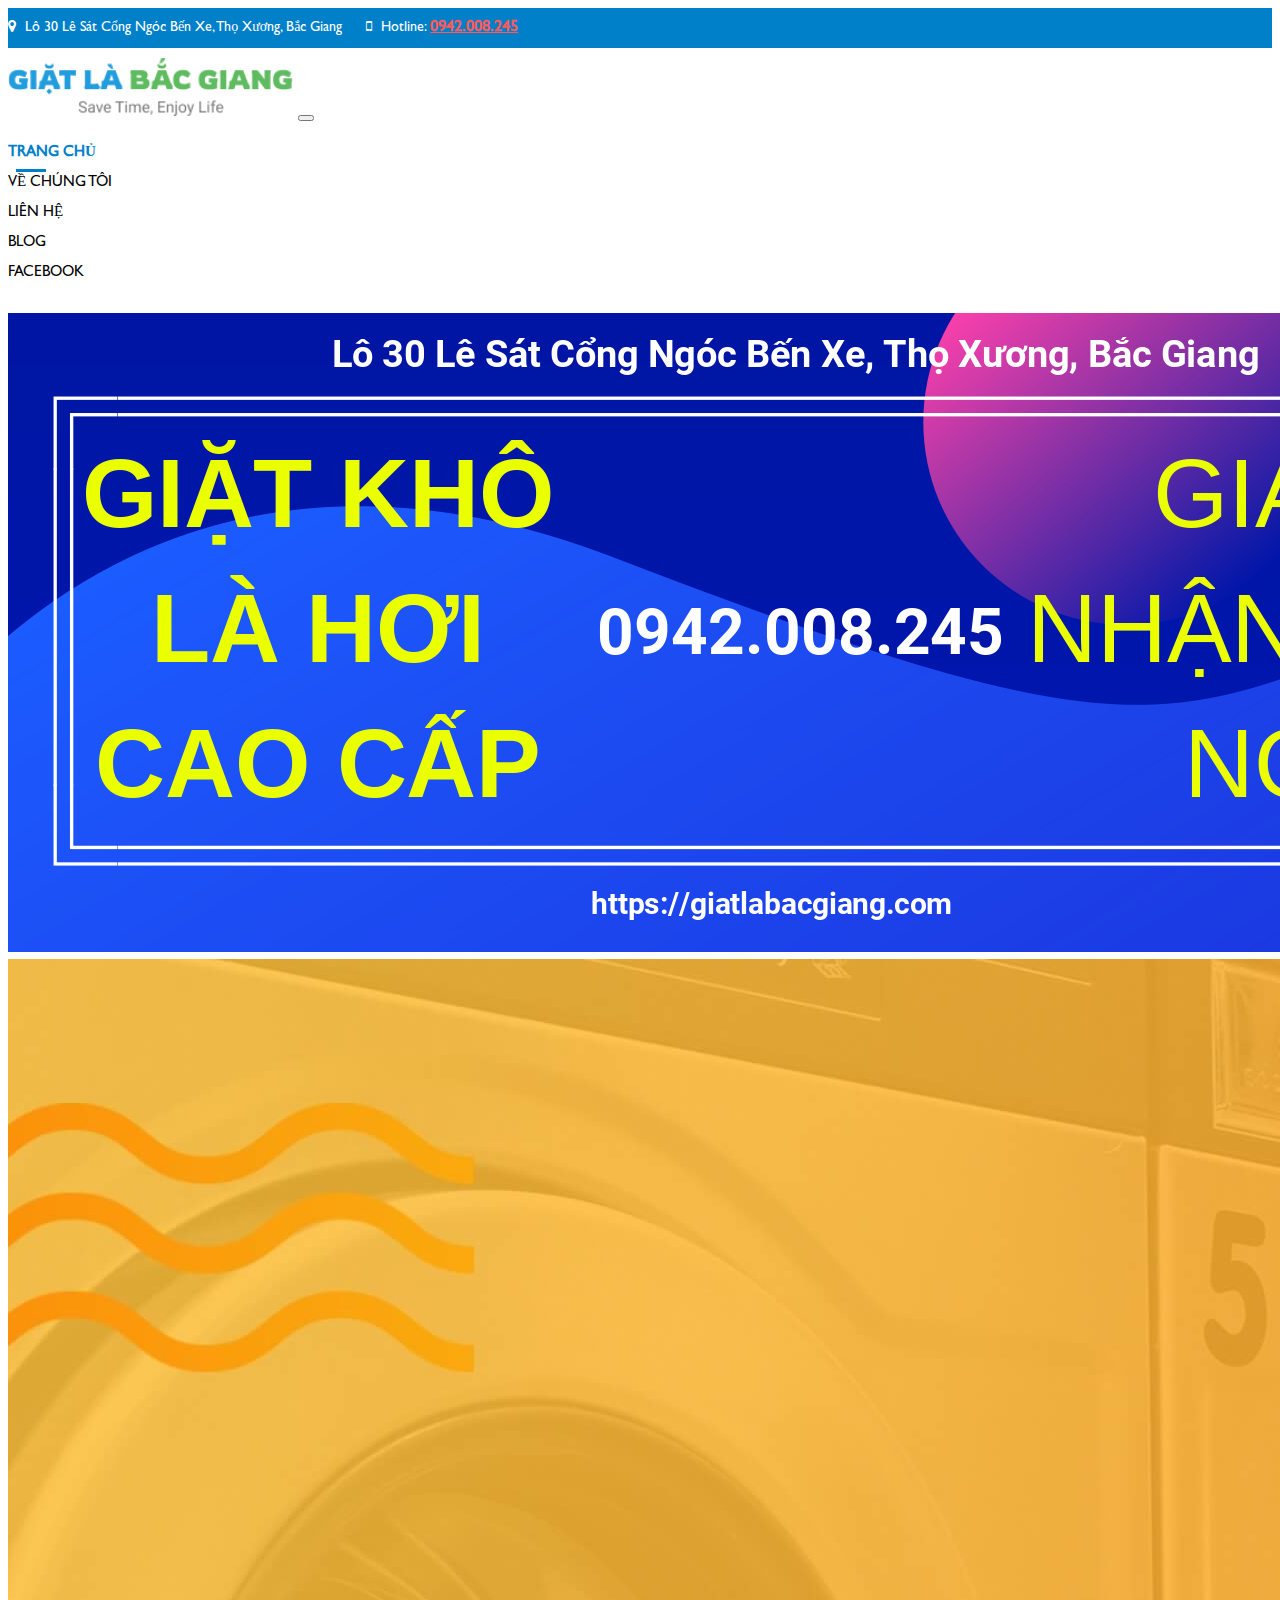
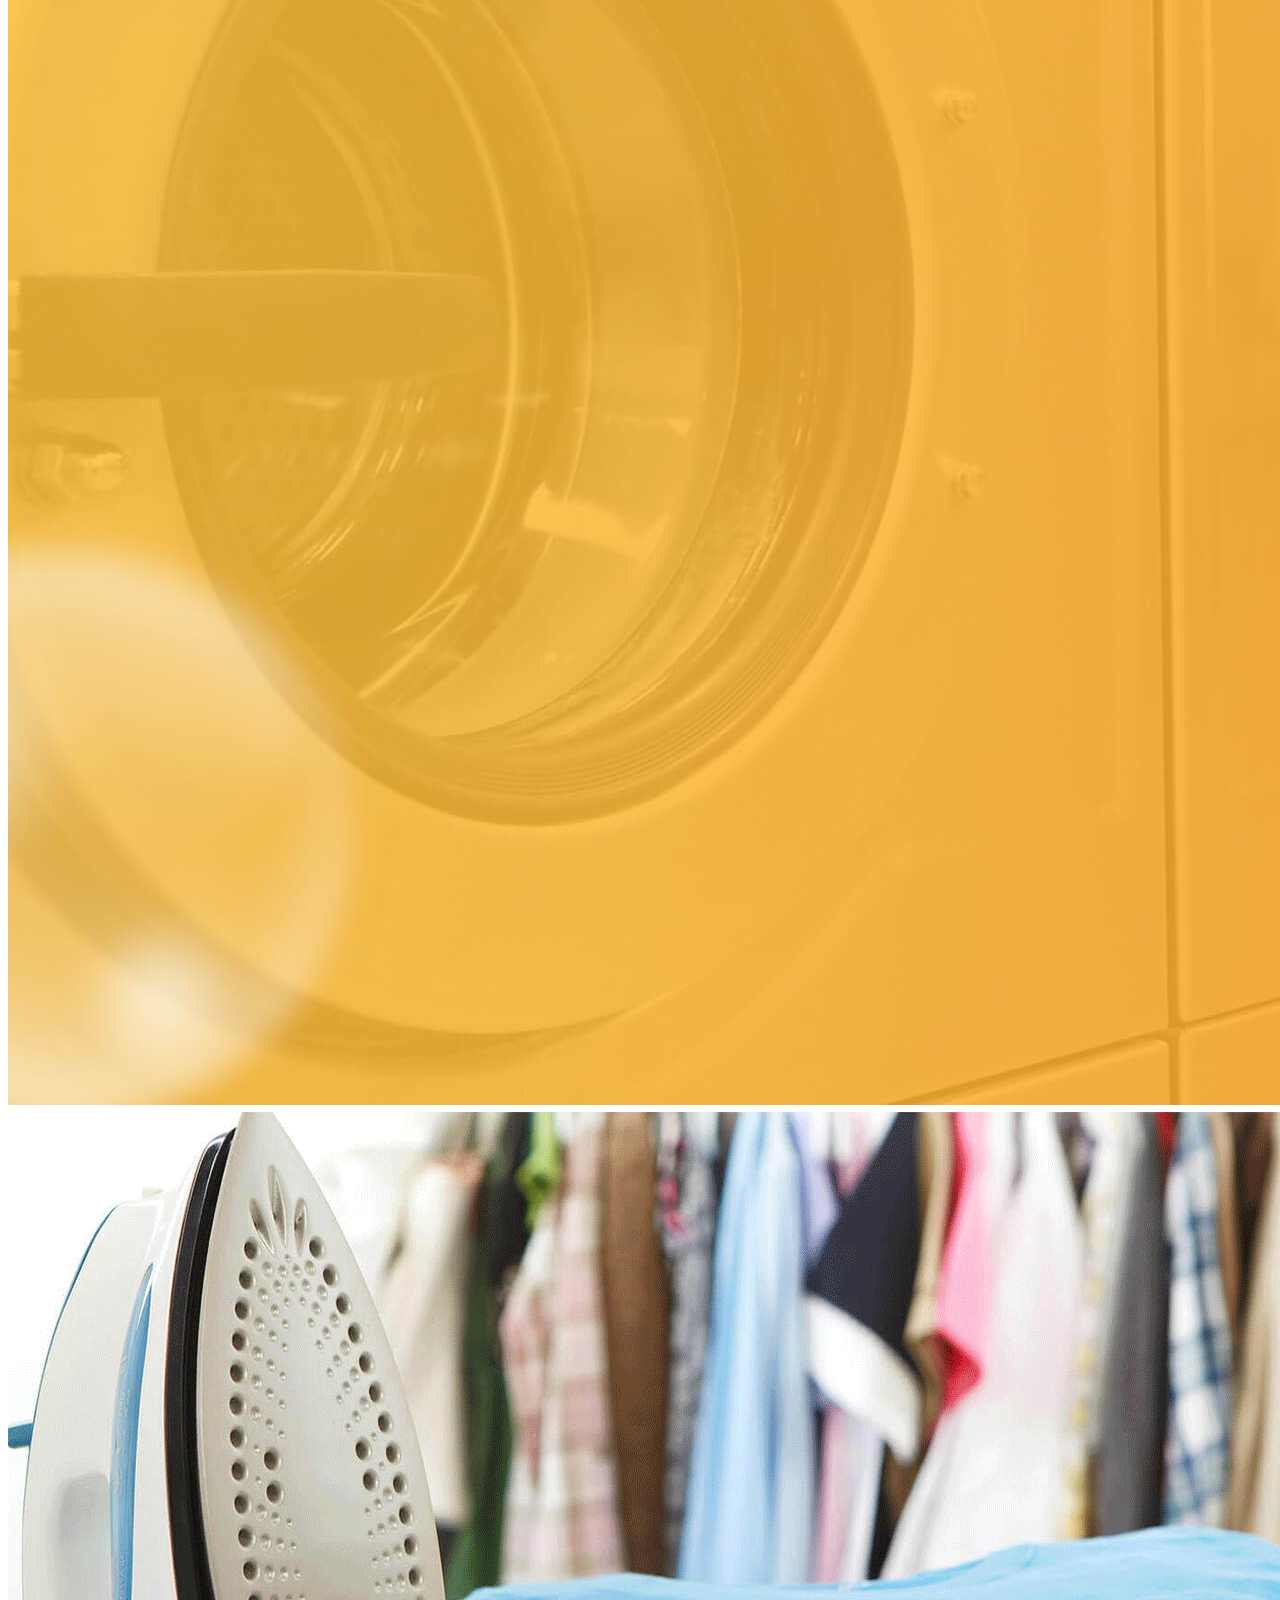
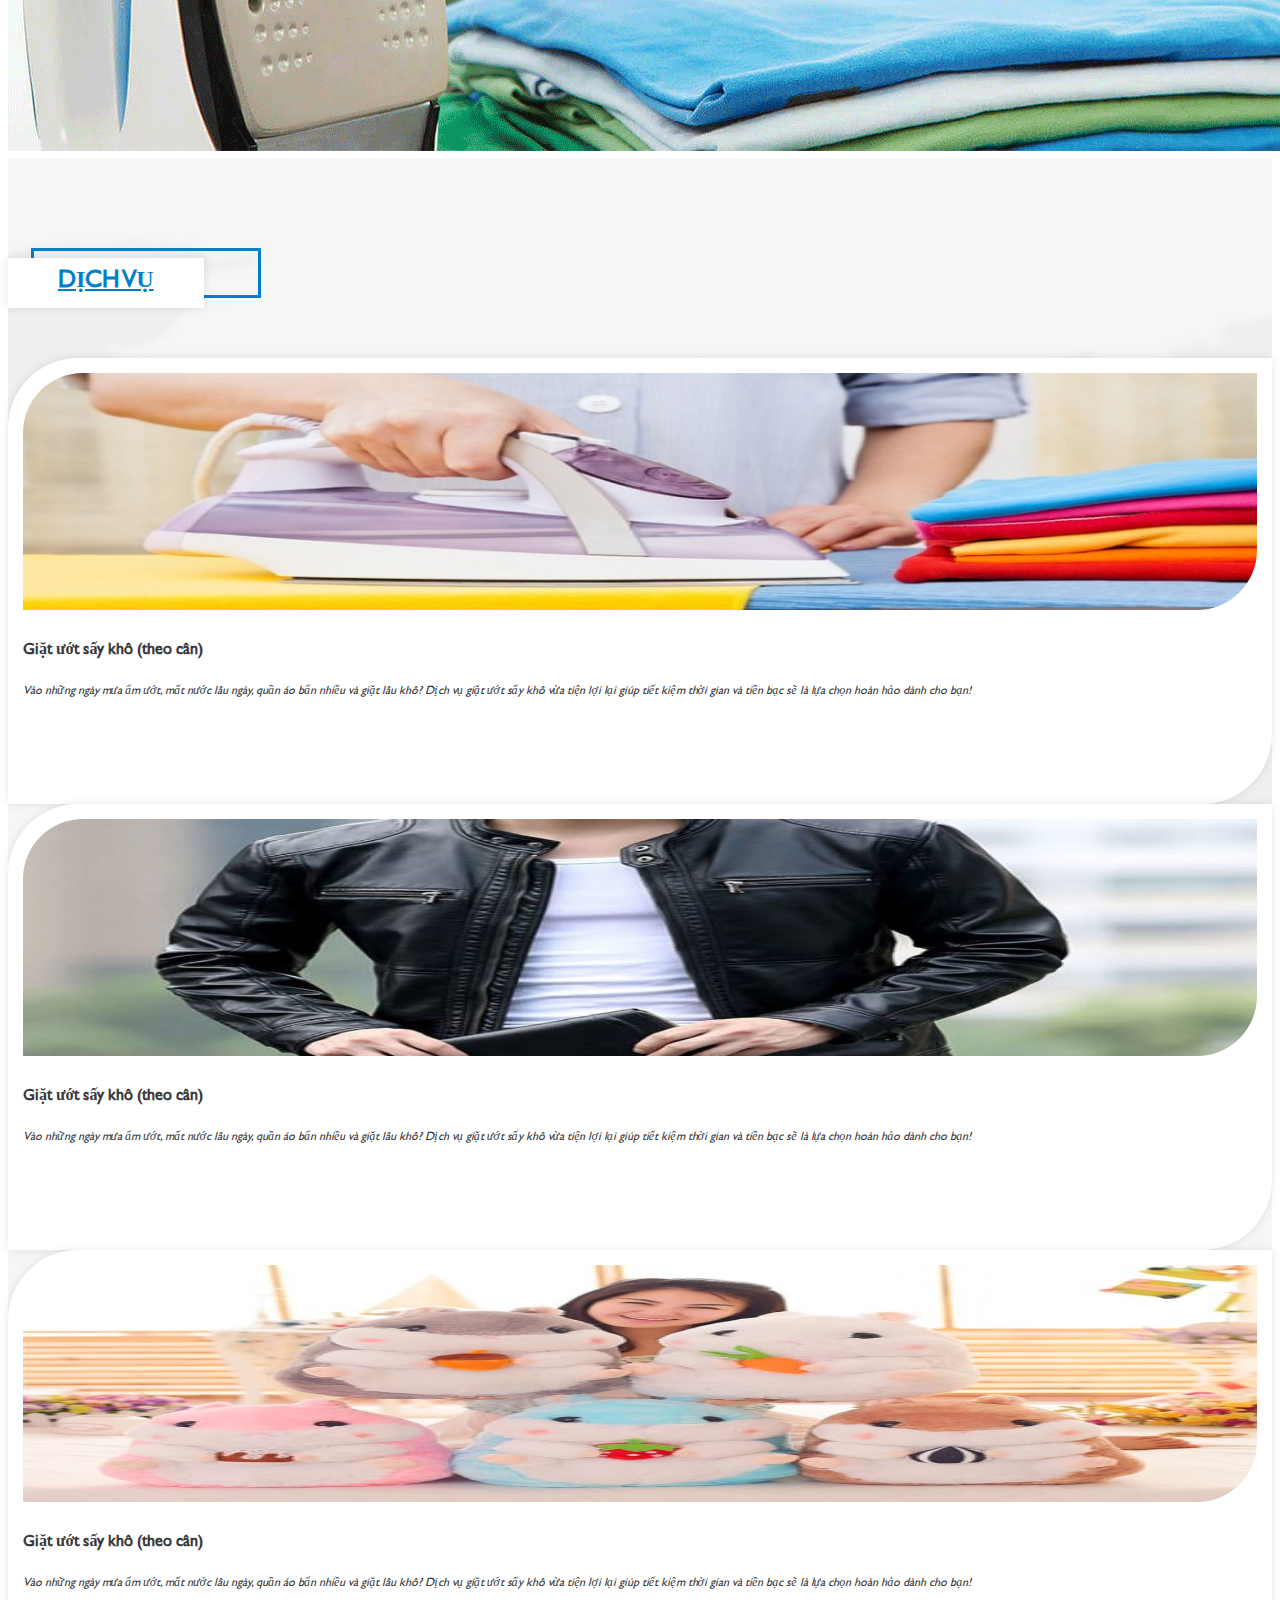
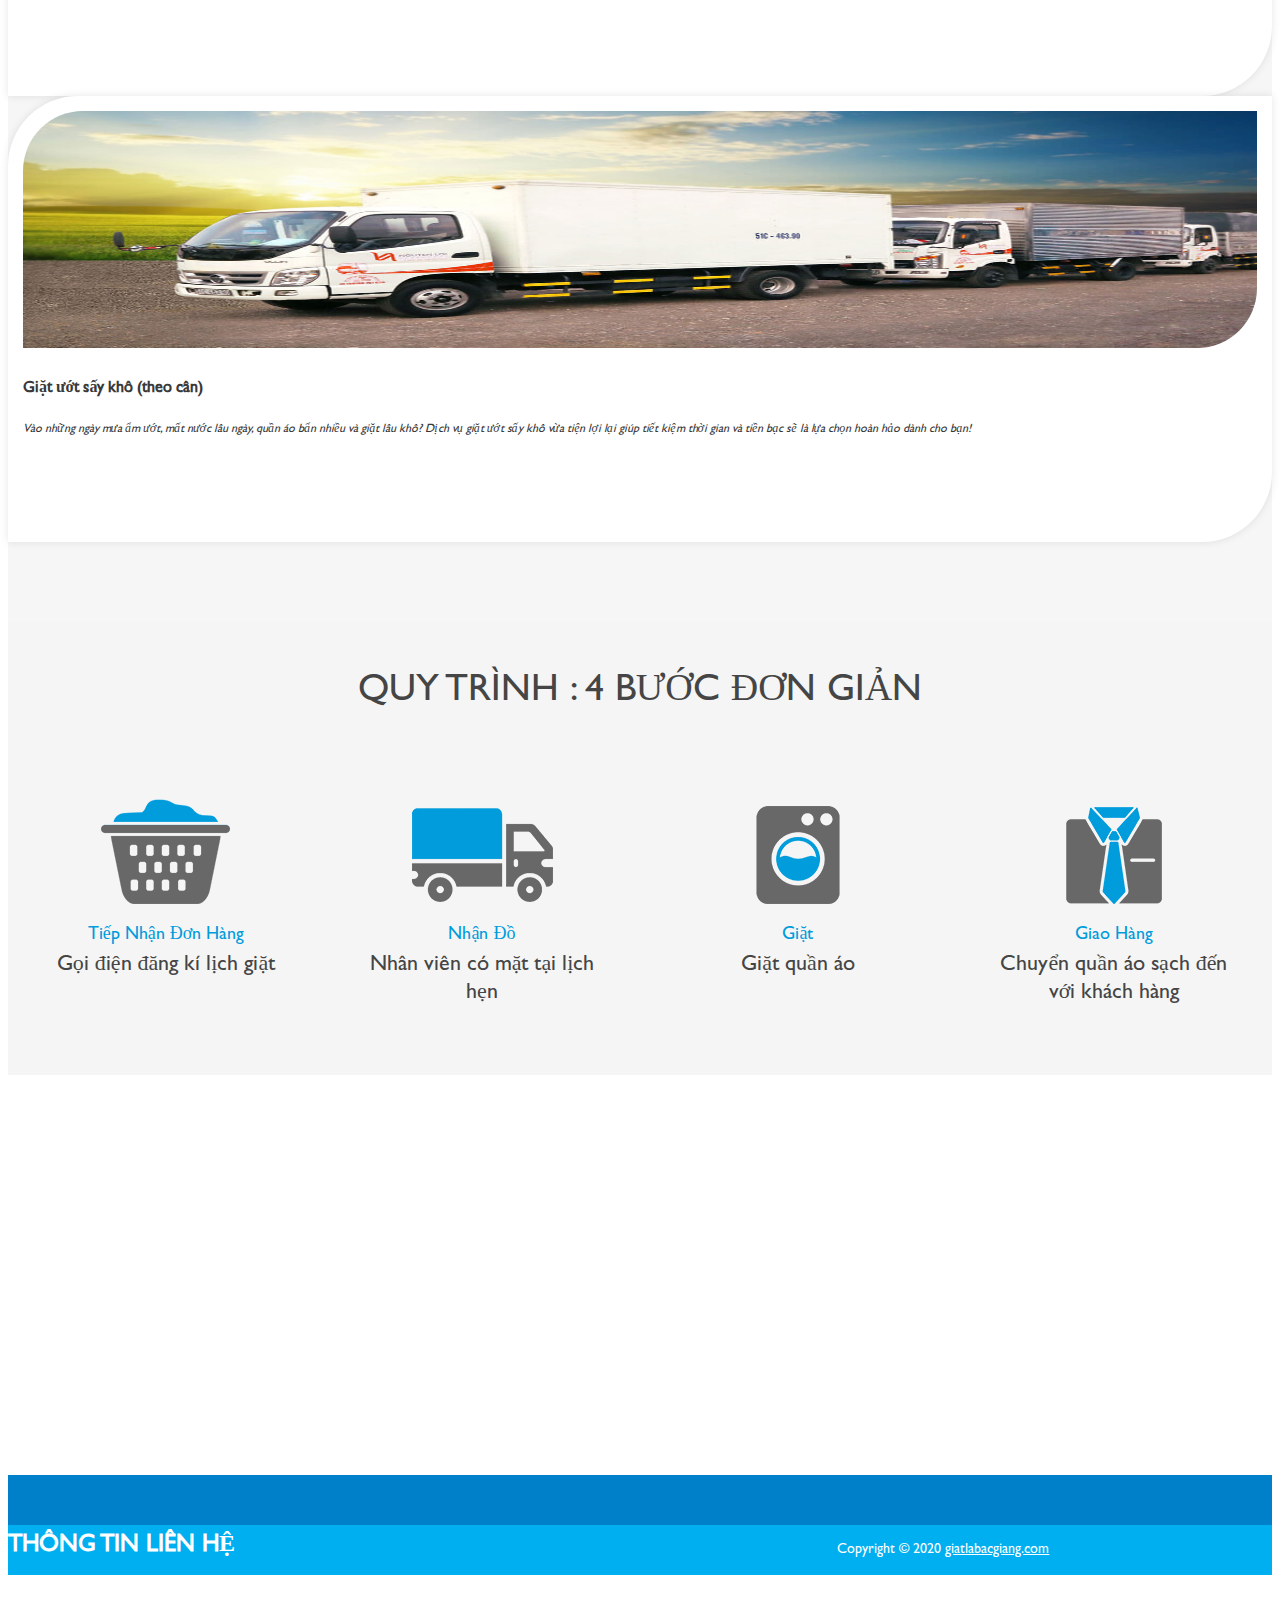
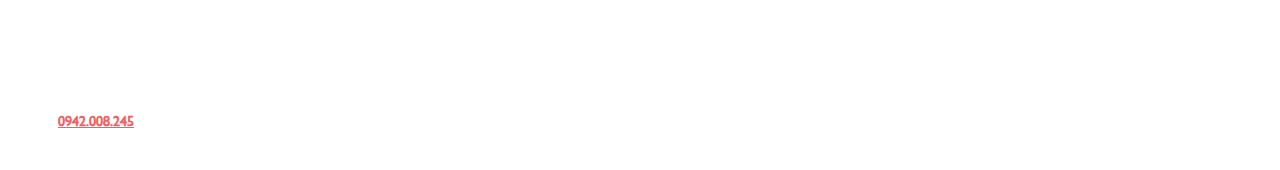
<file: index.html>
<!DOCTYPE html>
<!--[if lt IE 9]><html class="ie8" lang="ja"><![endif]-->
<!--[if (gt IE 9)|!(IE)]>--> <html lang="ja"> <!--<![endif]-->
<head>
	<meta charset="utf-8">
    <meta http-equiv="X-UA-Compatible" content="IE=edge">
    <meta name="viewport" content="width=device-width, initial-scale=1">
    <meta name="description" content="Dịch vụ giặt là nhận trả hàng tại nhà, hỗ trợ tháo lắp, chất lượng và chuyên nghiệp tại thành phố Bắc Giang" />
	  <meta name="robots" content="follow, index, max-snippet:-1, max-video-preview:-1, max-image-preview:large" />
	  <link rel="canonical" href="https://giatlabacgiang.com/" />
	  <meta property="og:locale" content="en_US">
	  <meta property="og:type" content="website">
	  <meta property="og:title" content="Dịch vụ giặt là tại nhà, hỗ trợ tháo lắp">
	  <meta property="og:description" content="Dịch vụ giặt là nhận trả hàng tại nhà, hỗ trợ tháo lắp, chất lượng và chuyên nghiệp tại thành phố Bắc Giang">
	  <meta property="og:url" content="https://giatlabacgiang.com/">
	  <meta property="og:site_name" content="Dịch vụ giặt là tại nhà, hỗ trợ tháo lắp">
	  <meta property="og:updated_time" content="2019-12-03T12:25:56+08:00">
	  <meta property="og:image" content="https://giatlabacgiang.com/css/images/giatlabacgiang-banner-1200-630-3.png">
	  <meta property="og:image:width" content="600">
	  <meta property="og:image:height" content="250">
	  <meta property="og:image:alt" content="Giặt Là Bắc Giang">
	  <meta property="og:image:type" content="image/png">
	  <meta name="twitter:card" content="summary_large_image">
	  <meta name="twitter:title" content="Dịch vụ giặt là tại nhà, hỗ trợ tháo lắp">
	  <meta name="twitter:description"
	    content="Dịch vụ giặt là nhận trả hàng tại nhà, hỗ trợ tháo lắp, chất lượng và chuyên nghiệp tại thành phố Bắc Giang">
	  <meta name="twitter:image" content="https://giatlabacgiang.com/css/images/giatlabacgiang-banner-1200-630-3.png">
	<title>Dịch vụ giặt là | Nhận trả hàng tại nhà | Hỗ trợ tháo </title>
	<link rel="shortcut icon" href="css/images/favicon.ico" />
	<link rel="stylesheet" href="css/style.css" />
	<link href="https://fonts.googleapis.com/css?family=Fjalla+One" rel="stylesheet">
	<link href="https://fonts.googleapis.com/css?family=Nunito" rel="stylesheet">
	<link rel="stylesheet" href="https://maxcdn.bootstrapcdn.com/font-awesome/4.5.0/css/font-awesome.min.css">
	<link rel="stylesheet" href="https://cdn.jsdelivr.net/npm/bootstrap@4.5.3/dist/css/bootstrap.min.css" integrity="sha384-TX8t27EcRE3e/ihU7zmQxVncDAy5uIKz4rEkgIXeMed4M0jlfIDPvg6uqKI2xXr2" crossorigin="anonymous">
 	<script src="https://ajax.googleapis.com/ajax/libs/jquery/1.12.4/jquery.min.js"></script>
    <!-- Include all compiled plugins (below), or include individual files as needed -->

	<script src="https://code.jquery.com/jquery-3.5.1.slim.min.js" integrity="sha384-DfXdz2htPH0lsSSs5nCTpuj/zy4C+OGpamoFVy38MVBnE+IbbVYUew+OrCXaRkfj" crossorigin="anonymous"></script>
	<script src="https://cdn.jsdelivr.net/npm/bootstrap@4.5.3/dist/js/bootstrap.bundle.min.js" integrity="sha384-ho+j7jyWK8fNQe+A12Hb8AhRq26LrZ/JpcUGGOn+Y7RsweNrtN/tE3MoK7ZeZDyx" crossorigin="anonymous"></script>
<!-- Global site tag (gtag.js) - Google Analytics -->
<script async src="https://www.googletagmanager.com/gtag/js?id=UA-183670246-2">
</script>
<script>
  window.dataLayer = window.dataLayer || [];
  function gtag(){dataLayer.push(arguments);}
  gtag('js', new Date());

  gtag('config', 'UA-183670246-2');
</script>
	
</head>
<body>
	<!-- Load Facebook SDK for JavaScript -->
      <div id="fb-root"></div>
      <script>
        window.fbAsyncInit = function() {
          FB.init({
            xfbml            : true,
            version          : 'v9.0'
          });
        };

        (function(d, s, id) {
        var js, fjs = d.getElementsByTagName(s)[0];
        if (d.getElementById(id)) return;
        js = d.createElement(s); js.id = id;
        js.src = 'https://connect.facebook.net/vi_VN/sdk/xfbml.customerchat.js';
        fjs.parentNode.insertBefore(js, fjs);
      }(document, 'script', 'facebook-jssdk'));</script>

      <!-- Your Chat Plugin code -->
      <div class="fb-customerchat"
        attribution=setup_tool
        page_id="104363614824321"
  logged_in_greeting="Xin chào. Chúng tôi giúp gì được bạn."
  logged_out_greeting="Xin chào. Chúng tôi giúp gì được bạn.">
      </div>
	<div id="wrapper">
        <header id="header">
		    <section class="header-top">
		        <div class="clearfix">
		        	<div class="container">
			            <div class="address_header-1">                    	
			                <i class="fa fa-map-marker" aria-hidden="true"></i>
			                	<a style="text-decoration: none;color: #fff" href="lien-he.html">Lô 30 Lê Sát Cổng Ngóc Bến Xe, Thọ Xương, Bắc Giang   </a>            
			                <i class="fa fa-mobile" aria-hidden="true" style="margin-left:20px;"></i>
			                Hotline: 
			                <span style="font-size:16px; font-weight:bold;"><a style="color:#FF5959; font-weight:bold;" href="tel: 0942008245">0942.008.245</a></span>
			            </div>
		        </div>
		    </section><!-- End .hea1 -->
		    <section class="hea2">
		    	<div class="container">
		        <div class="min_wrap">
		        	<nav class="navbar navbar-expand-lg navbar-light">
						  <a class="logo" href="index.html">
							<img src="css/images/logo.png" alt="">
						</a>
						  <button class="navbar-toggler" type="button" data-toggle="collapse" data-target="#navbarSupportedContent" aria-controls="navbarSupportedContent" aria-expanded="false" aria-label="Toggle navigation">
						    <span class="navbar-toggler-icon"></span>
						  </button>

						  <div class="collapse navbar-collapse" id="navbarSupportedContent">
						    <ul class="navbar-nav ml-auto">
						      <li class="nav-item active">
						        <a class="nav-link" href="index.html">Trang chủ</a>
						      </li>
						      <li class="nav-item">
						        <a class="nav-link" href="gioi-thieu.html">Về chúng tôi</a>
						      </li>
						     <li class="nav-item">
						        <a class="nav-link" href="lien-he.html">Liên hệ</a>
						      </li>
						      <li class="nav-item">
						        <a class="nav-link" href="blog.html">Blog</a>
						      </li>
						       <li class="nav-item">
					        		<a class="nav-link" target="_blank" href="https://www.facebook.com/giatlaonlinebacgiang">Facebook</a>
						      </li>
						    </ul>
						  </div>
						</nav>
		        </div><!-- End .min_wrap -->
		   		 </div>
		    </section><!-- End .hea2 -->
		</header><!-- End #header --> 
   		<main id="container">        
    <section class="f_home">
        <div id="carouselExampleControls" class="carousel slide" data-ride="carousel">
	  		<div class="carousel-inner">
		   		 <div class="carousel-item active">
		   		   <img class="d-block w-100" src="css/images/slide-home.png" alt="First slide">
	    		</div>
		   		 <div class="carousel-item">
		    		  <img class="d-block w-100" src="css/images/slide-2.png" alt="Second slide">
		   		 </div>
		 		   <div class="carousel-item">
		 		     <img class="d-block w-100" src="css/images/slide-3.png" alt="Third slide">
				    </div>
	  		</div>
				  <a class="carousel-control-prev" href="#carouselExampleControls" role="button" data-slide="prev">
				    <span class="carousel-control-prev-icon" aria-hidden="true"></span>
				    <span class="sr-only">Previous</span>
		  		</a>
				  <a class="carousel-control-next" href="#carouselExampleControls" role="button" data-slide="next">
		 		   <span class="carousel-control-next-icon" aria-hidden="true"></span>
				    <span class="sr-only">Next</span>
				  </a>
		</div>
        <div class="prod_h">
        	<div class="container">
            <div class="min_wrap">
                <div class="t_prod_h">
                    <h2><a href="dich-vu.htm" style="color:#0080c9;">DỊCH VỤ</a></h2>
                </div>
                <div class="list-item">
                	<div class="row">
                		<div class="col-sm-3">
                			<div class="item clearfix">
                				<div class="image">
                					<img class="img_object_fit" src="css/images/giat-uot-1.jpg" alt="">
                				</div>
                				<div class="description">
                					<h3>Giặt ướt sấy khô (theo cân)</h3>
                					<p style="height:80px; float:left;">Vào những ngày mưa ẩm ướt, mất nước lâu ngày, quần áo bẩn nhiều và giặt lâu khô? Dịch vụ giặt ướt sấy khô vừa tiện lợi lại giúp tiết kiệm thời gian và tiền bạc sẽ là lựa chọn hoàn hảo dành cho bạn!</p>
                				</div>
                			</div>
                		</div>
                		<div class="col-sm-3">
                			<div class="item clearfix">
                				<div class="image ">
                					<img class="img_object_fit" src="css/images/ao-da.jpg" alt="">
                				</div>
                				<div class="description">
                					<h3>Giặt ướt sấy khô (theo cân)</h3>
                					<p style="height:80px; float:left;">Vào những ngày mưa ẩm ướt, mất nước lâu ngày, quần áo bẩn nhiều và giặt lâu khô? Dịch vụ giặt ướt sấy khô vừa tiện lợi lại giúp tiết kiệm thời gian và tiền bạc sẽ là lựa chọn hoàn hảo dành cho bạn!</p>
                				</div>
                			</div>
                		</div>
                		<div class="col-sm-3">
                			<div class="item clearfix">
                				<div class="image">
                					<img class="img_object_fit" src="css/images/gau-bong.jpg" alt="">
                				</div>
                				<div class="description">
                					<h3>Giặt ướt sấy khô (theo cân)</h3>
                					<p style="height:80px; float:left;">Vào những ngày mưa ẩm ướt, mất nước lâu ngày, quần áo bẩn nhiều và giặt lâu khô? Dịch vụ giặt ướt sấy khô vừa tiện lợi lại giúp tiết kiệm thời gian và tiền bạc sẽ là lựa chọn hoàn hảo dành cho bạn!</p>
                				</div>
                			</div>
                		</div>
                		<div class="col-sm-3 ">
                			<div class="item clearfix">
                				<div class="image">
                					<img class="img_object_fit" src="css/images/tra-hang.jpg" alt="">
                				</div>
                				<div class="description">
                					<h3>Giặt ướt sấy khô (theo cân)</h3>
                					<p style="height:80px; float:left;">Vào những ngày mưa ẩm ướt, mất nước lâu ngày, quần áo bẩn nhiều và giặt lâu khô? Dịch vụ giặt ướt sấy khô vừa tiện lợi lại giúp tiết kiệm thời gian và tiền bạc sẽ là lựa chọn hoàn hảo dành cho bạn!</p>
                				</div>
                			</div>
                		</div>
                	</div>
                </div>
            </div><!-- End .min_wrap -->
        </div>
        </div><!-- End .prod_h -->
        <div class="full-works full-width">
		<div class="container">
			<div class="all-work full-width">
				<h2 class="">Quy trình : 4 bước đơn giản </h2>
				<div class="work-box full-width">
					<div class="work-item">
						<p><img src="css/images/img_icon_01.png" alt="How It Works"></p>
						<h6>Tiếp nhận đơn hàng</h6>
						<h4>Gọi điện đăng kí lịch giặt </h4>
					</div>
					<div class="work-item">
						<p><img src="css/images/img_icon_02.png" alt="How It Works"></p>
						<h6>Nhận đồ</h6>
						<h4>Nhân viên có mặt tại lịch hẹn</h4>
					</div>
					<div class="work-item">
						<p><img src="css/images/img_icon_03.png" alt="How It Works"></p>
						<h6>Giặt</h6>
						<h4>Giặt quần áo</h4>
					</div>
					<div class="work-item">
						<p><img src="css/images/img_icon_04.png" alt="How It Works"></p>
						<h6>Giao hàng</h6>
						<h4>Chuyển quần áo sạch đến với khách hàng</h4>
					</div>
				</div>
			</div>
		</div>
	</div>
        <div class="map_h">
        	<section class="maps_ct">
                <div class="mask_map"></div>
               <iframe src="https://www.google.com/maps/embed?pb=!1m14!1m8!1m3!1d1858.7796456133028!2d106.2005719!3d21.2889057!3m2!1i1024!2i768!4f13.1!3m3!1m2!1s0x31356d6f9c72f1c5%3A0x506e0374138ae325!2zR2nhurd0IEzDoCBC4bqvYyBHaWFuZw!5e0!3m2!1svi!2s!4v1605603031526!5m2!1svi!2s" width="100%" height="400" frameborder="0" style="border:0;" allowfullscreen="" aria-hidden="false" tabindex="0"></iframe>                <script>
                    $(document).ready( function() {
                        $(".mask_map").dblclick(function() {
                            $(this).hide();
                        });
                    });
                </script>                        
            </section><!-- End .maps_ct -->
        </div><!-- End .map_h -->
    </section><!-- End .f_home --> 
    </div>         	
</main><!-- End #container --> 
    <footer id="footer">
	    <section class="foot_1">
	        <div class="min_wrap container clearfix">
	            
	            
	            <div class="f1_l">
	                <h4 class="t_f1_l">Thông tin liên hệ</h4>
	                <strong style="margin-top:20px; width:100%; float:left;">GIẶT LÀ BẮC GIANG</strong><br>                        
	                <strong>Địa chỉ:</strong> <a style="text-decoration: none;color: #fff" href="lien-he.html">Lô 30 Lê Sát Cổng Ngóc Bến Xe, Thọ Xương, Bắc Giang   </a> <br>
	                <strong>Điện thoại:</strong> <a href="tel: 0942008245"> 0942.008.245</a> - <a href="tel: 0839809311"> 083.980.9311 </a>-<a href="tel: 0976988691"> 0976.988.691</a><br>
	                <strong>Hotline:</strong> <a style="color:#FF5959; font-weight:bold;" href="tel: 0942008245">0942.008.245</a><br>
	                <strong>Website:</strong> <a href="https://giatlabacgiang.com">giatlabacgiang.com</a>.
	            </div>
	        </div><!-- End .min_wrap -->
	    </section><!-- End .foot_1 -->
	    <section class="foot_2">
	       Copyright © 2020 <a href="http://giatlabacgiang.com" target="_blank">giatlabacgiang.com</a>
	    </section><!-- End .foot_2 -->
</footer><!-- End #footer -->    
</div><!-- End #wrapper -->
</html>
</file>
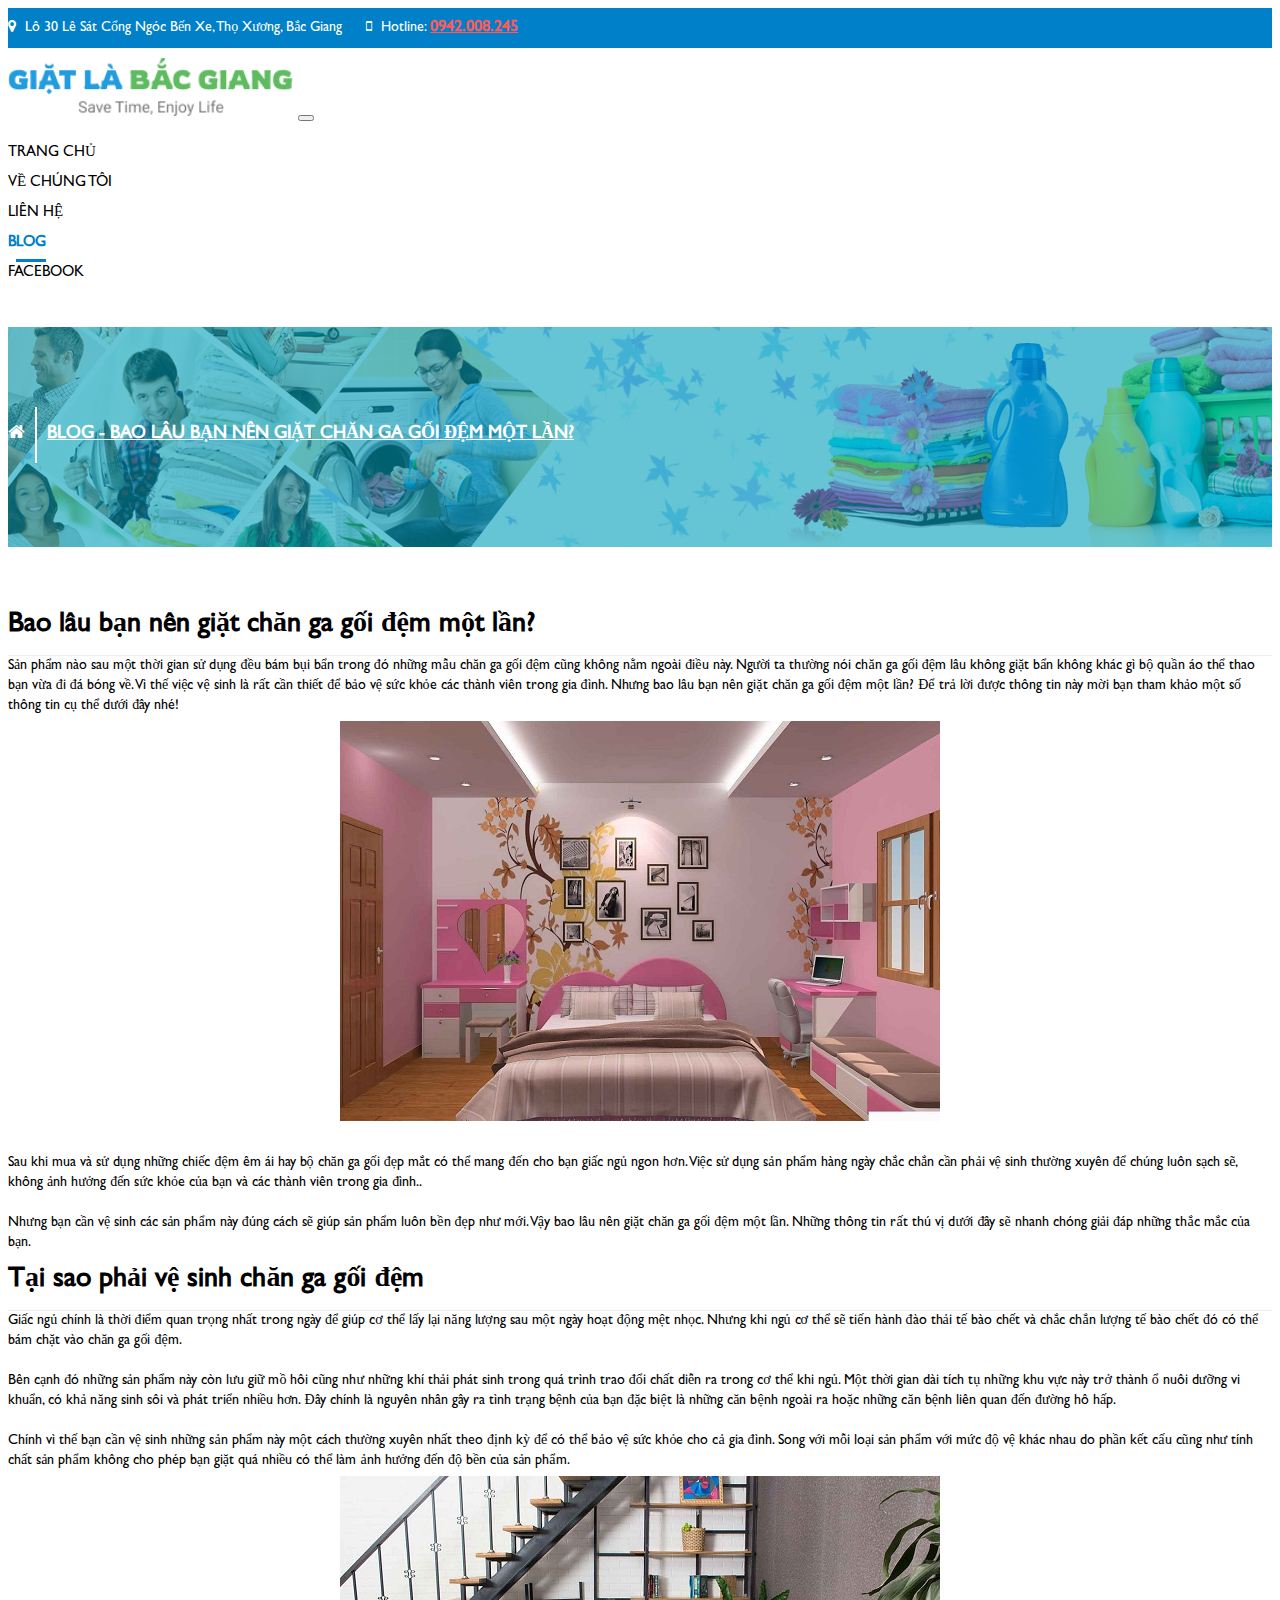
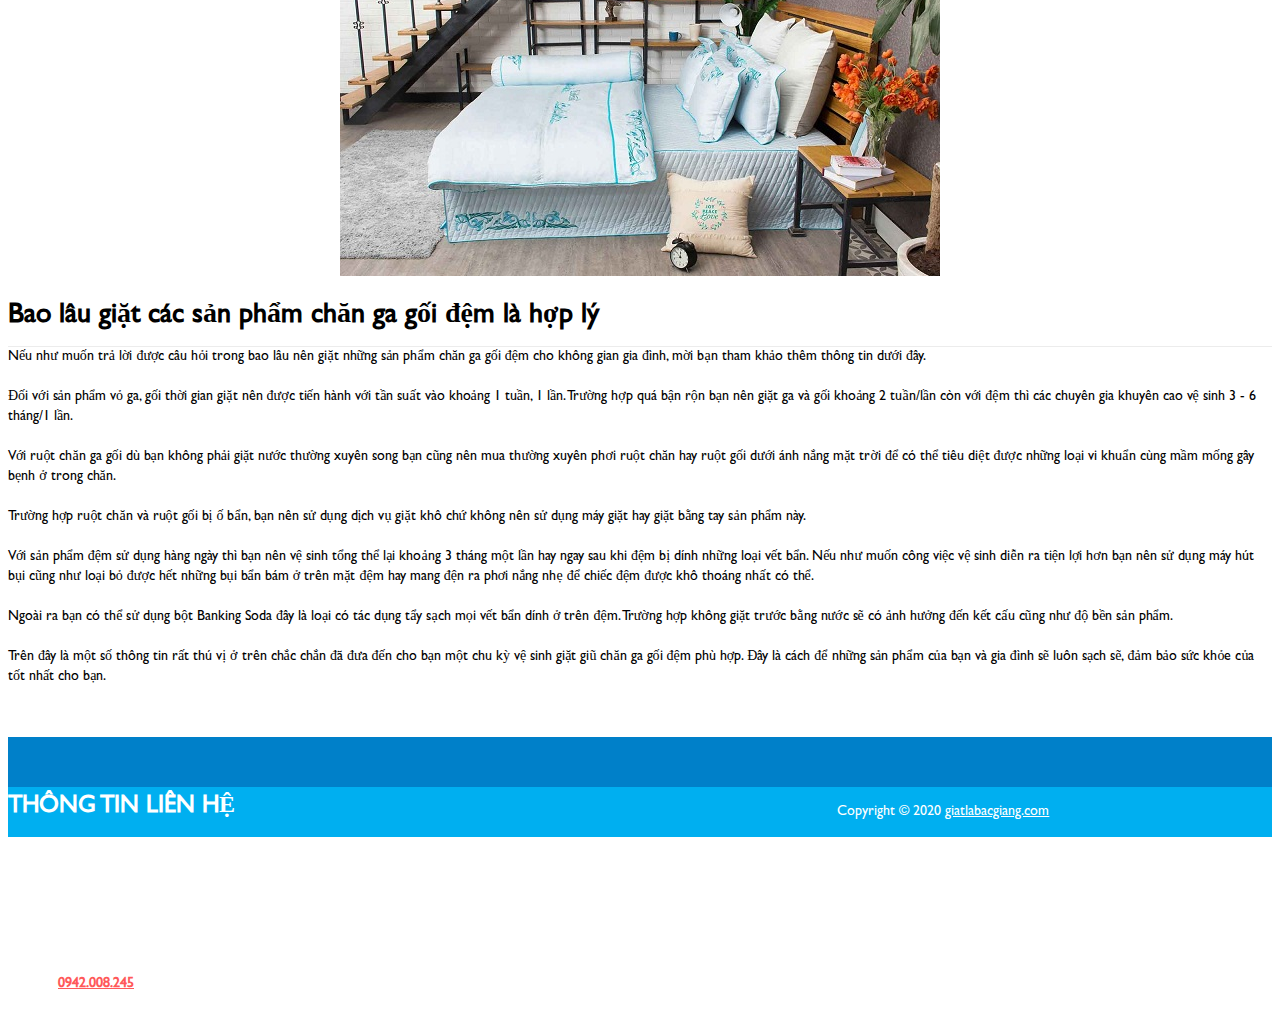
<file: bao-lau-nen-giat-chan-ga-goi-nem.html>
<!doctype html>
<html>
<head>
	<meta charset="utf-8">
    <meta http-equiv="X-UA-Compatible" content="IE=edge">
    <meta name="viewport" content="width=device-width, initial-scale=1">
	<meta name="description" content="Sản phẩm nào sau một thời gian sử dụng đều bám bụi bẩn trong đó những mẫu chăn ga gối đệm cũng không nằm ngoài điều này. Người ta thường nói chăn ga gối đệm lâu không giặt bẩn không khác gì bộ quần áo thể thao bạn vừa đi đá bóng về. Vì thế việc vệ sinh là rất cần thiết để bảo vệ sức khỏe các thành viên trong gia đình. Nhưng bao lâu bạn nên giặt chăn ga gối đệm một lần? Để trả lời được thông tin này mời bạn tham khảo một số thông tin cụ thể dưới đây nhé!" />
  <meta name="robots" content="follow, index, max-snippet:-1, max-video-preview:-1, max-image-preview:large" />
  <link rel="canonical" href="https://giatlabacgiang.com/bao-lau-nen-giat-chan-ga-goi-nem.html" />
  <meta property="og:locale" content="en_US">
  <meta property="og:type" content="website">
  <meta property="og:title" content="Bao lâu bạn nên giặt chăn ga gối đệm một lần - GIẶT LÀ BẮC GIANG">
  <meta property="og:description" content="Sản phẩm nào sau một thời gian sử dụng đều bám bụi bẩn trong đó những mẫu chăn ga gối đệm cũng không nằm ngoài điều này. Người ta thường nói chăn ga gối đệm lâu không giặt bẩn không khác gì bộ quần áo thể thao bạn vừa đi đá bóng về. Vì thế việc vệ sinh là rất cần thiết để bảo vệ sức khỏe các thành viên trong gia đình. Nhưng bao lâu bạn nên giặt chăn ga gối đệm một lần? Để trả lời được thông tin này mời bạn tham khảo một số thông tin cụ thể dưới đây nhé!">
  <meta property="og:url" content="https://giatlabacgiang.com/bao-lau-nen-giat-chan-ga-goi-nem.html">
  <meta property="og:site_name" content="Bao lâu bạn nên giặt chăn ga gối đệm một lần - GIẶT LÀ BẮC GIANG">
  <meta property="og:updated_time" content="2019-12-03T12:25:56+08:00">
  <meta property="og:image" content="https://giatlabacgiang.com/css/images/blog-6.jpg">
  <meta property="og:image:width" content="600">
  <meta property="og:image:height" content="250">
  <meta property="og:image:alt" content="Giặt Là Bắc Giang">
  <meta property="og:image:type" content="image/png">
  <meta name="twitter:card" content="summary_large_image">
  <meta name="twitter:title" content="Bao lâu bạn nên giặt chăn ga gối đệm một lần - GIẶT LÀ BẮC GIANG">
  <meta name="twitter:description"
    content="Tiến sĩ Philip Tierno, giám đốc chuyên khoa về vi sinh học lâm sàng và miễn dịch tại Trung tâm Y tế Langone, Đại học New York, chia sẻ giường ngủ có thể là nơi tích tụ các mảng da chết, mồ hôi, từ đó sản sinh ra vi khuẩn, nấm và ve, chỉ sau một đêm nằm ngủ. Những tạp chất này tích tụ lâu dài sẽ tạo nên những phản ứng không mong muốn cho cơ thể và sức khỏe con người.">
  <meta name="twitter:image" content="https://giatlabacgiang.com/css/images/blog-6.jpg">
	<title>Bao lâu bạn nên giặt chăn ga gối đệm một lần - GIẶT LÀ BẮC GIANG</title>
	<link rel="shortcut icon" href="css/images/favicon.ico" />
	<link rel="stylesheet" href="css/style.css" />
	<link href="https://fonts.googleapis.com/css?family=Fjalla+One" rel="stylesheet">
	<link href="https://fonts.googleapis.com/css?family=Nunito" rel="stylesheet">
	<link rel="stylesheet" href="https://maxcdn.bootstrapcdn.com/font-awesome/4.5.0/css/font-awesome.min.css">
	<link rel="stylesheet" href="https://cdn.jsdelivr.net/npm/bootstrap@4.5.3/dist/css/bootstrap.min.css" integrity="sha384-TX8t27EcRE3e/ihU7zmQxVncDAy5uIKz4rEkgIXeMed4M0jlfIDPvg6uqKI2xXr2" crossorigin="anonymous">
 	<script src="https://ajax.googleapis.com/ajax/libs/jquery/1.12.4/jquery.min.js"></script>
    <!-- Include all compiled plugins (below), or include individual files as needed -->
	<script src="https://code.jquery.com/jquery-3.5.1.slim.min.js" integrity="sha384-DfXdz2htPH0lsSSs5nCTpuj/zy4C+OGpamoFVy38MVBnE+IbbVYUew+OrCXaRkfj" crossorigin="anonymous"></script>
	<script src="https://cdn.jsdelivr.net/npm/bootstrap@4.5.3/dist/js/bootstrap.bundle.min.js" integrity="sha384-ho+j7jyWK8fNQe+A12Hb8AhRq26LrZ/JpcUGGOn+Y7RsweNrtN/tE3MoK7ZeZDyx" crossorigin="anonymous"></script>
	<!-- Global site tag (gtag.js) - Google Analytics -->
<script async src="https://www.googletagmanager.com/gtag/js?id=UA-183670246-2">
</script>
<script>
  window.dataLayer = window.dataLayer || [];
  function gtag(){dataLayer.push(arguments);}
  gtag('js', new Date());

  gtag('config', 'UA-183670246-2');
</script>
</head>
<body>
	<!-- Load Facebook SDK for JavaScript -->
      <div id="fb-root"></div>
      <script>
        window.fbAsyncInit = function() {
          FB.init({
            xfbml            : true,
            version          : 'v9.0'
          });
        };

        (function(d, s, id) {
        var js, fjs = d.getElementsByTagName(s)[0];
        if (d.getElementById(id)) return;
        js = d.createElement(s); js.id = id;
        js.src = 'https://connect.facebook.net/vi_VN/sdk/xfbml.customerchat.js';
        fjs.parentNode.insertBefore(js, fjs);
      }(document, 'script', 'facebook-jssdk'));</script>

      <!-- Your Chat Plugin code -->
      <div class="fb-customerchat"
        attribution=setup_tool
        page_id="104363614824321"
  logged_in_greeting="Xin chào. Chúng tôi giúp gì được bạn."
  logged_out_greeting="Xin chào. Chúng tôi giúp gì được bạn.">
      </div>
		<div id="wrapper">
       <header id="header">
		    <section class="header-top">
		        <div class="clearfix">
		        	<div class="container">
			            <div class="address_header-1">                    	
			                <i class="fa fa-map-marker" aria-hidden="true"></i>
			               <a style="text-decoration: none;color: #fff" href="lien-he.html">Lô 30 Lê Sát Cổng Ngóc Bến Xe, Thọ Xương, Bắc Giang   </a>                
			                <i class="fa fa-mobile" aria-hidden="true" style="margin-left:20px;"></i>
			                Hotline: 
			                <span style="font-size:16px; font-weight:bold;"><a style="color:#FF5959; font-weight:bold;" href="tel:0942008245">0942.008.245</a></span>
			            </div>
		        </div>
		    </section><!-- End .hea1 -->
		    <section class="hea2">
		    	<div class="container">
		        <div class="min_wrap">
		        	<nav class="navbar navbar-expand-lg navbar-light">
						  <a class="logo" href="index.html">
							<img src="css/images/logo.png" alt="">
						</a>
						  <button class="navbar-toggler" type="button" data-toggle="collapse" data-target="#navbarSupportedContent" aria-controls="navbarSupportedContent" aria-expanded="false" aria-label="Toggle navigation">
						    <span class="navbar-toggler-icon"></span>
						  </button>

						  <div class="collapse navbar-collapse" id="navbarSupportedContent">
						    <ul class="navbar-nav ml-auto">
						      <li class="nav-item">
						        <a class="nav-link" href="index.html">Trang chủ</a>
						      </li>
						      <li class="nav-item">
						        <a class="nav-link" href="gioi-thieu.html">Về chúng tôi</a>
						      </li>
						     <li class="nav-item">
						        <a class="nav-link" href="lien-he.html">Liên hệ</a>
						      </li>
                  <li class="nav-item active">
                    <a class="nav-link" href="blog.html">Blog</a>
                  </li>
						      <li class="nav-item">
					        		<a class="nav-link" target="_blank" href="https://www.facebook.com/giatlaonlinebacgiang">Facebook</a>
						      </li>
						    </ul>
						  </div>
						</nav>
		        </div><!-- End .min_wrap -->
		   		 </div>
		    </section><!-- End .hea2 -->
		</header><!-- End #header --> 
<main id="container">
	   
    <section class="f_page">

        <div class="bg_catalogy" style="background-image: url(css/images/gioi-thieu.png);">
        	<div class="container"> 
            <div class="min_wrap">
                <ul class="breacrum_catalogy clearfix ul-breacrum" xmlns:v="">
                    <li typeof="v:Breadcrumb">
                        <a rel="v:url" property="v:title" href="index.html">
                            <i class="fa fa-home" aria-hidden="true"></i>
                        </a>
                    </li>
                    <li typeof="v:Breadcrumb">
                        <a rel="v:url" property="v:title" href="bao-lau-nen-giat-chan-ga-goi-nem.html">
                            BLOG - Bao lâu bạn nên giặt chăn ga gối đệm một lần?                       </a>
                    </li>
                 </ul><!-- End .ul-breacrum -->
            </div><!-- End .min_wrap -->
        </div>
        </div><!-- End .bg_catalogy -->
        <div class="container">
          <div class="wrap_min min_wrap clearfix">
             <article class="content">
                <div class="t_ct">
                    <h1 class="h1_t_ct">Bao lâu bạn nên giặt chăn ga gối đệm một lần?</h1>
                </div>
                <div class="f-detail clearfix">            
                    Sản phẩm nào sau một thời gian sử dụng đều bám bụi bẩn trong đó những mẫu chăn ga gối đệm cũng không nằm ngoài điều này. Người ta thường nói chăn ga gối đệm lâu không giặt bẩn không khác gì bộ quần áo thể thao bạn vừa đi đá bóng về. Vì thế việc vệ sinh là rất cần thiết để bảo vệ sức khỏe các thành viên trong gia đình. Nhưng bao lâu bạn nên giặt chăn ga gối đệm một lần? Để trả lời được thông tin này mời bạn tham khảo một số thông tin cụ thể dưới đây nhé!<br>
                     <div style="text-align: center;">
                      <img src="css/images/blog-5.jpg">
                    </div>
                    <br>
                    Sau khi mua và sử dụng những chiếc đệm êm ái hay bộ chăn ga gối đẹp mắt có thể mang đến cho bạn giấc ngủ ngon hơn. Việc sử dụng sản phẩm hàng ngày chắc chắn cần phải vệ sinh thường xuyên để chúng luôn sạch sẽ, không ảnh hưởng đến sức khỏe của bạn và các thành viên trong gia đình..<br>
                    <br>
                    Nhưng bạn cần vệ sinh các sản phẩm này đúng cách sẽ giúp sản phẩm luôn bền đẹp như mới. Vậy bao lâu nên giặt chăn ga gối đệm một lần. Những thông tin rất thú vị dưới đây sẽ nhanh chóng giải đáp những thắc mắc của bạn.<br>
                </div><!-- End .f-detail -->
                <div class="t_ct">
                    <h1 class="h1_t_ct">Tại sao phải vệ sinh chăn ga gối đệm</h1>
                </div>
                 <div class="f-detail clearfix">            
                    Giấc ngủ chính là thời điểm quan trọng nhất trong ngày để giúp cơ thể lấy lại năng lượng sau một ngày hoạt động mệt nhọc. Nhưng khi ngủ cơ thể sẽ tiến hành đào thải tế bào chết và chắc chắn lượng tế bào chết đó có thể bám chặt vào chăn ga gối đệm.<br>
                    <br>
                    Bên cạnh đó những sản phẩm này còn lưu giữ mồ hôi cũng như những khí thải phát sinh trong quá trình trao đổi chất diễn ra trong cơ thể khi ngủ. Một thời gian dài tích tụ những khu vực này trở thành ổ nuôi dưỡng vi khuẩn, có khả năng sinh sôi và phát triển nhiều hơn. Đây chính là nguyên nhân gây ra tình trạng bệnh của bạn đặc biệt là những căn bệnh ngoài ra hoặc những căn bệnh liên quan đến đường hô hấp.<br>
                    <br>
                    Chính vì thế bạn cần vệ sinh những sản phẩm này một cách thường xuyên nhất theo định kỳ để có thể bảo vệ sức khỏe cho cả gia đình. Song với mỗi loại sản phẩm với mức độ vệ khác nhau do phần kết cấu cũng như tính chất sản phẩm không cho phép bạn giặt quá nhiều có thể làm ảnh hưởng đến độ bền của sản phẩm.<br>
                    <div style="text-align: center;">
                      <img src="css/images/blog-6.jpg">
                    </div>
                </div><!-- End .f-detail -->
                 <div class="t_ct">
                    <h1 class="h1_t_ct">Bao lâu giặt các sản phẩm chăn ga gối đệm là hợp lý</h1>
                </div>
                <div class="f-detail clearfix">            
                    Nếu như muốn trả lời được câu hỏi trong bao lâu nên giặt những sản phẩm chăn ga gối đệm cho không gian gia đình, mời bạn tham khảo thêm thông tin dưới đây.<br>
                    <br>
                    Đối với sản phẩm vỏ ga, gối thời gian giặt nên được tiến hành với tần suất vào khoảng 1 tuần, 1 lần. Trường hợp quá bận rộn bạn nên giặt ga và gối khoảng 2 tuần/lần còn với đệm thì các chuyên gia khuyên cao vệ sinh 3 - 6 tháng/1 lần.<br>
                    <br>
                    Với ruột chăn ga gối dù bạn không phải giặt nước thường xuyên song bạn cũng nên  mua thường xuyên phơi ruột chăn hay ruột gối dưới ánh nắng mặt trời để có thể tiêu diệt được những loại vi khuẩn cùng mầm mống gây bẹnh ở trong chăn.<br>
                    <br>
                    Trường hợp ruột chăn và ruột gối bị ố bẩn, bạn nên sử dụng dịch vụ giặt khô chứ không nên sử dụng máy giặt hay giặt bằng tay sản phẩm này.<br>
                    <br>
                     Với sản phẩm đệm sử dụng hàng ngày thì bạn nên vệ sinh tổng thể lại khoảng 3 tháng một lần hay ngay sau khi đệm bị dính những loại vết bẩn. Nếu như muốn công việc vệ sinh diễn ra tiện lợi hơn bạn nên sử dụng máy hút bụi cũng như loại bỏ được hết những bụi bẩn bám ở trên mặt đệm hay mang đện ra phơi nắng nhẹ để chiếc đệm được khô thoáng nhất có thể.<br>
                    <br>
                    Ngoài ra bạn có thể sử dụng bột Banking Soda đây là loại có tác dụng tẩy sạch mọi vết bẩn dính ở trên đệm. Trường hợp không giặt trước bằng nước sẽ có ảnh hưởng đến kết cấu cũng như độ bền sản phẩm.<br>
                    <br>
                   Trên đây là một số thông tin rất thú vị ở trên chắc chắn đã đưa đến cho bạn một chu kỳ vệ sinh giặt giũ chăn ga gối đệm phù hợp. Đây là cách để những sản phẩm của bạn và gia đình sẽ luôn sạch sẽ, đảm bảo sức khỏe của tốt nhất cho bạn.<br>
                </div><!-- End .f-detail -->
            </article>
              
          </div><!-- End .wrap_min -->
        </div>  
    </section><!-- End .f_page --> 

</main><!-- End #container -->
<style>
	table > tbody > tr > td { height:30px; line-height:30px;}
	.input_serach {width:300px; height:25px; border:none; border:#CCCCCC solid 1px; border-radius: 5px; float:left;}
	.but_saerch {width:100px; height:28px; border:none; border:#CCCCCC solid 1px; margin-left:10px; float:left;}
</style>        
<footer id="footer">
    <section class="foot_1">
        <div class="min_wrap container clearfix">
            
            
            <div class="f1_l">
                <h4 class="t_f1_l">Thông tin liên hệ</h4>
                <strong style="margin-top:20px; width:100%; float:left;">GIẶT LÀ BẮC GIANG</strong><br>                        
                <strong>Địa chỉ:</strong> <a style="text-decoration: none;color: #fff" href="lien-he.html">Lô 30 Lê Sát Cổng Ngóc Bến Xe, Thọ Xương, Bắc Giang   </a>  <br>
                <strong>Điện thoại:</strong> <a href="tel: 0942008245"> 0986.637.347</a> - <a href="tel: 0839809311"> 083.980.9311 </a>-<a href="tel: 0976988691"> 0976.988.691</a><br>
                <strong>Hotline:</strong> <a style="color:#FF5959; font-weight:bold;" href="tel:0942008245">0942.008.245</a><br>
                <strong>Website:</strong> <a href="https://giatlabacgiang.com">giatlabacgiang.com</a>.
            </div>
        </div><!-- End .min_wrap -->
    </section><!-- End .foot_1 -->
    <section class="foot_2">
       Copyright © 2020 <a href="http://giatlabacgiang.com" target="_blank">giatlabacgiang.com</a>
    </section><!-- End .foot_2 -->
</footer><!-- End #footer -->    
 </div><!-- End #wrapper -->

</html>
</file>
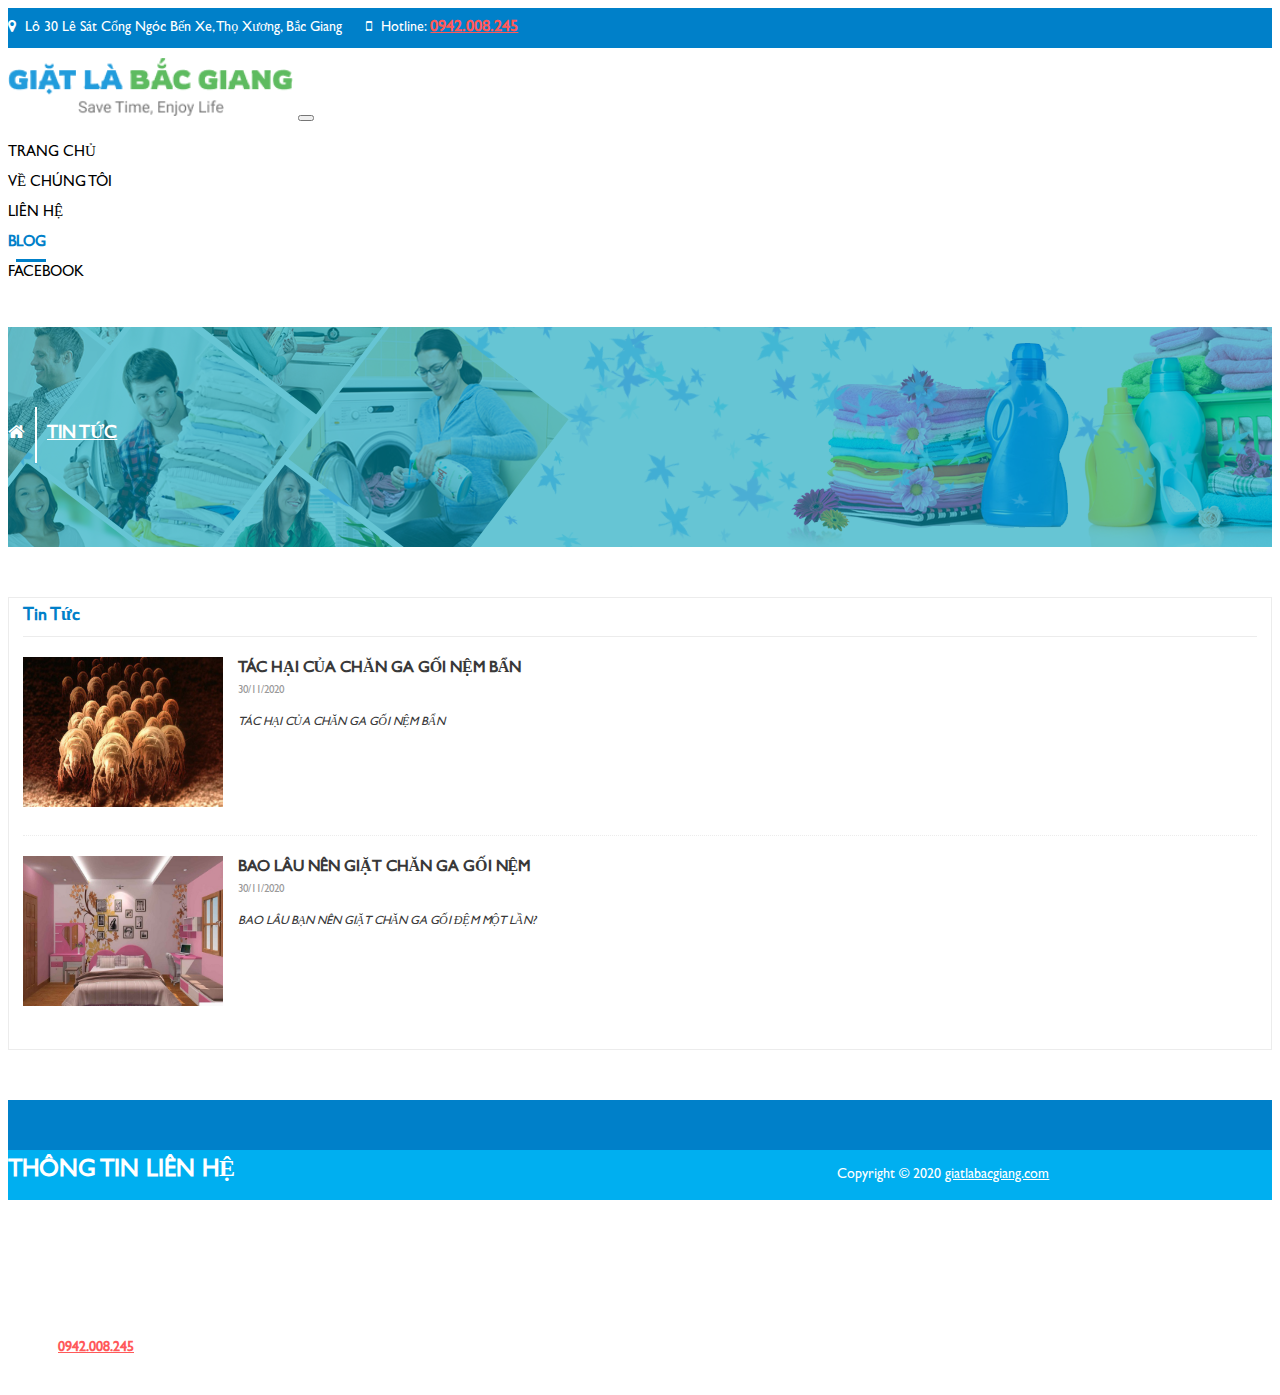
<file: blog.html>
<!doctype html>
<html>
<head>
	<meta charset="utf-8">
    <meta http-equiv="X-UA-Compatible" content="IE=edge">
    <meta name="viewport" content="width=device-width, initial-scale=1">
	<meta name="description" content="Tiến sĩ Philip Tierno, giám đốc chuyên khoa về vi sinh học lâm sàng và miễn dịch tại Trung tâm Y tế Langone, Đại học New York, chia sẻ giường ngủ có thể là nơi tích tụ các mảng da chết, mồ hôi, từ đó sản sinh ra vi khuẩn, nấm và ve, chỉ sau một đêm nằm ngủ. Những tạp chất này tích tụ lâu dài sẽ tạo nên những phản ứng không mong muốn cho cơ thể và sức khỏe con người." />
  <meta name="robots" content="follow, index, max-snippet:-1, max-video-preview:-1, max-image-preview:large" />
  <link rel="canonical" href="https://giatlabacgiang.com/tac-hai-cua-chan-ga-goi-nem-ban.html" />
  <meta property="og:locale" content="en_US">
  <meta property="og:type" content="website">
  <meta property="og:title" content="Tác hại đáng sợ của chăn ga gối nệm bẩn - GIẶT LÀ BẮC GIANG">
  <meta property="og:description" content="Tiến sĩ Philip Tierno, giám đốc chuyên khoa về vi sinh học lâm sàng và miễn dịch tại Trung tâm Y tế Langone, Đại học New York, chia sẻ giường ngủ có thể là nơi tích tụ các mảng da chết, mồ hôi, từ đó sản sinh ra vi khuẩn, nấm và ve, chỉ sau một đêm nằm ngủ. Những tạp chất này tích tụ lâu dài sẽ tạo nên những phản ứng không mong muốn cho cơ thể và sức khỏe con người.">
  <meta property="og:url" content="https://giatlabacgiang.com/tac-hai-cua-chan-ga-goi-nem-ban.html">
  <meta property="og:site_name" content="Tác hại đáng sợ của chăn ga gối nệm bẩn - GIẶT LÀ BẮC GIANG">
  <meta property="og:updated_time" content="2019-12-03T12:25:56+08:00">
  <meta property="og:image" content="https://giatlabacgiang.com/css/images/blog-3.jpg">
  <meta property="og:image:width" content="600">
  <meta property="og:image:height" content="250">
  <meta property="og:image:alt" content="Giặt Là Bắc Giang">
  <meta property="og:image:type" content="image/png">
  <meta name="twitter:card" content="summary_large_image">
  <meta name="twitter:title" content="Tác hại đáng sợ của chăn ga gối nệm bẩn - GIẶT LÀ BẮC GIANG">
  <meta name="twitter:description"
    content="Tiến sĩ Philip Tierno, giám đốc chuyên khoa về vi sinh học lâm sàng và miễn dịch tại Trung tâm Y tế Langone, Đại học New York, chia sẻ giường ngủ có thể là nơi tích tụ các mảng da chết, mồ hôi, từ đó sản sinh ra vi khuẩn, nấm và ve, chỉ sau một đêm nằm ngủ. Những tạp chất này tích tụ lâu dài sẽ tạo nên những phản ứng không mong muốn cho cơ thể và sức khỏe con người.">
  <meta name="twitter:image" content="https://giatlabacgiang.com/css/images/blog-3.jpg">
	<title>Tin Tức</title>
	<link rel="shortcut icon" href="css/images/favicon.ico" />
	<link rel="stylesheet" href="css/style.css" />
	<link href="https://fonts.googleapis.com/css?family=Fjalla+One" rel="stylesheet">
	<link href="https://fonts.googleapis.com/css?family=Nunito" rel="stylesheet">
	<link rel="stylesheet" href="https://maxcdn.bootstrapcdn.com/font-awesome/4.5.0/css/font-awesome.min.css">
	<link rel="stylesheet" href="https://cdn.jsdelivr.net/npm/bootstrap@4.5.3/dist/css/bootstrap.min.css" integrity="sha384-TX8t27EcRE3e/ihU7zmQxVncDAy5uIKz4rEkgIXeMed4M0jlfIDPvg6uqKI2xXr2" crossorigin="anonymous">
 	<script src="https://ajax.googleapis.com/ajax/libs/jquery/1.12.4/jquery.min.js"></script>
    <!-- Include all compiled plugins (below), or include individual files as needed -->
	<script src="https://code.jquery.com/jquery-3.5.1.slim.min.js" integrity="sha384-DfXdz2htPH0lsSSs5nCTpuj/zy4C+OGpamoFVy38MVBnE+IbbVYUew+OrCXaRkfj" crossorigin="anonymous"></script>
	<script src="https://cdn.jsdelivr.net/npm/bootstrap@4.5.3/dist/js/bootstrap.bundle.min.js" integrity="sha384-ho+j7jyWK8fNQe+A12Hb8AhRq26LrZ/JpcUGGOn+Y7RsweNrtN/tE3MoK7ZeZDyx" crossorigin="anonymous"></script>
<!-- Global site tag (gtag.js) - Google Analytics -->
<script async src="https://www.googletagmanager.com/gtag/js?id=UA-183670246-2">
</script>
<script>
  window.dataLayer = window.dataLayer || [];
  function gtag(){dataLayer.push(arguments);}
  gtag('js', new Date());

  gtag('config', 'UA-183670246-2');
</script>
</head>
<body>
	<!-- Load Facebook SDK for JavaScript -->
      <div id="fb-root"></div>
      <script>
        window.fbAsyncInit = function() {
          FB.init({
            xfbml            : true,
            version          : 'v9.0'
          });
        };

        (function(d, s, id) {
        var js, fjs = d.getElementsByTagName(s)[0];
        if (d.getElementById(id)) return;
        js = d.createElement(s); js.id = id;
        js.src = 'https://connect.facebook.net/vi_VN/sdk/xfbml.customerchat.js';
        fjs.parentNode.insertBefore(js, fjs);
      }(document, 'script', 'facebook-jssdk'));</script>

      <!-- Your Chat Plugin code -->
      <div class="fb-customerchat"
        attribution=setup_tool
        page_id="104363614824321"
  logged_in_greeting="Xin chào. Chúng tôi giúp gì được bạn."
  logged_out_greeting="Xin chào. Chúng tôi giúp gì được bạn.">
      </div>
		<div id="wrapper">
       <header id="header">
		    <section class="header-top">
		        <div class="clearfix">
		        	<div class="container">
			            <div class="address_header-1">                    	
			                <i class="fa fa-map-marker" aria-hidden="true"></i>
			               <a style="text-decoration: none;color: #fff" href="lien-he.html">Lô 30 Lê Sát Cổng Ngóc Bến Xe, Thọ Xương, Bắc Giang   </a>                
			                <i class="fa fa-mobile" aria-hidden="true" style="margin-left:20px;"></i>
			                Hotline: 
			                <span style="font-size:16px; font-weight:bold;"><a style="color:#FF5959; font-weight:bold;" href="tel: 0942008245">0942.008.245</a></span>
			            </div>
		        </div>
		    </section><!-- End .hea1 -->
		    <section class="hea2">
		    	<div class="container">
		        <div class="min_wrap">
		        	<nav class="navbar navbar-expand-lg navbar-light">
						  <a class="logo" href="index.html">
							<img src="css/images/logo.png" alt="">
						</a>
						  <button class="navbar-toggler" type="button" data-toggle="collapse" data-target="#navbarSupportedContent" aria-controls="navbarSupportedContent" aria-expanded="false" aria-label="Toggle navigation">
						    <span class="navbar-toggler-icon"></span>
						  </button>

						  <div class="collapse navbar-collapse" id="navbarSupportedContent">
						    <ul class="navbar-nav ml-auto">
						      <li class="nav-item">
						        <a class="nav-link" href="index.html">Trang chủ</a>
						      </li>
						      <li class="nav-item">
						        <a class="nav-link" href="gioi-thieu.html">Về chúng tôi</a>
						      </li>
						     <li class="nav-item">
						        <a class="nav-link" href="lien-he.html">Liên hệ</a>
						      </li>
                  <li class="nav-item active">
                    <a class="nav-link" href="tac-hai-cua-chan-ga-goi-nem-ban.html">Blog</a>
                  </li>
						      <li class="nav-item">
					        		<a class="nav-link" target="_blank" href="https://www.facebook.com/giatlaonlinebacgiang">Facebook</a>
						      </li>
						    </ul>
						  </div>
						</nav>
		        </div><!-- End .min_wrap -->
		   		 </div>
		    </section><!-- End .hea2 -->
		</header><!-- End #header --> 
<main id="container">
	   
    <section class="f_page">

        <div class="bg_catalogy" style="background-image: url(css/images/gioi-thieu.png);">
        	<div class="container"> 
            <div class="min_wrap">
                <ul class="breacrum_catalogy clearfix ul-breacrum" xmlns:v="">
                    <li typeof="v:Breadcrumb">
                        <a rel="v:url" property="v:title" href="index.html">
                            <i class="fa fa-home" aria-hidden="true"></i>
                        </a>
                    </li>
                    <li typeof="v:Breadcrumb">
                        <a rel="v:url" property="v:title" href="blog.html">
                            Tin Tức                     </a>
                    </li>
                 </ul><!-- End .ul-breacrum -->
            </div><!-- End .min_wrap -->
        </div>
        </div><!-- End .bg_catalogy -->
        <div class="container">
          <div class="wrap_min min_wrap clearfix">
             <article class="content" style="border: 1px solid #ececec;padding: 0 14px 15px;">
                <div class="t_ct">
                    <h4 class="title">Tin Tức</h1>
                </div>
                <div class="list-blog">
                  <div class="item clearfix">
                    <div class="img">
                      <img src="css/images/blog-1.jpg">
                    </div>
                    <div class="description">
                      <h4 class="title"><a href="tac-hai-cua-chan-ga-goi-nem-ban.html">Tác hại của chăn ga gối nệm bẩn</a></h4>
                      <span class="date-time">30/11/2020</span>
                      <p class="text">Tác hại của chăn ga gối nệm bẩn</p>
                    </div>
                  </div>
                  <div class="item clearfix">
                    <div class="img">
                      <img src="css/images/blog-5.jpg">
                    </div>
                    <div class="description">
                      <h4 class="title"><a href="bao-lau-nen-giat-chan-ga-goi-nem.html">Bao lâu nên giặt chăn ga gối nệm</a></h4>
                      <span class="date-time">30/11/2020</span>
                      <p class="text">Bao lâu bạn nên giặt chăn ga gối đệm một lần?</p>
                    </div>
                  </div>
                </div>
            </article>
              
          </div><!-- End .wrap_min -->
        </div>  
    </section><!-- End .f_page --> 

</main><!-- End #container -->
<style>
	table > tbody > tr > td { height:30px; line-height:30px;}
	.input_serach {width:300px; height:25px; border:none; border:#CCCCCC solid 1px; border-radius: 5px; float:left;}
	.but_saerch {width:100px; height:28px; border:none; border:#CCCCCC solid 1px; margin-left:10px; float:left;}
</style>        
<footer id="footer">
    <section class="foot_1">
        <div class="min_wrap container clearfix">
            
            
            <div class="f1_l">
                <h4 class="t_f1_l">Thông tin liên hệ</h4>
                <strong style="margin-top:20px; width:100%; float:left;">GIẶT LÀ BẮC GIANG</strong><br>                        
                <strong>Địa chỉ:</strong> <a style="text-decoration: none;color: #fff" href="lien-he.html">Lô 30 Lê Sát Cổng Ngóc Bến Xe, Thọ Xương, Bắc Giang   </a>  <br>
                <strong>Điện thoại:</strong> <a href="tel: 0942008245"> 0986.637.347</a> - <a href="tel: 0839809311"> 083.980.9311 </a>-<a href="tel: 0976988691"> 0976.988.691</a><br>
                <strong>Hotline:</strong> <a style="color:#FF5959; font-weight:bold;" href="tel: 0942008245">0942.008.245</a><br>
                <strong>Website:</strong> <a href="https://giatlabacgiang.com">giatlabacgiang.com</a>.
            </div>
        </div><!-- End .min_wrap -->
    </section><!-- End .foot_1 -->
    <section class="foot_2">
       Copyright © 2020 <a href="http://giatlabacgiang.com" target="_blank">giatlabacgiang.com</a>
    </section><!-- End .foot_2 -->
</footer><!-- End #footer -->    
 </div><!-- End #wrapper -->

</html>
</file>
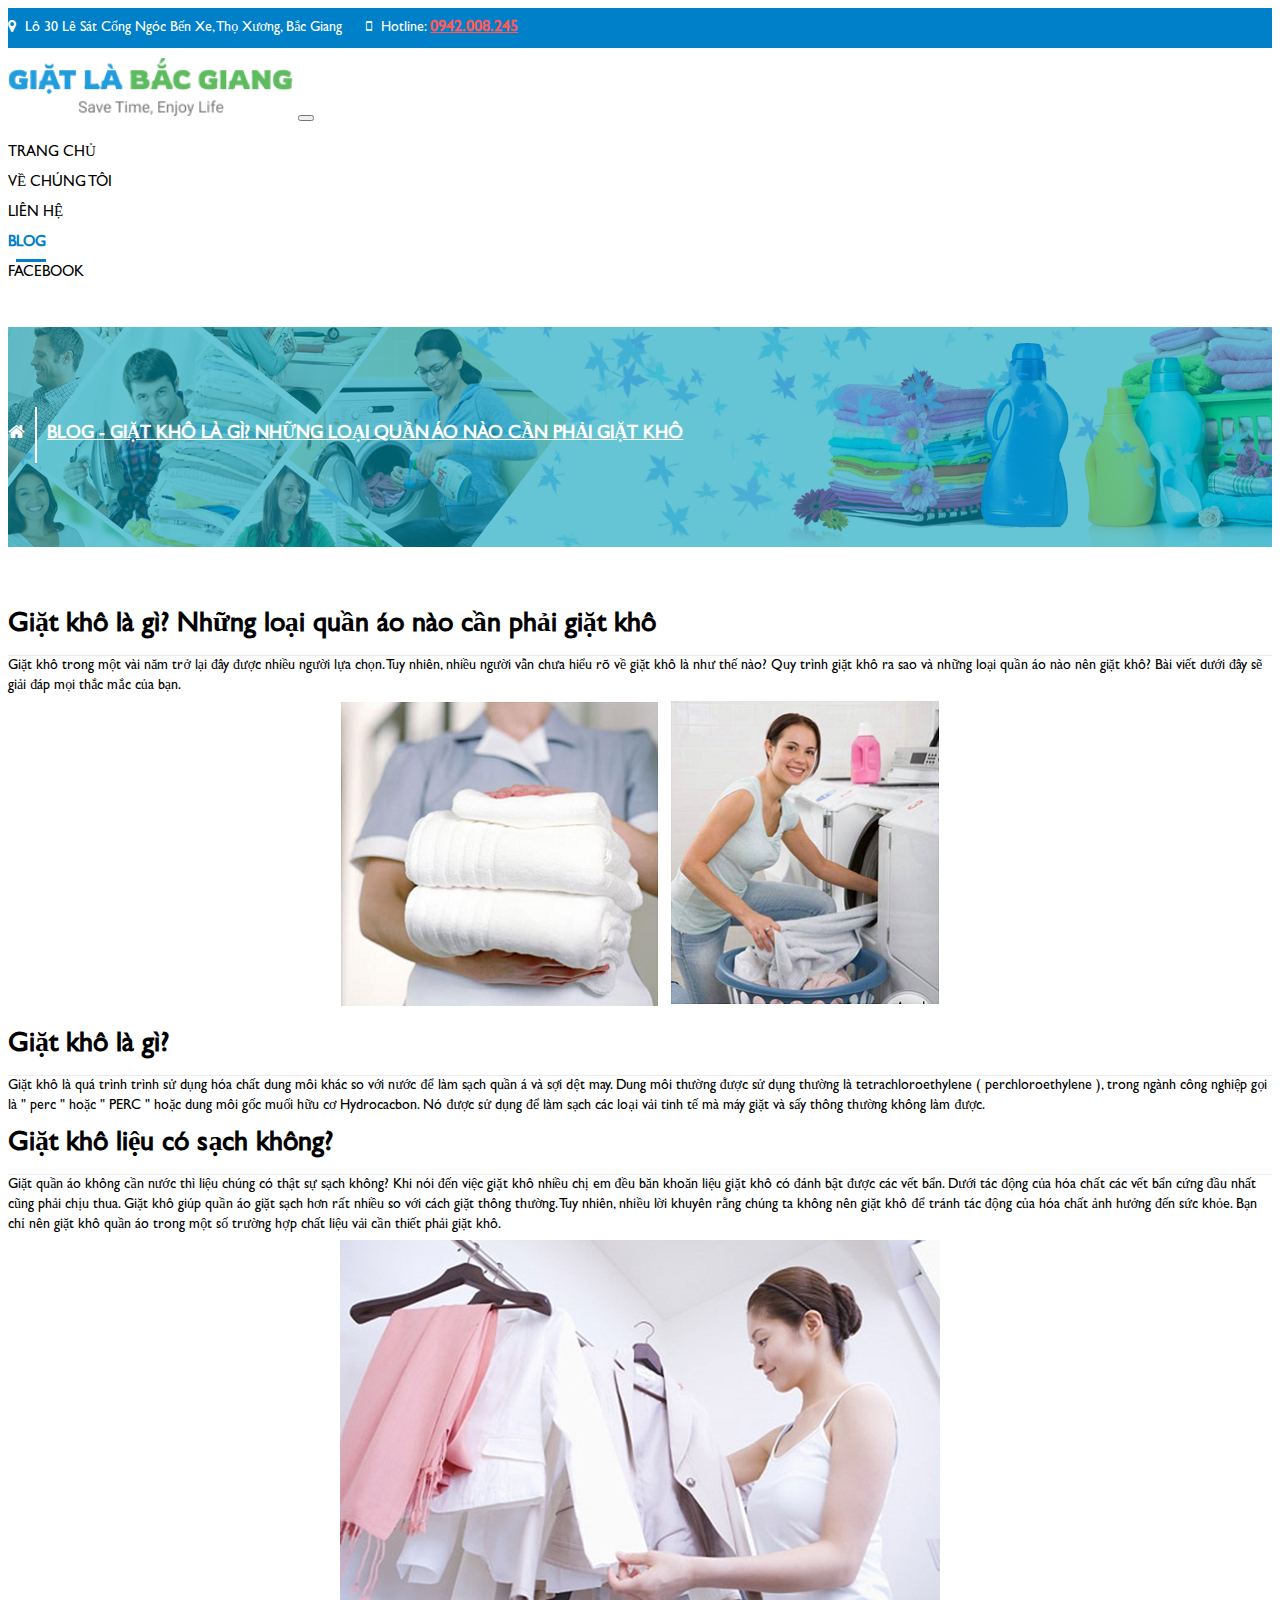
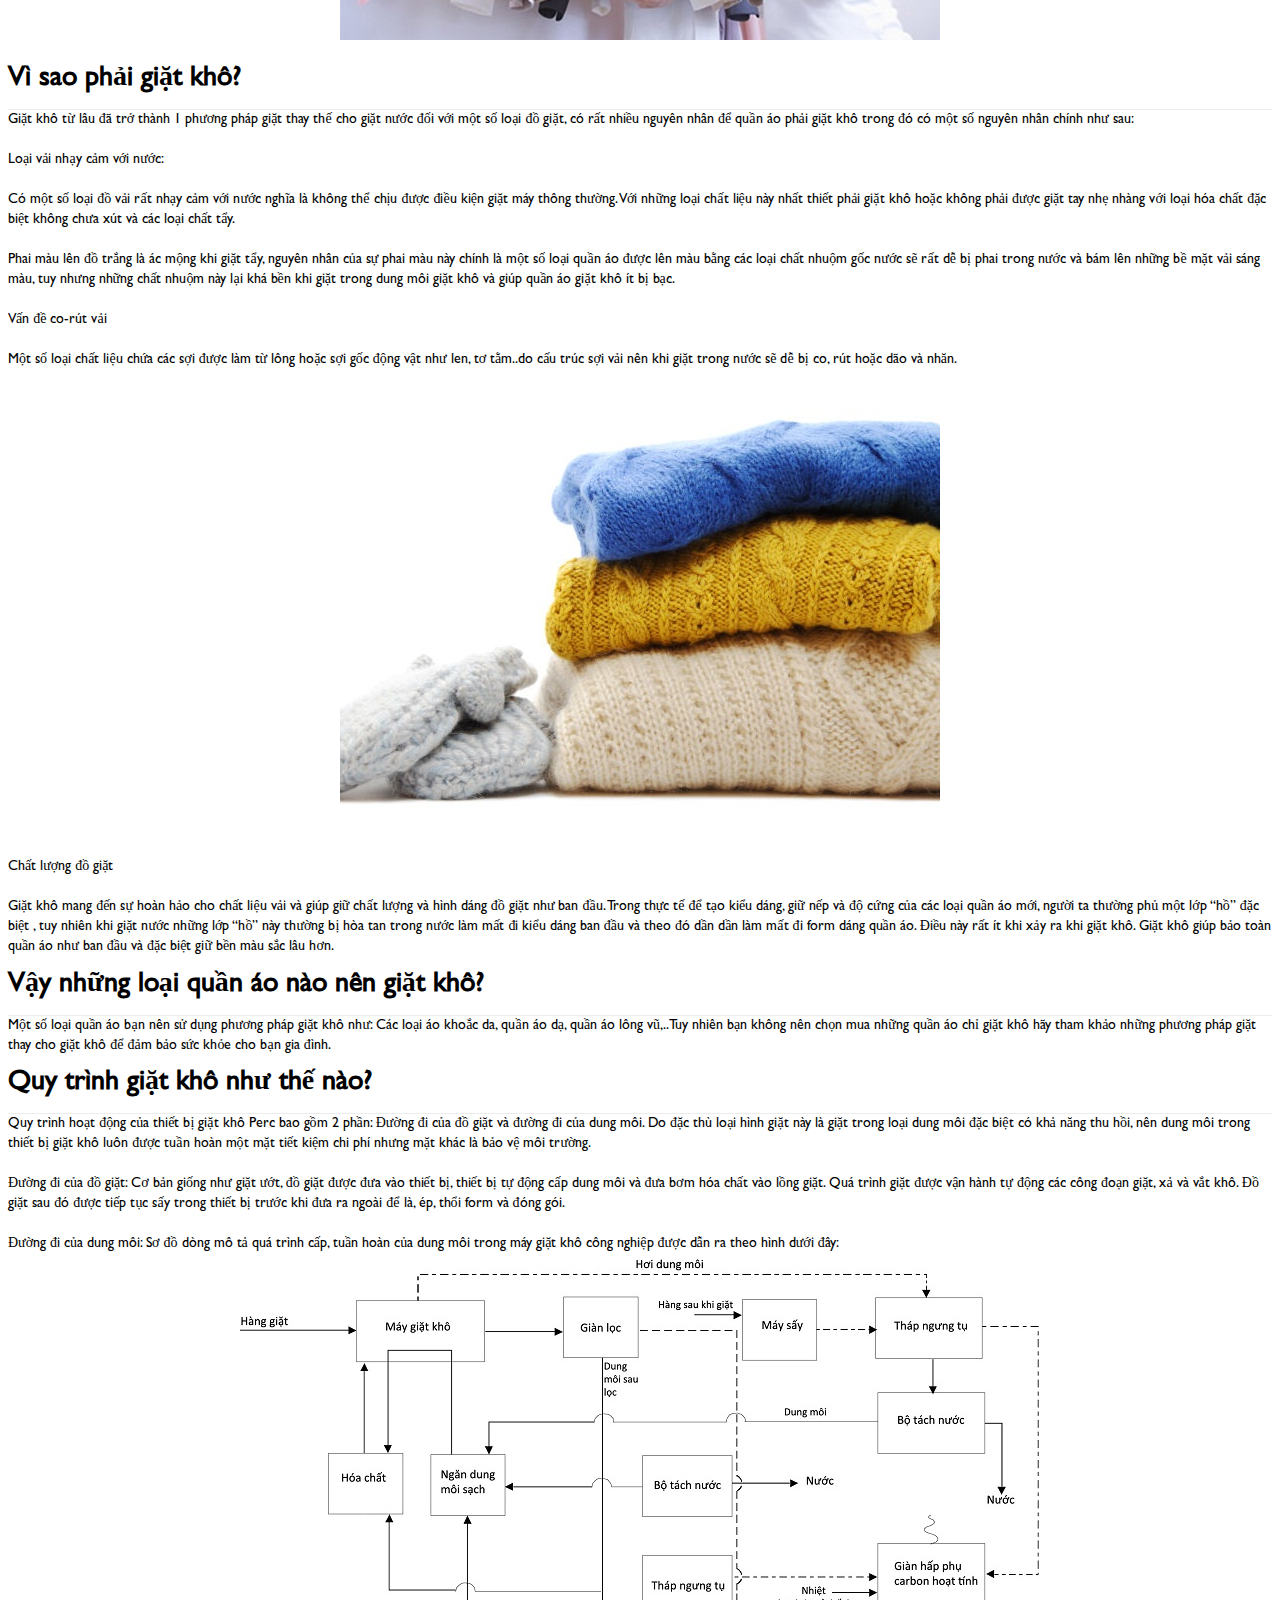
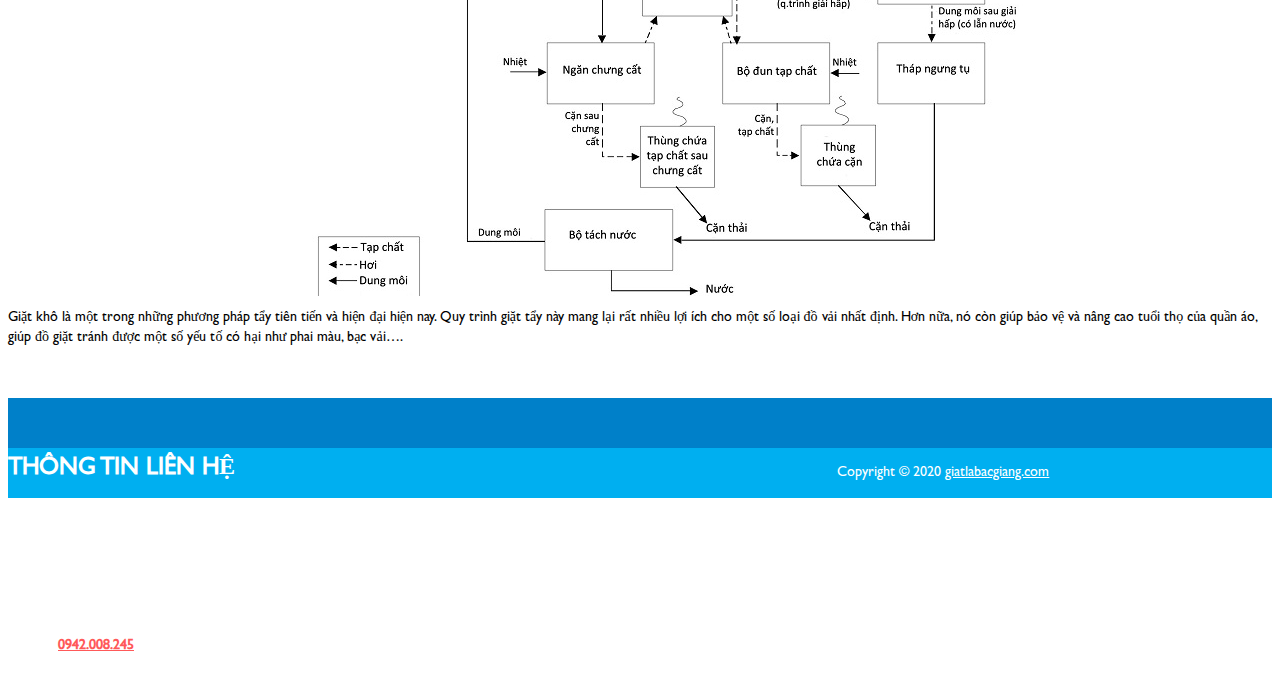
<file: giat-kho.html>
<!doctype html>
<html>
<head>
	<meta charset="utf-8">
    <meta http-equiv="X-UA-Compatible" content="IE=edge">
    <meta name="viewport" content="width=device-width, initial-scale=1">
	<meta name="description" content="Giặt khô trong một vài năm trở lại đây được nhiều người lựa chọn. Tuy nhiên, nhiều người vẫn chưa hiểu rõ về giặt khô là như thế nào? Quy trình giặt khô ra sao và những loại quần áo nào nên giặt khô? Bài viết dưới đây sẽ giải đáp mọi thắc mắc của bạn." />
  <meta name="robots" content="follow, index, max-snippet:-1, max-video-preview:-1, max-image-preview:large" />
  <link rel="canonical" href="https://giatlabacgiang.com/giat-kho.html" />
  <meta property="og:locale" content="en_US">
  <meta property="og:type" content="website">
  <meta property="og:title" content="Giặt khô là gì? Những loại quần áo nào cần phải giặt khô - GIẶT LÀ BẮC GIANG">
  <meta property="og:description" content="Giặt khô trong một vài năm trở lại đây được nhiều người lựa chọn. Tuy nhiên, nhiều người vẫn chưa hiểu rõ về giặt khô là như thế nào? Quy trình giặt khô ra sao và những loại quần áo nào nên giặt khô? Bài viết dưới đây sẽ giải đáp mọi thắc mắc của bạn.">
  <meta property="og:url" content="https://giatlabacgiang.com/giat-kho.html">
  <meta property="og:site_name" content="Giặt khô là gì? Những loại quần áo nào cần phải giặt khô - GIẶT LÀ BẮC GIANG">
  <meta property="og:updated_time" content="2019-12-03T12:25:56+08:00">
  <meta property="og:image" content="https://giatlabacgiang.com/css/images/giat-kho-la-gi.jpg">
  <meta property="og:image:width" content="600">
  <meta property="og:image:height" content="250">
  <meta property="og:image:alt" content="Giặt Là Bắc Giang">
  <meta property="og:image:type" content="image/png">
  <meta name="twitter:card" content="summary_large_image">
  <meta name="twitter:title" content="Giặt khô là gì? Những loại quần áo nào cần phải giặt khô - GIẶT LÀ BẮC GIANG">
  <meta name="twitter:description"
    content="Giặt khô trong một vài năm trở lại đây được nhiều người lựa chọn. Tuy nhiên, nhiều người vẫn chưa hiểu rõ về giặt khô là như thế nào? Quy trình giặt khô ra sao và những loại quần áo nào nên giặt khô? Bài viết dưới đây sẽ giải đáp mọi thắc mắc của bạn.">
  <meta name="twitter:image" content="https://giatlabacgiang.com/css/images/giat-kho-la-gi.jpg">
	<title>Giặt khô là gì? Những loại quần áo nào cần phải giặt khô - GIẶT LÀ BẮC GIANG</title>
	<link rel="shortcut icon" href="css/images/favicon.ico" />
	<link rel="stylesheet" href="css/style.css" />
	<link href="https://fonts.googleapis.com/css?family=Fjalla+One" rel="stylesheet">
	<link href="https://fonts.googleapis.com/css?family=Nunito" rel="stylesheet">
	<link rel="stylesheet" href="https://maxcdn.bootstrapcdn.com/font-awesome/4.5.0/css/font-awesome.min.css">
	<link rel="stylesheet" href="https://cdn.jsdelivr.net/npm/bootstrap@4.5.3/dist/css/bootstrap.min.css" integrity="sha384-TX8t27EcRE3e/ihU7zmQxVncDAy5uIKz4rEkgIXeMed4M0jlfIDPvg6uqKI2xXr2" crossorigin="anonymous">
 	<script src="https://ajax.googleapis.com/ajax/libs/jquery/1.12.4/jquery.min.js"></script>
    <!-- Include all compiled plugins (below), or include individual files as needed -->
	<script src="https://code.jquery.com/jquery-3.5.1.slim.min.js" integrity="sha384-DfXdz2htPH0lsSSs5nCTpuj/zy4C+OGpamoFVy38MVBnE+IbbVYUew+OrCXaRkfj" crossorigin="anonymous"></script>
	<script src="https://cdn.jsdelivr.net/npm/bootstrap@4.5.3/dist/js/bootstrap.bundle.min.js" integrity="sha384-ho+j7jyWK8fNQe+A12Hb8AhRq26LrZ/JpcUGGOn+Y7RsweNrtN/tE3MoK7ZeZDyx" crossorigin="anonymous"></script>
	<!-- Global site tag (gtag.js) - Google Analytics -->
<script async src="https://www.googletagmanager.com/gtag/js?id=UA-183670246-2">
</script>
<script>
  window.dataLayer = window.dataLayer || [];
  function gtag(){dataLayer.push(arguments);}
  gtag('js', new Date());

  gtag('config', 'UA-183670246-2');
</script>
</head>
<body>
	<!-- Load Facebook SDK for JavaScript -->
      <div id="fb-root"></div>
      <script>
        window.fbAsyncInit = function() {
          FB.init({
            xfbml            : true,
            version          : 'v9.0'
          });
        };

        (function(d, s, id) {
        var js, fjs = d.getElementsByTagName(s)[0];
        if (d.getElementById(id)) return;
        js = d.createElement(s); js.id = id;
        js.src = 'https://connect.facebook.net/vi_VN/sdk/xfbml.customerchat.js';
        fjs.parentNode.insertBefore(js, fjs);
      }(document, 'script', 'facebook-jssdk'));</script>

      <!-- Your Chat Plugin code -->
      <div class="fb-customerchat"
        attribution=setup_tool
        page_id="104363614824321"
  logged_in_greeting="Xin chào. Chúng tôi giúp gì được bạn."
  logged_out_greeting="Xin chào. Chúng tôi giúp gì được bạn.">
      </div>
		<div id="wrapper">
       <header id="header">
		    <section class="header-top">
		        <div class="clearfix">
		        	<div class="container">
			            <div class="address_header-1">                    	
			                <i class="fa fa-map-marker" aria-hidden="true"></i>
			               <a style="text-decoration: none;color: #fff" href="lien-he.html">Lô 30 Lê Sát Cổng Ngóc Bến Xe, Thọ Xương, Bắc Giang   </a>                
			                <i class="fa fa-mobile" aria-hidden="true" style="margin-left:20px;"></i>
			                Hotline: 
			                <span style="font-size:16px; font-weight:bold;"><a style="color:#FF5959; font-weight:bold;" href="tel: 0942008245">0942.008.245</a></span>
			            </div>
		        </div>
		    </section><!-- End .hea1 -->
		    <section class="hea2">
		    	<div class="container">
		        <div class="min_wrap">
		        	<nav class="navbar navbar-expand-lg navbar-light">
						  <a class="logo" href="index.html">
							<img src="css/images/logo.png" alt="">
						</a>
						  <button class="navbar-toggler" type="button" data-toggle="collapse" data-target="#navbarSupportedContent" aria-controls="navbarSupportedContent" aria-expanded="false" aria-label="Toggle navigation">
						    <span class="navbar-toggler-icon"></span>
						  </button>

						  <div class="collapse navbar-collapse" id="navbarSupportedContent">
						    <ul class="navbar-nav ml-auto">
						      <li class="nav-item">
						        <a class="nav-link" href="index.html">Trang chủ</a>
						      </li>
						      <li class="nav-item">
						        <a class="nav-link" href="gioi-thieu.html">Về chúng tôi</a>
						      </li>
						     <li class="nav-item">
						        <a class="nav-link" href="lien-he.html">Liên hệ</a>
						      </li>
                  <li class="nav-item active">
                    <a class="nav-link" href="blog.html">Blog</a>
                  </li>
						      <li class="nav-item">
					        		<a class="nav-link" target="_blank" href="https://www.facebook.com/giatlaonlinebacgiang">Facebook</a>
						      </li>
						    </ul>
						  </div>
						</nav>
		        </div><!-- End .min_wrap -->
		   		 </div>
		    </section><!-- End .hea2 -->
		</header><!-- End #header --> 
<main id="container">
	   
    <section class="f_page">

        <div class="bg_catalogy" style="background-image: url(css/images/gioi-thieu.png);">
        	<div class="container"> 
            <div class="min_wrap">
                <ul class="breacrum_catalogy clearfix ul-breacrum" xmlns:v="">
                    <li typeof="v:Breadcrumb">
                        <a rel="v:url" property="v:title" href="index.html">
                            <i class="fa fa-home" aria-hidden="true"></i>
                        </a>
                    </li>
                    <li typeof="v:Breadcrumb">
                        <a rel="v:url" property="v:title" href="giat-kho.html">
                            BLOG - Giặt khô là gì? Những loại quần áo nào cần phải giặt khô                      </a>
                    </li>
                 </ul><!-- End .ul-breacrum -->
            </div><!-- End .min_wrap -->
        </div>
        </div><!-- End .bg_catalogy -->
        <div class="container">
          <div class="wrap_min min_wrap clearfix">
             <article class="content">
                <div class="t_ct">
                    <h1 class="h1_t_ct">Giặt khô là gì? Những loại quần áo nào cần phải giặt khô</h1>
                </div>
                <div class="f-detail clearfix">            
                    Giặt khô trong một vài năm trở lại đây được nhiều người lựa chọn. Tuy nhiên, nhiều người vẫn chưa hiểu rõ về giặt khô là như thế nào? Quy trình giặt khô ra sao và những loại quần áo nào nên giặt khô? Bài viết dưới đây sẽ giải đáp mọi thắc mắc của bạn.<br>
                    <div style="text-align: center;">
                      <img src="css/images/giat-kho-la-gi.jpg">
                    </div>
                </div><!-- End .f-detail -->
                <div class="t_ct">
                    <h1 class="h1_t_ct">Giặt khô là gì?</h1>
                </div>
                 <div class="f-detail clearfix">            
                    Giặt khô là quá trình trình sử dụng hóa chất dung môi khác so với nước để làm sạch quần á và sợi dệt may. Dung môi thường được sử dụng thường là tetrachloroethylene ( perchloroethylene ), trong ngành công nghiệp gọi là " perc " hoặc " PERC " hoặc dung môi gốc muối hữu cơ Hydrocacbon. Nó được sử dụng để làm sạch các loại vải tinh tế mà máy giặt và sấy thông thường không làm được.<br>
                </div><!-- End .f-detail -->
                 <div class="t_ct">
                    <h1 class="h1_t_ct">Giặt khô liệu có sạch không?</h1>
                </div>
                <div class="f-detail clearfix">            
                   Giặt quần áo không cần nước thì liệu chúng có thật sự sạch không? Khi nói đến việc giặt khô nhiều chị em đều băn khoăn liệu giặt khô có đánh bật được các vết bẩn. Dưới tác động của hóa chất các vết bẩn cứng đầu nhất cũng phải chịu thua. Giặt khô giúp quần áo giặt sạch hơn rất nhiều so với cách giặt thông thường. Tuy nhiên, nhiều lời khuyên rằng chúng ta không nên giặt khô để tránh tác động của hóa chất ảnh hưởng đến sức khỏe. Bạn chỉ nên giặt khô quần áo trong một số trường hợp chất liệu vải cần thiết phải giặt khô.<br>
                   <div style="text-align: center;">
                      <img src="css/images/giat-kho-la-gi-2.jpg">
                    </div>
                </div><!-- End .f-detail -->
                <div class="t_ct">
                    <h1 class="h1_t_ct">Vì sao phải giặt khô?</h1>
                </div>
                <div class="f-detail clearfix">            
                   Giặt khô từ lâu đã trở thành 1 phương pháp giặt thay thế cho giặt nước đối với một số loại đồ giặt, có rất nhiều nguyên nhân để quần áo phải giặt khô trong đó có một số nguyên nhân chính như sau:<br>
                    <br>
                    Loại vải nhạy cảm với nước:<br>
                    <br>
                    Có một số loại đồ vải rất nhạy cảm với nước nghĩa là không thể chịu được điều kiện giặt máy thông thường. Với những loại chất liệu này nhất thiết phải giặt khô hoặc không phải được  giặt tay nhẹ nhàng với loại hóa chất đặc biệt không chưa xút và các loại chất tẩy.<br>
                    <br>
                    Phai màu lên đồ trắng là ác mộng khi giặt tẩy, nguyên nhân của sự phai màu này chính là một số loại quần áo được lên màu bằng các loại chất nhuộm gốc nước sẽ rất dễ bị phai trong nước và bám lên những bề mặt vải sáng màu, tuy nhưng những chất nhuộm này lại khá bền khi giặt trong dung môi giặt khô và giúp quần áo giặt khô ít bị bạc.<br>
                    <br>
                    Vấn đề co-rút vải<br>
                    <br>
                    Một số loại chất liệu chứa các sợi được làm từ lông hoặc sợi gốc động vật như len, tơ tằm..do cấu trúc sợi vải nên khi giặt trong nước sẽ dễ bị co, rút hoặc dão và nhăn.<br>
                    <div style="text-align: center;">
                      <img src="css/images/cach-giat-do-len-bang-may-giat.jpeg">
                    </div>
                    <br>
                    Chất lượng đồ giặt<br>
                    <br>
                   Giặt khô mang đến sự hoàn hảo cho chất liệu vải và giúp giữ chất lượng và hình dáng đồ giặt như ban đầu. Trong thực tế để tạo kiểu dáng, giữ nếp và độ cứng của các loại quần áo mới, người ta thường phủ một lớp “hồ” đặc biệt , tuy nhiên khi giặt nước những lớp “hồ” này thường bị hòa tan trong nước làm mất đi kiểu dáng ban đầu và theo đó dần dần làm mất đi form dáng quần áo. Điều này rất ít khi xảy ra khi giặt khô. Giặt khô giúp bảo toàn quần áo như ban đầu và đặc biệt giữ bền màu sắc lâu hơn.<br>
                </div><!-- End .f-detail -->
                <div class="t_ct">
                    <h1 class="h1_t_ct">Vậy những loại quần áo nào nên giặt khô?</h1>
                </div>
		     
                <div class="f-detail clearfix">            
                    Một số loại quần áo bạn nên sử dụng phương pháp giặt khô như: Các loại áo khoắc da, quần áo dạ, quần áo lông vũ,..Tuy nhiên bạn không nên chọn mua những quần áo chỉ giặt khô hãy tham khảo những phương pháp giặt thay cho giặt khô để đảm bảo sức khỏe cho bạn gia đình.<br>
                    
                </div><!-- End .f-detail -->
                <div class="t_ct">
                    <h1 class="h1_t_ct">Quy trình giặt khô như thế nào?</h1>
                </div>
                <div class="f-detail clearfix">            
                    Quy trình hoạt động của thiết bị giặt khô Perc bao gồm 2 phần: Đường đi của đồ giặt và đường đi của dung môi. Do đặc thù loại hình giặt này là giặt trong loại dung môi đặc biệt có khả năng thu hồi, nên dung môi trong thiết bị giặt khô luôn được tuần hoàn một mặt tiết kiệm chi phí nhưng mặt khác là bảo vệ môi trường.<br>
                    <br>
                    Đường  đi của đồ giặt: Cơ bản giống như giặt ướt, đồ giặt được đưa vào thiết bị, thiết bị tự động cấp dung môi và đưa bơm hóa chất vào lồng giặt. Quá trình giặt được vận hành tự động các công đoạn giặt, xả và vắt khô. Đồ giặt sau đó được tiếp tục sấy trong thiết bị trước khi đưa ra ngoài để là, ép, thổi form và đóng gói.<br>
                    <br>
                    Đường đi của dung môi: Sơ đồ dòng mô tả quá trình cấp, tuần hoàn của dung môi trong máy giặt khô công nghiệp được dẫn ra theo hình dưới đây:<br>
                     <div style="text-align: center;">
                      <img src="css/images/giat-kho-la-gi-3.jpg">
                    </div>
                    Giặt khô là một trong những phương pháp tẩy tiên tiến và hiện đại hiện nay. Quy trình giặt tẩy này mang lại rất nhiều lợi ích cho một số loại đồ vải nhất định. Hơn nữa, nó còn giúp bảo vệ và nâng cao tuổi thọ của quần áo, giúp đồ giặt tránh được một số yếu tố có hại như phai màu, bạc vải….<br>
                </div><!-- End .f-detail -->
            </article>
              
          </div><!-- End .wrap_min -->
        </div>  
    </section><!-- End .f_page --> 

</main><!-- End #container -->
<style>
	table > tbody > tr > td { height:30px; line-height:30px;}
	.input_serach {width:300px; height:25px; border:none; border:#CCCCCC solid 1px; border-radius: 5px; float:left;}
	.but_saerch {width:100px; height:28px; border:none; border:#CCCCCC solid 1px; margin-left:10px; float:left;}
</style>        
<footer id="footer">
    <section class="foot_1">
        <div class="min_wrap container clearfix">
            
            
            <div class="f1_l">
                <h4 class="t_f1_l">Thông tin liên hệ</h4>
                <strong style="margin-top:20px; width:100%; float:left;">GIẶT LÀ BẮC GIANG</strong><br>                        
                <strong>Địa chỉ:</strong> <a style="text-decoration: none;color: #fff" href="lien-he.html">Lô 30 Lê Sát Cổng Ngóc Bến Xe, Thọ Xương, Bắc Giang   </a>  <br>
                <strong>Điện thoại:</strong> <a href="tel: 0942008245"> 0986.637.347</a> - <a href="tel: 0839809311"> 083.980.9311 </a>-<a href="tel: 0976988691"> 0976.988.691</a><br>
                <strong>Hotline:</strong> <a style="color:#FF5959; font-weight:bold;" href="tel: 0942008245">0942.008.245</a><br>
                <strong>Website:</strong> <a href="https://giatlabacgiang.com">giatlabacgiang.com</a>.
            </div>
        </div><!-- End .min_wrap -->
    </section><!-- End .foot_1 -->
    <section class="foot_2">
       Copyright © 2020 <a href="http://giatlabacgiang.com" target="_blank">giatlabacgiang.com</a>
    </section><!-- End .foot_2 -->
</footer><!-- End #footer -->    
 </div><!-- End #wrapper -->

</html>
</file>
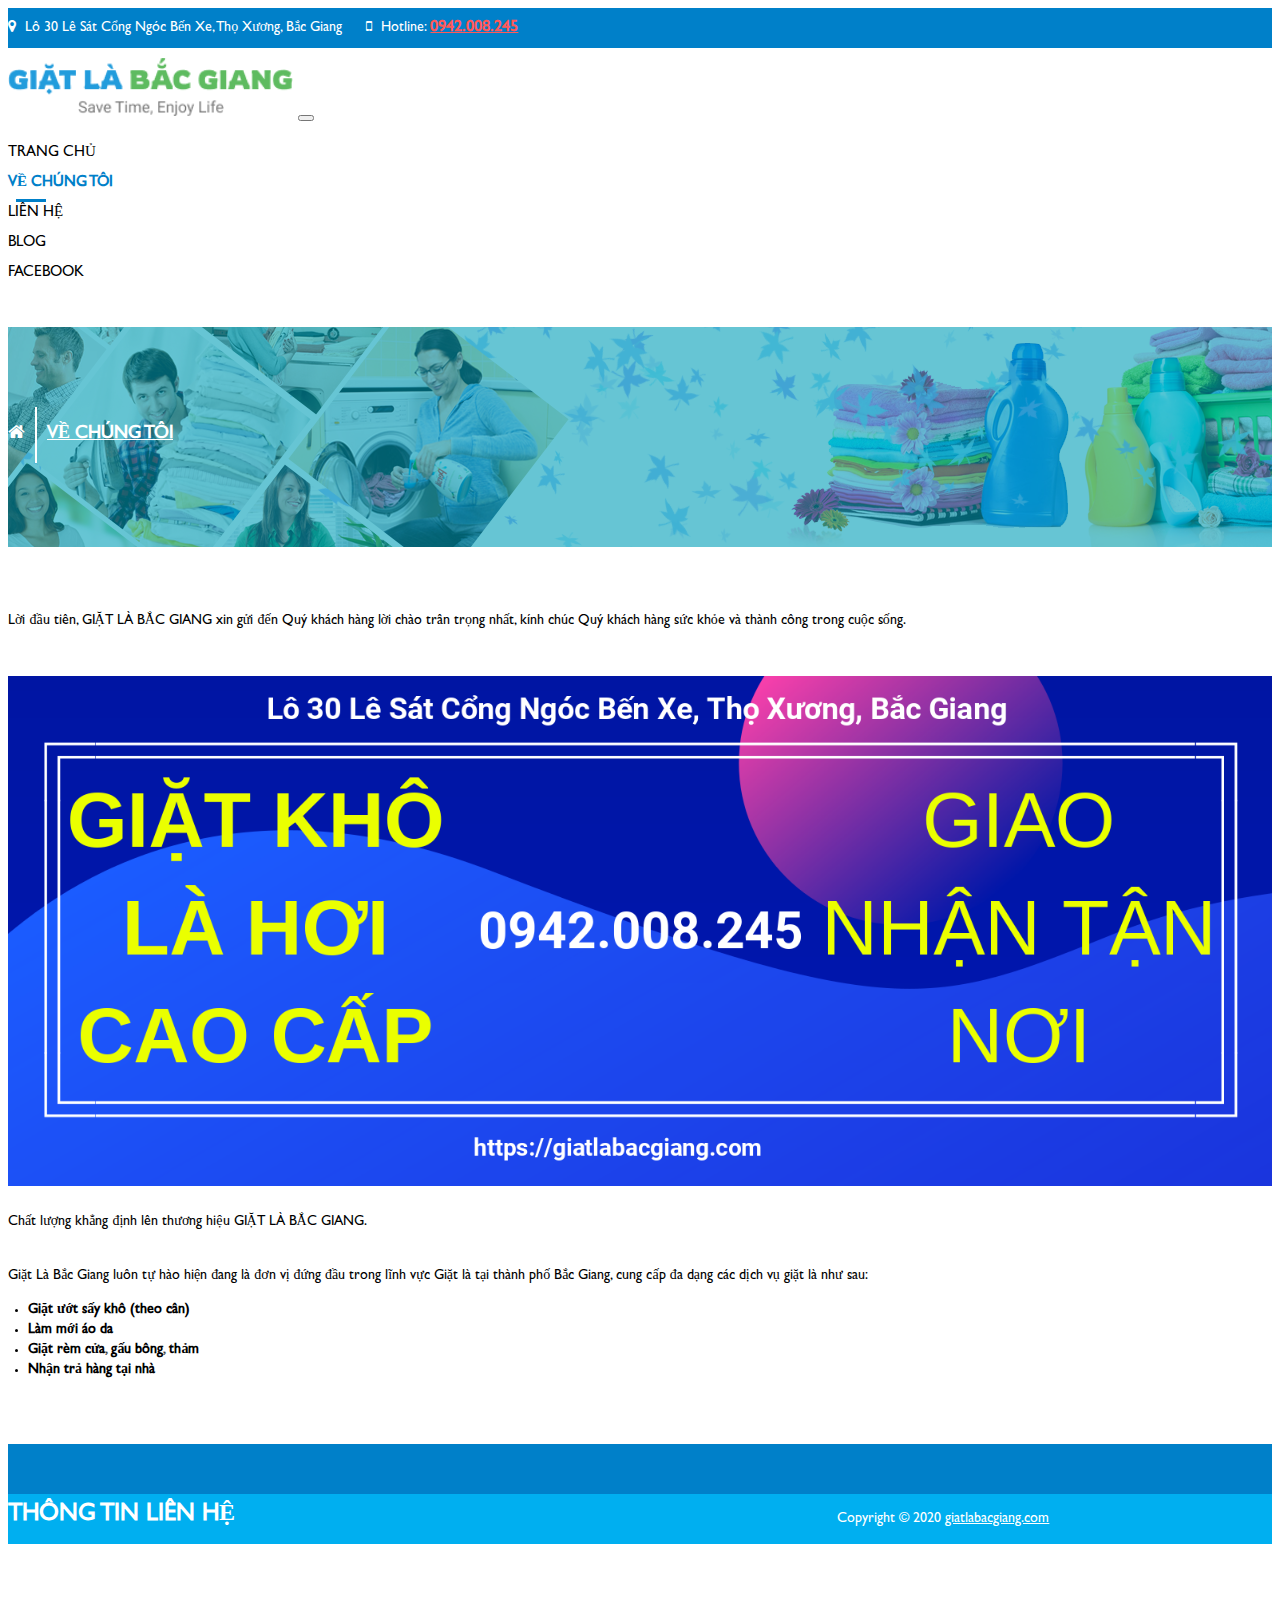
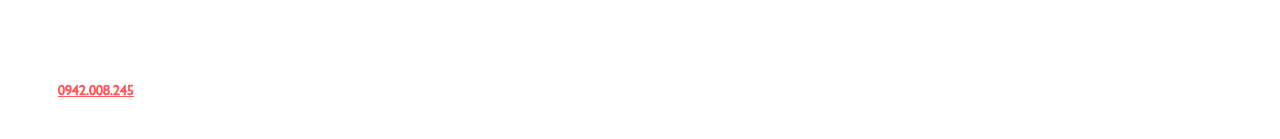
<file: gioi-thieu.html>
<!doctype html>
<html>
<head>
	<meta charset="utf-8">
    <meta http-equiv="X-UA-Compatible" content="IE=edge">
    <meta name="viewport" content="width=device-width, initial-scale=1">
	<meta name="description" content="Dịch vụ giặt là nhận trả hàng tại nhà, hỗ trợ tháo lắp, chất lượng và chuyên nghiệp tại thành phố Bắc Giang" />
  <meta name="robots" content="follow, index, max-snippet:-1, max-video-preview:-1, max-image-preview:large" />
  <link rel="canonical" href="https://giatlabacgiang.com/" />
  <meta property="og:locale" content="en_US">
  <meta property="og:type" content="website">
  <meta property="og:title" content="Về Chúng Tôi - Giặt Là Bắc Giang">
  <meta property="og:description" content="Dịch vụ giặt là nhận trả hàng tại nhà, hỗ trợ tháo lắp, chất lượng và chuyên nghiệp tại thành phố Bắc Giang">
  <meta property="og:url" content="https://giatlabacgiang.com/">
  <meta property="og:site_name" content="Dịch vụ giặt là tại nhà, hỗ trợ tháo lắp">
  <meta property="og:updated_time" content="2019-12-03T12:25:56+08:00">
  <meta property="og:image" content="https://giatlabacgiang.com/css/images/giatlabacgiang-banner-1200-630-3.png">
  <meta property="og:image:width" content="600">
  <meta property="og:image:height" content="250">
  <meta property="og:image:alt" content="Giặt Là Bắc Giang">
  <meta property="og:image:type" content="image/png">
  <meta name="twitter:card" content="summary_large_image">
  <meta name="twitter:title" content="Về Chúng Tôi - Giặt Là Bắc Giang">
  <meta name="twitter:description"
    content="Dịch vụ giặt là nhận trả hàng tại nhà, hỗ trợ tháo lắp, chất lượng và chuyên nghiệp tại thành phố Bắc Giang">
  <meta name="twitter:image" content="https://giatlabacgiang.com/css/images/giatlabacgiang-banner-1200-630-3.png">
	<title>Về Chúng Tôi - Giặt Là Bắc Giang</title>
	<link rel="shortcut icon" href="css/images/favicon.ico" />
	<link rel="stylesheet" href="css/style.css" />
	<link href="https://fonts.googleapis.com/css?family=Fjalla+One" rel="stylesheet">
	<link href="https://fonts.googleapis.com/css?family=Nunito" rel="stylesheet">
	<link rel="stylesheet" href="https://maxcdn.bootstrapcdn.com/font-awesome/4.5.0/css/font-awesome.min.css">
	<link rel="stylesheet" href="https://cdn.jsdelivr.net/npm/bootstrap@4.5.3/dist/css/bootstrap.min.css" integrity="sha384-TX8t27EcRE3e/ihU7zmQxVncDAy5uIKz4rEkgIXeMed4M0jlfIDPvg6uqKI2xXr2" crossorigin="anonymous">
 	<script src="https://ajax.googleapis.com/ajax/libs/jquery/1.12.4/jquery.min.js"></script>
    <!-- Include all compiled plugins (below), or include individual files as needed -->
	<script src="https://code.jquery.com/jquery-3.5.1.slim.min.js" integrity="sha384-DfXdz2htPH0lsSSs5nCTpuj/zy4C+OGpamoFVy38MVBnE+IbbVYUew+OrCXaRkfj" crossorigin="anonymous"></script>
	<script src="https://cdn.jsdelivr.net/npm/bootstrap@4.5.3/dist/js/bootstrap.bundle.min.js" integrity="sha384-ho+j7jyWK8fNQe+A12Hb8AhRq26LrZ/JpcUGGOn+Y7RsweNrtN/tE3MoK7ZeZDyx" crossorigin="anonymous"></script>
	<!-- Global site tag (gtag.js) - Google Analytics -->
<script async src="https://www.googletagmanager.com/gtag/js?id=UA-183670246-2">
</script>
<script>
  window.dataLayer = window.dataLayer || [];
  function gtag(){dataLayer.push(arguments);}
  gtag('js', new Date());

  gtag('config', 'UA-183670246-2');
</script>
</head>
<body>
	<!-- Load Facebook SDK for JavaScript -->
      <div id="fb-root"></div>
      <script>
        window.fbAsyncInit = function() {
          FB.init({
            xfbml            : true,
            version          : 'v9.0'
          });
        };

        (function(d, s, id) {
        var js, fjs = d.getElementsByTagName(s)[0];
        if (d.getElementById(id)) return;
        js = d.createElement(s); js.id = id;
        js.src = 'https://connect.facebook.net/vi_VN/sdk/xfbml.customerchat.js';
        fjs.parentNode.insertBefore(js, fjs);
      }(document, 'script', 'facebook-jssdk'));</script>

      <!-- Your Chat Plugin code -->
      <div class="fb-customerchat"
        attribution=setup_tool
        page_id="104363614824321"
  logged_in_greeting="Xin chào. Chúng tôi giúp gì được bạn."
  logged_out_greeting="Xin chào. Chúng tôi giúp gì được bạn.">
      </div>
		<div id="wrapper">
       <header id="header">
		    <section class="header-top">
		        <div class="clearfix">
		        	<div class="container">
			            <div class="address_header-1">                    	
			                <i class="fa fa-map-marker" aria-hidden="true"></i>
			               <a style="text-decoration: none;color: #fff" href="lien-he.html">Lô 30 Lê Sát Cổng Ngóc Bến Xe, Thọ Xương, Bắc Giang   </a>                
			                <i class="fa fa-mobile" aria-hidden="true" style="margin-left:20px;"></i>
			                Hotline: 
			                <span style="font-size:16px; font-weight:bold;"><a style="color:#FF5959; font-weight:bold;" href="tel: 0942008245">0942.008.245</a></span>
			            </div>
		        </div>
		    </section><!-- End .hea1 -->
		    <section class="hea2">
		    	<div class="container">
		        <div class="min_wrap">
		        	<nav class="navbar navbar-expand-lg navbar-light">
						  <a class="logo" href="index.html">
							<img src="css/images/logo.png" alt="">
						</a>
						  <button class="navbar-toggler" type="button" data-toggle="collapse" data-target="#navbarSupportedContent" aria-controls="navbarSupportedContent" aria-expanded="false" aria-label="Toggle navigation">
						    <span class="navbar-toggler-icon"></span>
						  </button>

						  <div class="collapse navbar-collapse" id="navbarSupportedContent">
						    <ul class="navbar-nav ml-auto">
						      <li class="nav-item">
						        <a class="nav-link" href="index.html">Trang chủ</a>
						      </li>
						      <li class="nav-item active">
						        <a class="nav-link" href="gioi-thieu.html">Về chúng tôi</a>
						      </li>
						     <li class="nav-item">
						        <a class="nav-link" href="lien-he.html">Liên hệ</a>
						      </li>
						      <li class="nav-item">
						        <a class="nav-link" href="blog.html">Blog</a>
						      </li>
						      <li class="nav-item">
					        		<a class="nav-link" target="_blank" href="https://www.facebook.com/giatlaonlinebacgiang">Facebook</a>
						      </li>
						    </ul>
						  </div>
						</nav>
		        </div><!-- End .min_wrap -->
		   		 </div>
		    </section><!-- End .hea2 -->
		</header><!-- End #header --> 
<main id="container">
	   
    <section class="f_page">

        <div class="bg_catalogy" style="background-image: url(css/images/gioi-thieu.png);">
        	<div class="container"> 
            <div class="min_wrap">
                <ul class="breacrum_catalogy clearfix ul-breacrum" xmlns:v="">
                    <li typeof="v:Breadcrumb">
                        <a rel="v:url" property="v:title" href="index.html">
                            <i class="fa fa-home" aria-hidden="true"></i>
                        </a>
                    </li>
                    <li typeof="v:Breadcrumb">
                        <a rel="v:url" property="v:title" href="gioi-thieu.html">
                            Về chúng tôi                        </a>
                    </li>
                 </ul><!-- End .ul-breacrum -->
            </div><!-- End .min_wrap -->
        </div>
        </div><!-- End .bg_catalogy -->
        <div class="container">
        <div class="wrap_min min_wrap clearfix">
            <div class="f-detail clearfix">   
            	              
				<p>Lời đầu tiên, GIẶT LÀ BẮC GIANG xin gửi đến Quý khách hàng lời chào trân trọng nhất, kính chúc Quý khách hàng sức khỏe và thành công trong cuộc sống.<br />
				<br />

				<br />
				<img alt="GIẶT LÀ BẮC GIANG" src="css/images/slide2.png" style="height:612px; width:1920px" /></p>

				<p>Chất lượng khẳng định lên thương hiệu GIẶT LÀ BẮC GIANG.</p>

				<p><br />
				Giặt Là Bắc Giang luôn tự hào hiện đang là đơn vị đứng đầu trong lĩnh vực Giặt là tại thành phố Bắc Giang, cung cấp đa dạng các dịch vụ giặt là như sau:</p>

				<ul>
					<li><strong>Giặt ướt sấy khô (theo cân)</strong></li>
					<li><strong>Làm mới áo da</strong></li>
					<li><strong>Giặt rèm cửa, gấu bông, thảm</strong></li>
					<li><strong>Nhận trả hàng tại nhà</strong></li>
				</ul>

            </div><!-- End .f-detail -->
            
        </div><!-- End .wrap_min -->
        </div>  
    </section><!-- End .f_page --> 

</main><!-- End #container -->
<style>
	table > tbody > tr > td { height:30px; line-height:30px;}
	.input_serach {width:300px; height:25px; border:none; border:#CCCCCC solid 1px; border-radius: 5px; float:left;}
	.but_saerch {width:100px; height:28px; border:none; border:#CCCCCC solid 1px; margin-left:10px; float:left;}
</style>        
<footer id="footer">
    <section class="foot_1">
        <div class="min_wrap container clearfix">
            
            
            <div class="f1_l">
                <h4 class="t_f1_l">Thông tin liên hệ</h4>
                <strong style="margin-top:20px; width:100%; float:left;">GIẶT LÀ BẮC GIANG</strong><br>                        
                <strong>Địa chỉ:</strong> <a style="text-decoration: none;color: #fff" href="lien-he.html">Lô 30 Lê Sát Cổng Ngóc Bến Xe, Thọ Xương, Bắc Giang   </a>  <br>
                <strong>Điện thoại:</strong> <a href="tel: 0942008245"> 0986.637.347</a> - <a href="tel: 0839809311"> 083.980.9311 </a>-<a href="tel: 0976988691"> 0976.988.691</a><br>
                <strong>Hotline:</strong> <a style="color:#FF5959; font-weight:bold;" href="tel: 0942008245">0942.008.245</a><br>
                <strong>Website:</strong> <a href="https://giatlabacgiang.com">giatlabacgiang.com</a>.
            </div>
        </div><!-- End .min_wrap -->
    </section><!-- End .foot_1 -->
    <section class="foot_2">
       Copyright © 2020 <a href="http://giatlabacgiang.com" target="_blank">giatlabacgiang.com</a>
    </section><!-- End .foot_2 -->
</footer><!-- End #footer -->    
 </div><!-- End #wrapper -->

</html>
</file>
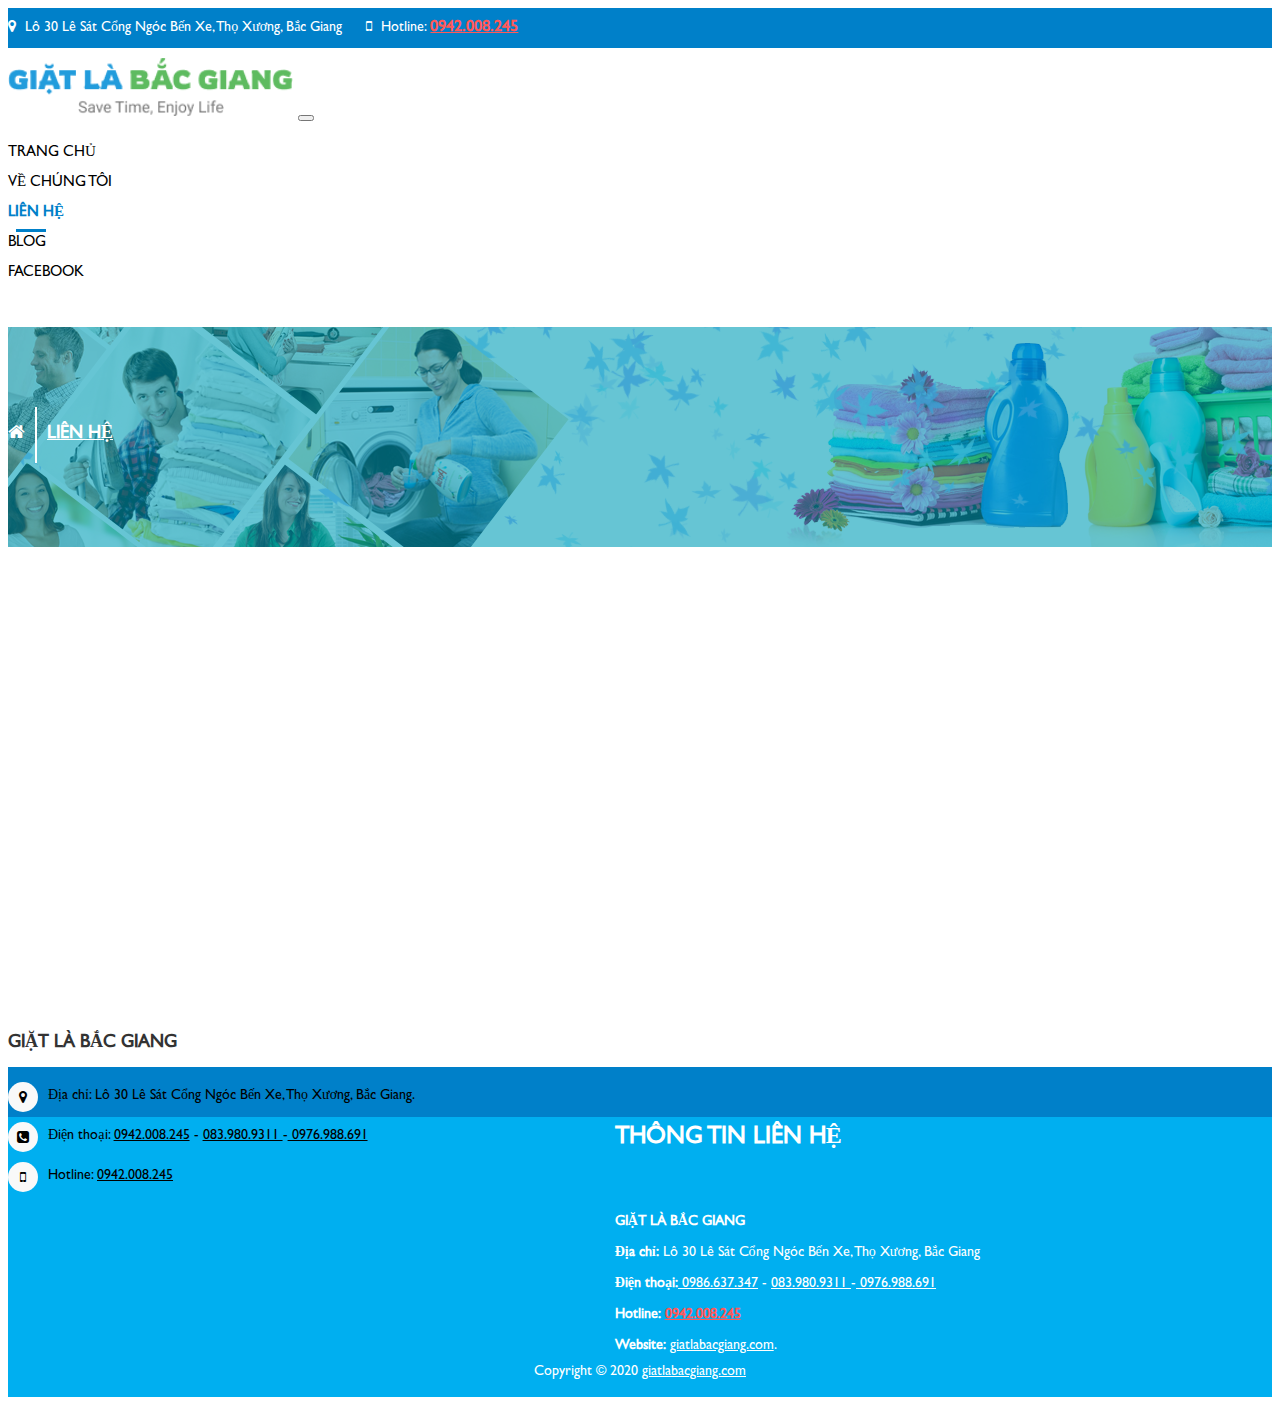
<file: lien-he.html>
<!doctype html>
<html>
<head>
	<meta charset="utf-8">
    <meta http-equiv="X-UA-Compatible" content="IE=edge">
    <meta name="viewport" content="width=device-width, initial-scale=1">
    <meta name="description" content="Điện thoại: 0942.008.245 - 083.980.9311 - 0976.988.691 - Lô 30 Lê Sát Cổng Ngóc Bến Xe, Thọ Xương, Bắc Giang" />
  <meta name="robots" content="follow, index, max-snippet:-1, max-video-preview:-1, max-image-preview:large" />
  <link rel="canonical" href="https://giatlabacgiang.com/" />
  <meta property="og:locale" content="en_US">
  <meta property="og:type" content="website">
  <meta property="og:title" content="Liên Hệ - Giặt Là Bắc Giang">
  <meta property="og:description" content="Điện thoại: 0942.008.245 - 083.980.9311 - 0976.988.691 - Lô 30 Lê Sát Cổng Ngóc Bến Xe, Thọ Xương, Bắc Giang">
  <meta property="og:url" content="https://giatlabacgiang.com/">
  <meta property="og:site_name" content="Liên Hệ - Giặt Là Bắc Giang">
  <meta property="og:updated_time" content="2019-12-03T12:25:56+08:00">
  <meta property="og:image" content="https://giatlabacgiang.com/css/images/giatlabacgiang-banner-1200-630-3.png">
  <meta property="og:image:width" content="600">
  <meta property="og:image:height" content="250">
  <meta property="og:image:alt" content="Giặt Là Bắc Giang">
  <meta property="og:image:type" content="image/png">
  <meta name="twitter:card" content="summary_large_image">
  <meta name="twitter:title" content="Liên Hệ - Giặt Là Bắc Giang">
  <meta name="twitter:description" content="Điện thoại: 0942.008.245 - 083.980.9311 - 0976.988.691 - Lô 30 Lê Sát Cổng Ngóc Bến Xe, Thọ Xương, Bắc Giang">
  <meta name="twitter:image" content="https://giatlabacgiang.com/css/images/giatlabacgiang-banner-1200-630-3.png">
	<title>Liên Hệ - Giặt Là Bắc Giang</title>
	<link rel="shortcut icon" href="css/images/favicon.ico" />
	<link rel="stylesheet" href="css/style.css" />
	<link href="https://fonts.googleapis.com/css?family=Fjalla+One" rel="stylesheet">
	<link href="https://fonts.googleapis.com/css?family=Nunito" rel="stylesheet">
	<link rel="stylesheet" href="https://maxcdn.bootstrapcdn.com/font-awesome/4.5.0/css/font-awesome.min.css">
	<link rel="stylesheet" href="https://cdn.jsdelivr.net/npm/bootstrap@4.5.3/dist/css/bootstrap.min.css" integrity="sha384-TX8t27EcRE3e/ihU7zmQxVncDAy5uIKz4rEkgIXeMed4M0jlfIDPvg6uqKI2xXr2" crossorigin="anonymous">
 	<script src="https://ajax.googleapis.com/ajax/libs/jquery/1.12.4/jquery.min.js"></script>
    <!-- Include all compiled plugins (below), or include individual files as needed -->
	<script src="https://code.jquery.com/jquery-3.5.1.slim.min.js" integrity="sha384-DfXdz2htPH0lsSSs5nCTpuj/zy4C+OGpamoFVy38MVBnE+IbbVYUew+OrCXaRkfj" crossorigin="anonymous"></script>
	<script src="https://cdn.jsdelivr.net/npm/bootstrap@4.5.3/dist/js/bootstrap.bundle.min.js" integrity="sha384-ho+j7jyWK8fNQe+A12Hb8AhRq26LrZ/JpcUGGOn+Y7RsweNrtN/tE3MoK7ZeZDyx" crossorigin="anonymous"></script>
<!-- Global site tag (gtag.js) - Google Analytics -->
<script async src="https://www.googletagmanager.com/gtag/js?id=UA-183670246-2">
</script>
<script>
  window.dataLayer = window.dataLayer || [];
  function gtag(){dataLayer.push(arguments);}
  gtag('js', new Date());

  gtag('config', 'UA-183670246-2');
</script>
</head>
<body>
	<!-- Load Facebook SDK for JavaScript -->
      <div id="fb-root"></div>
      <script>
        window.fbAsyncInit = function() {
          FB.init({
            xfbml            : true,
            version          : 'v9.0'
          });
        };

        (function(d, s, id) {
        var js, fjs = d.getElementsByTagName(s)[0];
        if (d.getElementById(id)) return;
        js = d.createElement(s); js.id = id;
        js.src = 'https://connect.facebook.net/vi_VN/sdk/xfbml.customerchat.js';
        fjs.parentNode.insertBefore(js, fjs);
      }(document, 'script', 'facebook-jssdk'));</script>

      <!-- Your Chat Plugin code -->
      <div class="fb-customerchat"
        attribution=setup_tool
        page_id="104363614824321"
  logged_in_greeting="Xin chào. Chúng tôi giúp gì được bạn."
  logged_out_greeting="Xin chào. Chúng tôi giúp gì được bạn.">
      </div>
		<div id="wrapper">
       <header id="header">
		    <section class="header-top">
		        <div class="clearfix">
		        	<div class="container">
			            <div class="address_header-1">                    	
			                <i class="fa fa-map-marker" aria-hidden="true"></i>
			               <a style="text-decoration: none;color: #fff" href="lien-he.html">Lô 30 Lê Sát Cổng Ngóc Bến Xe, Thọ Xương, Bắc Giang   </a>                      
			                <i class="fa fa-mobile" aria-hidden="true" style="margin-left:20px;"></i>
			                Hotline: 
			                <span style="font-size:16px; font-weight:bold;"><a style="color:#FF5959; font-weight:bold;" href="tel: 0942008245">0942.008.245</a></span>
			            </div>
		        </div>
		    </section><!-- End .hea1 -->
		    <section class="hea2">
		    	<div class="container">
		        <div class="min_wrap">
		        	<nav class="navbar navbar-expand-lg navbar-light">
						  <a class="logo" href="index.html">
							<img src="css/images/logo.png" alt="">
						</a>
						  <button class="navbar-toggler" type="button" data-toggle="collapse" data-target="#navbarSupportedContent" aria-controls="navbarSupportedContent" aria-expanded="false" aria-label="Toggle navigation">
						    <span class="navbar-toggler-icon"></span>
						  </button>

						  <div class="collapse navbar-collapse" id="navbarSupportedContent">
						    <ul class="navbar-nav ml-auto">
						      <li class="nav-item">
						        <a class="nav-link" href="index.html">Trang chủ</a>
						      </li>
						      <li class="nav-item">
						        <a class="nav-link" href="gioi-thieu.html">Về chúng tôi</a>
						      </li>
						     <li class="nav-item active">
						        <a class="nav-link" href="lien-he.html">Liên hệ</a>
						      </li>
						      <li class="nav-item">
						        <a class="nav-link" href="tac-hai-cua-chan-ga-goi-nem-ban.html">Blog</a>
						      </li>
						      <li class="nav-item">
					        		<a class="nav-link" target="_blank" href="https://www.facebook.com/giatlaonlinebacgiang">Facebook</a>
						      </li>
						    </ul>
						  </div>
						</nav>
		        </div><!-- End .min_wrap -->
		   		 </div>
		    </section><!-- End .hea2 -->
		</header><!-- End #header --> 
<main id="container">
	   
    <section class="f_page">

        <div class="bg_catalogy" style="background-image: url(css/images/gioi-thieu.png);">
        	<div class="container"> 
            <div class="min_wrap">
                <ul class="breacrum_catalogy clearfix ul-breacrum" xmlns:v="">
                    <li typeof="v:Breadcrumb">
                        <a rel="v:url" property="v:title" href="http://giatlasapy.com">
                            <i class="fa fa-home" aria-hidden="true"></i>
                        </a>
                    </li>
                                        <li typeof="v:Breadcrumb">
                        <a rel="v:url" property="v:title" href="lien-he.html">
                            Liên hệ                       </a>
                    </li>
                 </ul><!-- End .ul-breacrum -->
            </div><!-- End .min_wrap -->
        </div>
        </div><!-- End .bg_catalogy -->
        <div class="container">
        <div class="wrap_min min_wrap clearfix">
            <section class="maps_ct">
                <div class="mask_map"></div>
                <iframe src="https://www.google.com/maps/embed?pb=!1m14!1m8!1m3!1d1858.7796456133028!2d106.2005719!3d21.2889057!3m2!1i1024!2i768!4f13.1!3m3!1m2!1s0x31356d6f9c72f1c5%3A0x506e0374138ae325!2zR2nhurd0IEzDoCBC4bqvYyBHaWFuZw!5e0!3m2!1svi!2s!4v1605603031526!5m2!1svi!2s" width="100%" height="300" frameborder="0" style="border:0;" allowfullscreen="" aria-hidden="false" tabindex="0"></iframe>               <script>
                    $(document).ready( function() {
                        $(".mask_map").dblclick(function() {
                            $(this).hide();
                        });
                    });
                </script>                       
            </section><!-- End .maps_ct -->
            <div class="f_contact clearfix">
                <div class="min_wrap">
                    <div class="fc_1">
                    <h2 class="t_fc_1">GIẶT LÀ BẮC GIANG</h2>
                    <div class="m_fc_1">
                        <ul class="ul_m_fc_1">
                                                        <li>
                                <i class="fa fa-map-marker" aria-hidden="true"></i>
                                Địa chỉ: Lô 30 Lê Sát Cổng Ngóc Bến Xe, Thọ Xương, Bắc Giang.<br>
                            </li>
                                                                                    <li>
                                <i class="fa fa-phone-square" aria-hidden="true"></i>
                                Điện thoại: <a href="tel: 0942008245"> 0942.008.245</a> - <a href="tel: 0839809311"> 083.980.9311 </a>-<a href="tel: 0976988691"> 0976.988.691</a>                          </li>
                                                                                    <li>
                                <i class="fa fa-mobile" aria-hidden="true"></i>
                                Hotline: <a href="tel: 0942008245">0942.008.245</a>                            </li>
                                                    </ul>                                
                    </div>
                </div><!-- End .fc_1 -->
                </div><!-- End .min_wrap -->
            </div><!-- End .f_contact -->
        </div>
        </div>  
    </section><!-- End .f_page --> 

</main><!-- End #container -->
<style>
	table > tbody > tr > td { height:30px; line-height:30px;}
	.input_serach {width:300px; height:25px; border:none; border:#CCCCCC solid 1px; border-radius: 5px; float:left;}
	.but_saerch {width:100px; height:28px; border:none; border:#CCCCCC solid 1px; margin-left:10px; float:left;}
</style>        
<footer id="footer">
    <section class="foot_1">
        <div class="min_wrap container clearfix">
            
            
            <div class="f1_l">
                <h4 class="t_f1_l">Thông tin liên hệ</h4>
                <strong style="margin-top:20px; width:100%; float:left;">GIẶT LÀ BẮC GIANG</strong><br>                        
                <strong>Địa chỉ:</strong> <a style="text-decoration: none;color: #fff" href="lien-he.html">Lô 30 Lê Sát Cổng Ngóc Bến Xe, Thọ Xương, Bắc Giang   </a> <br>
                <strong>Điện thoại:</strong><a href="tel: 0942008245"> 0986.637.347</a> - <a href="tel: 0839809311"> 083.980.9311 </a>-<a href="tel: 0976988691"> 0976.988.691</a><br>
                <strong>Hotline:</strong> <a style="color:#FF5959; font-weight:bold;" href="tel: 0942008245">0942.008.245</a><br>
                <strong>Website:</strong> <a href="https://giatlabacgiang.com">giatlabacgiang.com</a>.
            </div>
        </div><!-- End .min_wrap -->
    </section><!-- End .foot_1 -->
    <section class="foot_2">
       Copyright © 2020 <a href="http://giatlabacgiang.com" target="_blank">giatlabacgiang.com</a>
    </section><!-- End .foot_2 -->
</footer><!-- End #footer -->    
 </div><!-- End #wrapper -->
</html>
</file>
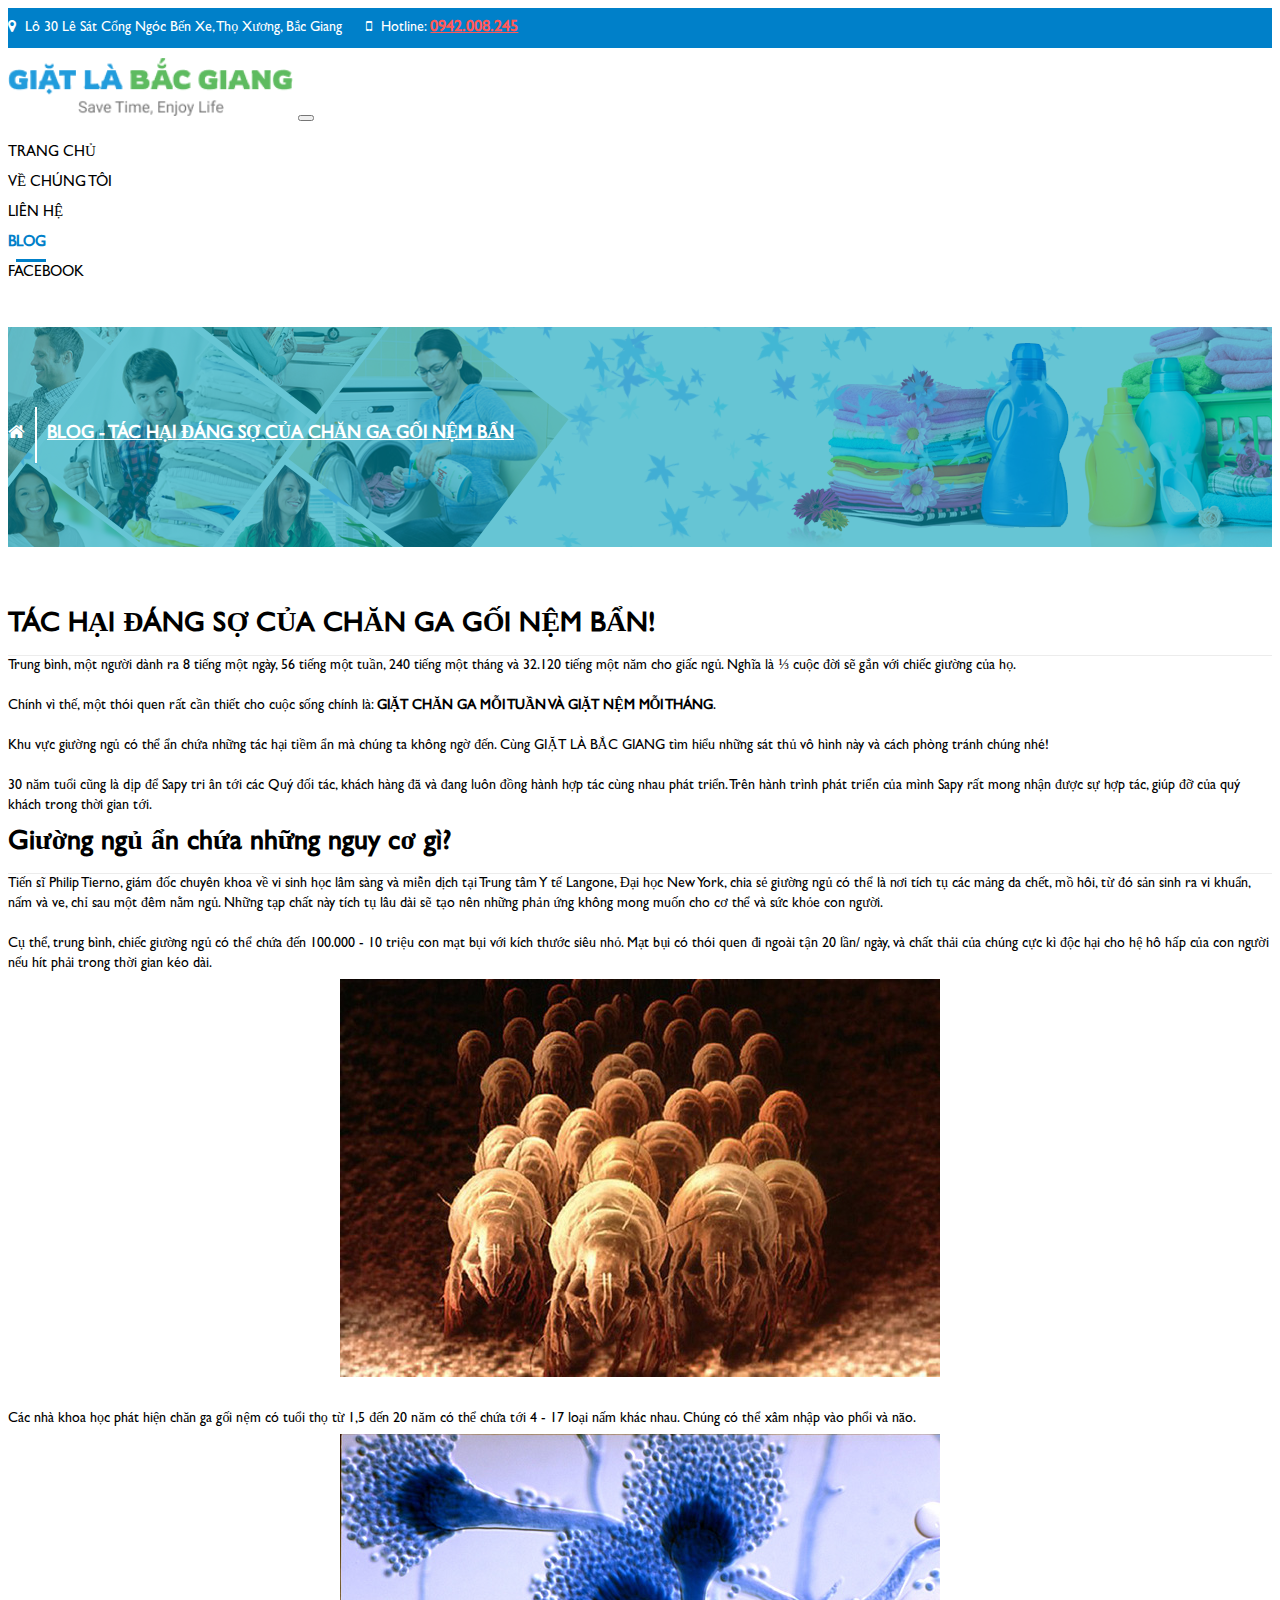
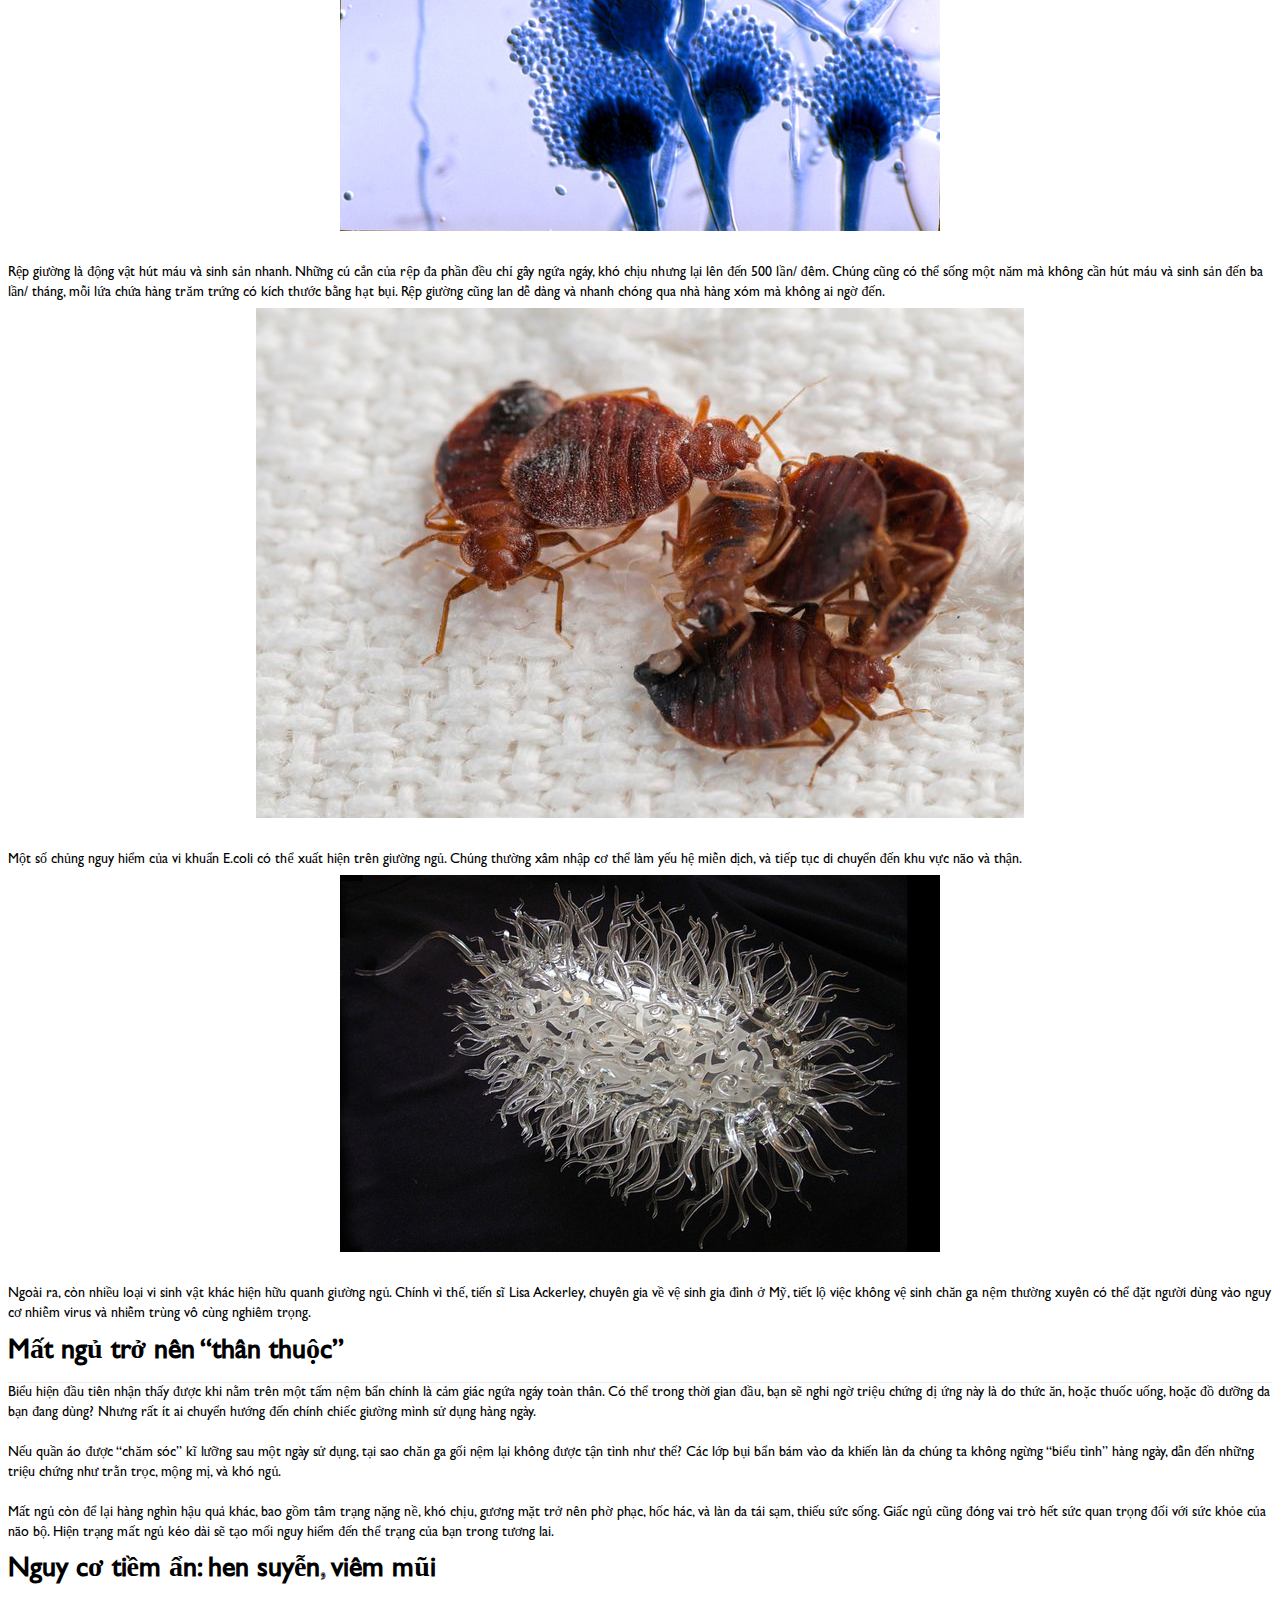
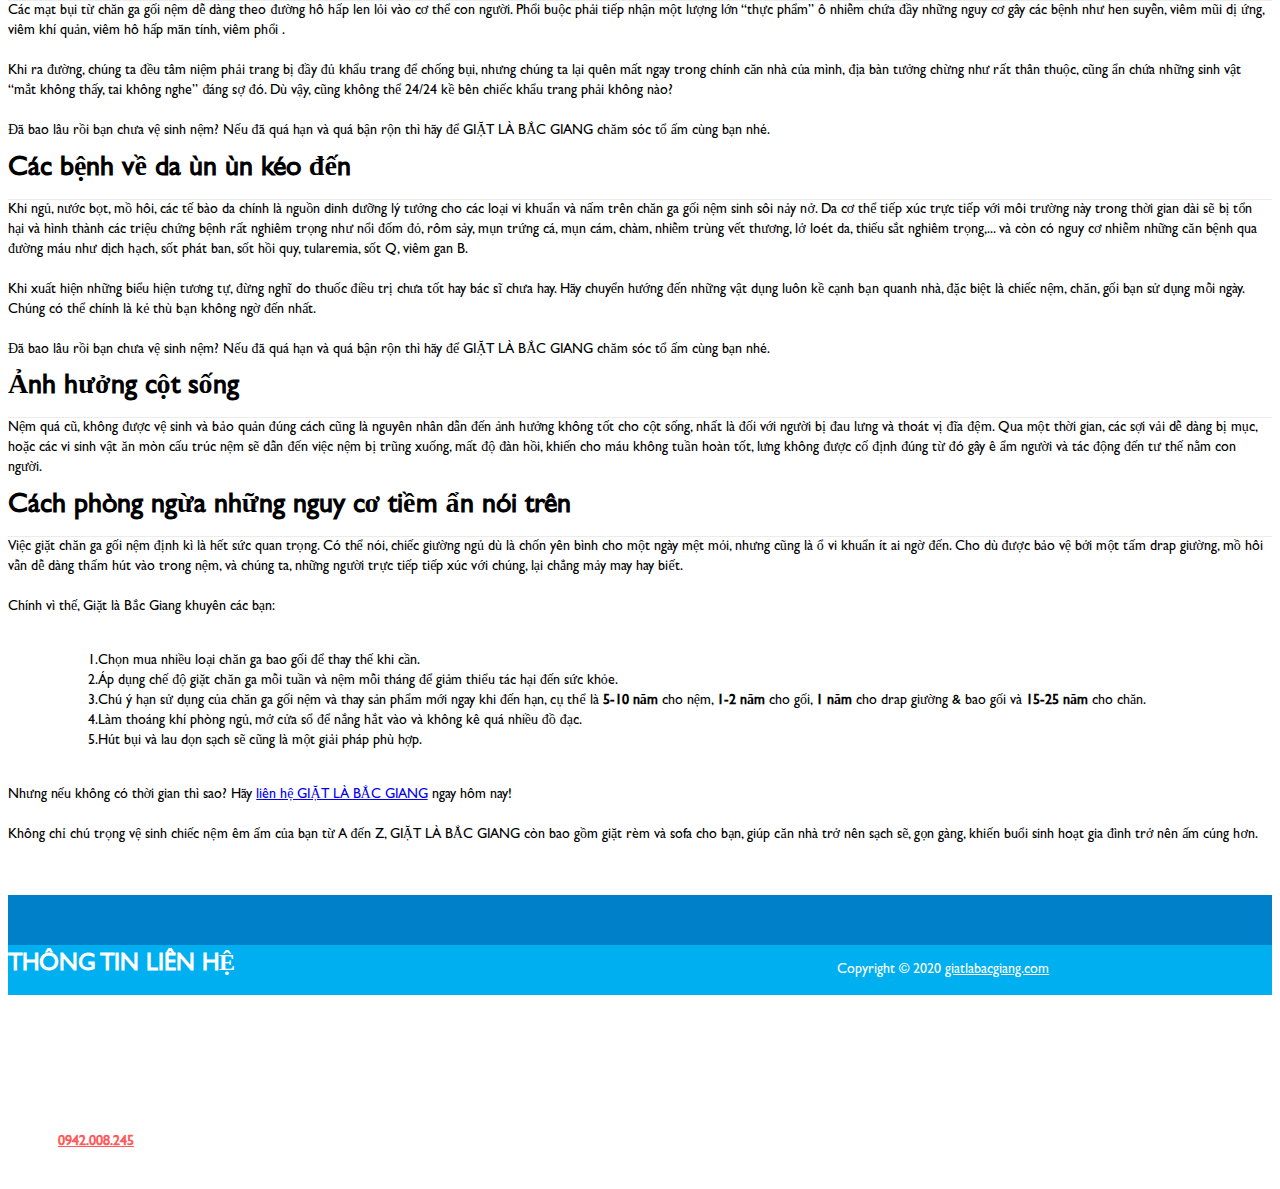
<file: tac-hai-cua-chan-ga-goi-nem-ban.html>
<!doctype html>
<html>
<head>
	<meta charset="utf-8">
    <meta http-equiv="X-UA-Compatible" content="IE=edge">
    <meta name="viewport" content="width=device-width, initial-scale=1">
	<meta name="description" content="Tiến sĩ Philip Tierno, giám đốc chuyên khoa về vi sinh học lâm sàng và miễn dịch tại Trung tâm Y tế Langone, Đại học New York, chia sẻ giường ngủ có thể là nơi tích tụ các mảng da chết, mồ hôi, từ đó sản sinh ra vi khuẩn, nấm và ve, chỉ sau một đêm nằm ngủ. Những tạp chất này tích tụ lâu dài sẽ tạo nên những phản ứng không mong muốn cho cơ thể và sức khỏe con người." />
  <meta name="robots" content="follow, index, max-snippet:-1, max-video-preview:-1, max-image-preview:large" />
  <link rel="canonical" href="https://giatlabacgiang.com/tac-hai-cua-chan-ga-goi-nem-ban.html" />
  <meta property="og:locale" content="en_US">
  <meta property="og:type" content="website">
  <meta property="og:title" content="Tác hại đáng sợ của chăn ga gối nệm bẩn - GIẶT LÀ BẮC GIANG">
  <meta property="og:description" content="Tiến sĩ Philip Tierno, giám đốc chuyên khoa về vi sinh học lâm sàng và miễn dịch tại Trung tâm Y tế Langone, Đại học New York, chia sẻ giường ngủ có thể là nơi tích tụ các mảng da chết, mồ hôi, từ đó sản sinh ra vi khuẩn, nấm và ve, chỉ sau một đêm nằm ngủ. Những tạp chất này tích tụ lâu dài sẽ tạo nên những phản ứng không mong muốn cho cơ thể và sức khỏe con người.">
  <meta property="og:url" content="https://giatlabacgiang.com/tac-hai-cua-chan-ga-goi-nem-ban.html">
  <meta property="og:site_name" content="Tác hại đáng sợ của chăn ga gối nệm bẩn - GIẶT LÀ BẮC GIANG">
  <meta property="og:updated_time" content="2019-12-03T12:25:56+08:00">
  <meta property="og:image" content="https://giatlabacgiang.com/css/images/blog-3.jpg">
  <meta property="og:image:width" content="600">
  <meta property="og:image:height" content="250">
  <meta property="og:image:alt" content="Giặt Là Bắc Giang">
  <meta property="og:image:type" content="image/png">
  <meta name="twitter:card" content="summary_large_image">
  <meta name="twitter:title" content="Tác hại đáng sợ của chăn ga gối nệm bẩn - GIẶT LÀ BẮC GIANG">
  <meta name="twitter:description"
    content="Tiến sĩ Philip Tierno, giám đốc chuyên khoa về vi sinh học lâm sàng và miễn dịch tại Trung tâm Y tế Langone, Đại học New York, chia sẻ giường ngủ có thể là nơi tích tụ các mảng da chết, mồ hôi, từ đó sản sinh ra vi khuẩn, nấm và ve, chỉ sau một đêm nằm ngủ. Những tạp chất này tích tụ lâu dài sẽ tạo nên những phản ứng không mong muốn cho cơ thể và sức khỏe con người.">
  <meta name="twitter:image" content="https://giatlabacgiang.com/css/images/blog-3.jpg">
	<title>Tác hại đáng sợ của chăn ga gối nệm bẩn - GIẶT LÀ BẮC GIANG</title>
	<link rel="shortcut icon" href="css/images/favicon.ico" />
	<link rel="stylesheet" href="css/style.css" />
	<link href="https://fonts.googleapis.com/css?family=Fjalla+One" rel="stylesheet">
	<link href="https://fonts.googleapis.com/css?family=Nunito" rel="stylesheet">
	<link rel="stylesheet" href="https://maxcdn.bootstrapcdn.com/font-awesome/4.5.0/css/font-awesome.min.css">
	<link rel="stylesheet" href="https://cdn.jsdelivr.net/npm/bootstrap@4.5.3/dist/css/bootstrap.min.css" integrity="sha384-TX8t27EcRE3e/ihU7zmQxVncDAy5uIKz4rEkgIXeMed4M0jlfIDPvg6uqKI2xXr2" crossorigin="anonymous">
 	<script src="https://ajax.googleapis.com/ajax/libs/jquery/1.12.4/jquery.min.js"></script>
    <!-- Include all compiled plugins (below), or include individual files as needed -->
	<script src="https://code.jquery.com/jquery-3.5.1.slim.min.js" integrity="sha384-DfXdz2htPH0lsSSs5nCTpuj/zy4C+OGpamoFVy38MVBnE+IbbVYUew+OrCXaRkfj" crossorigin="anonymous"></script>
	<script src="https://cdn.jsdelivr.net/npm/bootstrap@4.5.3/dist/js/bootstrap.bundle.min.js" integrity="sha384-ho+j7jyWK8fNQe+A12Hb8AhRq26LrZ/JpcUGGOn+Y7RsweNrtN/tE3MoK7ZeZDyx" crossorigin="anonymous"></script>
	<!-- Global site tag (gtag.js) - Google Analytics -->
<script async src="https://www.googletagmanager.com/gtag/js?id=UA-183670246-2">
</script>
<script>
  window.dataLayer = window.dataLayer || [];
  function gtag(){dataLayer.push(arguments);}
  gtag('js', new Date());

  gtag('config', 'UA-183670246-2');
</script>
</head>
<body>
	<!-- Load Facebook SDK for JavaScript -->
      <div id="fb-root"></div>
      <script>
        window.fbAsyncInit = function() {
          FB.init({
            xfbml            : true,
            version          : 'v9.0'
          });
        };

        (function(d, s, id) {
        var js, fjs = d.getElementsByTagName(s)[0];
        if (d.getElementById(id)) return;
        js = d.createElement(s); js.id = id;
        js.src = 'https://connect.facebook.net/vi_VN/sdk/xfbml.customerchat.js';
        fjs.parentNode.insertBefore(js, fjs);
      }(document, 'script', 'facebook-jssdk'));</script>

      <!-- Your Chat Plugin code -->
      <div class="fb-customerchat"
        attribution=setup_tool
        page_id="104363614824321"
  logged_in_greeting="Xin chào. Chúng tôi giúp gì được bạn."
  logged_out_greeting="Xin chào. Chúng tôi giúp gì được bạn.">
      </div>
		<div id="wrapper">
       <header id="header">
		    <section class="header-top">
		        <div class="clearfix">
		        	<div class="container">
			            <div class="address_header-1">                    	
			                <i class="fa fa-map-marker" aria-hidden="true"></i>
			               <a style="text-decoration: none;color: #fff" href="lien-he.html">Lô 30 Lê Sát Cổng Ngóc Bến Xe, Thọ Xương, Bắc Giang   </a>                
			                <i class="fa fa-mobile" aria-hidden="true" style="margin-left:20px;"></i>
			                Hotline: 
			                <span style="font-size:16px; font-weight:bold;"><a style="color:#FF5959; font-weight:bold;" href="tel: 0942008245">0942.008.245</a></span>
			            </div>
		        </div>
		    </section><!-- End .hea1 -->
		    <section class="hea2">
		    	<div class="container">
		        <div class="min_wrap">
		        	<nav class="navbar navbar-expand-lg navbar-light">
						  <a class="logo" href="index.html">
							<img src="css/images/logo.png" alt="">
						</a>
						  <button class="navbar-toggler" type="button" data-toggle="collapse" data-target="#navbarSupportedContent" aria-controls="navbarSupportedContent" aria-expanded="false" aria-label="Toggle navigation">
						    <span class="navbar-toggler-icon"></span>
						  </button>

						  <div class="collapse navbar-collapse" id="navbarSupportedContent">
						    <ul class="navbar-nav ml-auto">
						      <li class="nav-item">
						        <a class="nav-link" href="index.html">Trang chủ</a>
						      </li>
						      <li class="nav-item">
						        <a class="nav-link" href="gioi-thieu.html">Về chúng tôi</a>
						      </li>
						     <li class="nav-item">
						        <a class="nav-link" href="lien-he.html">Liên hệ</a>
						      </li>
                  <li class="nav-item active">
                    <a class="nav-link" href="blog.html">Blog</a>
                  </li>
						      <li class="nav-item">
					        		<a class="nav-link" target="_blank" href="https://www.facebook.com/giatlaonlinebacgiang">Facebook</a>
						      </li>
						    </ul>
						  </div>
						</nav>
		        </div><!-- End .min_wrap -->
		   		 </div>
		    </section><!-- End .hea2 -->
		</header><!-- End #header --> 
<main id="container">
	   
    <section class="f_page">

        <div class="bg_catalogy" style="background-image: url(css/images/gioi-thieu.png);">
        	<div class="container"> 
            <div class="min_wrap">
                <ul class="breacrum_catalogy clearfix ul-breacrum" xmlns:v="">
                    <li typeof="v:Breadcrumb">
                        <a rel="v:url" property="v:title" href="index.html">
                            <i class="fa fa-home" aria-hidden="true"></i>
                        </a>
                    </li>
                    <li typeof="v:Breadcrumb">
                        <a rel="v:url" property="v:title" href="tac-hai-cua-chan-ga-goi-nem-ban.html">
                            BLOG - TÁC HẠI ĐÁNG SỢ CỦA CHĂN GA GỐI NỆM BẨN                       </a>
                    </li>
                 </ul><!-- End .ul-breacrum -->
            </div><!-- End .min_wrap -->
        </div>
        </div><!-- End .bg_catalogy -->
        <div class="container">
          <div class="wrap_min min_wrap clearfix">
             <article class="content">
                <div class="t_ct">
                    <h1 class="h1_t_ct">TÁC HẠI ĐÁNG SỢ CỦA CHĂN GA GỐI NỆM BẨN!</h1>
                </div>
                <div class="f-detail clearfix">            
                    Trung bình, một người dành ra 8 tiếng một ngày, 56 tiếng một tuần, 240 tiếng một tháng và 32.120 tiếng một năm cho giấc ngủ. Nghĩa là ⅓ cuộc đời sẽ gắn với chiếc giường của họ.<br>
                    <br>
                    Chính vì thế, một thói quen rất cần thiết cho cuộc sống chính là: <strong>GIẶT CHĂN GA MỖI TUẦN VÀ GIẶT NỆM MỖI THÁNG</strong>.<br>
                    <br>
                    Khu vực giường ngủ có thể ẩn chứa những tác hại tiềm ẩn mà chúng ta không ngờ đến. Cùng GIẶT LÀ BẮC GIANG tìm hiểu những sát thủ vô hình này và cách phòng tránh chúng nhé!<br>
                    <br>
                    30 năm tuổi cũng là dịp để Sapy tri ân tới các Quý đối tác, khách hàng đã và đang luôn đồng hành hợp tác cùng nhau phát triển. Trên hành trình phát triển của mình Sapy rất mong nhận được sự hợp tác, giúp đỡ của quý khách trong thời gian tới.<br>
                </div><!-- End .f-detail -->
                <div class="t_ct">
                    <h1 class="h1_t_ct">Giường ngủ ẩn chứa những nguy cơ gì?</h1>
                </div>
                 <div class="f-detail clearfix">            
                    Tiến sĩ Philip Tierno, giám đốc chuyên khoa về vi sinh học lâm sàng và miễn dịch tại Trung tâm Y tế Langone, Đại học New York, chia sẻ giường ngủ có thể là nơi tích tụ các mảng da chết, mồ hôi, từ đó sản sinh ra vi khuẩn, nấm và ve, chỉ sau một đêm nằm ngủ. Những tạp chất này tích tụ lâu dài sẽ tạo nên những phản ứng không mong muốn cho cơ thể và sức khỏe con người.<br>
                    <br>
                    Cụ thể, trung bình, chiếc giường ngủ có thể chứa đến 100.000 - 10 triệu con mạt bụi với kích thước siêu nhỏ. Mạt bụi có thói quen đi ngoài tận 20 lần/ ngày, và chất thải của chúng cực kì độc hại cho hệ hô hấp của con người nếu hít phải trong thời gian kéo dài.<br>
                    <div style="text-align: center;">
                      <img src="css/images/blog-1.jpg">
                    </div>
                    <br>
                    Các nhà khoa học phát hiện chăn ga gối nệm có tuổi thọ từ 1,5 đến 20 năm có thể chứa tới 4 - 17 loại nấm khác nhau. Chúng có thể xâm nhập vào phổi và não.<br>
                    <div style="text-align: center;">
                      <img src="css/images/blog-2.jpg">
                    </div>
                    <br>
                    Rệp giường là động vật hút máu và sinh sản nhanh. Những cú cắn của rệp đa phần đều chỉ gây ngứa ngáy, khó chịu nhưng lại lên đến 500 lần/ đêm. Chúng cũng có thể sống một năm mà không cần hút máu và sinh sản đến ba lần/ tháng, mỗi lứa chứa hàng trăm trứng có kích thước bằng hạt bụi. Rệp giường cũng lan dễ dàng và nhanh chóng qua nhà hàng xóm mà không ai ngờ đến.<br>
                    <div style="text-align: center;">
                      <img src="css/images/blog-3.jpg">
                    </div>
                    <br>
                    Một số chủng nguy hiểm của vi khuẩn E.coli có thể xuất hiện trên giường ngủ. Chúng thường xâm nhập cơ thể làm yếu hệ miễn dịch, và tiếp tục di chuyển đến khu vực não và thận.<br>
                    <div style="text-align: center;">
                      <img src="css/images/blog-4.jpg">
                    </div>
                    <br>
                    Ngoài ra, còn nhiều loại vi sinh vật khác hiện hữu quanh giường ngủ. Chính vì thế, tiến sĩ Lisa Ackerley, chuyên gia về vệ sinh gia đình ở Mỹ, tiết lộ việc không vệ sinh chăn ga nệm thường xuyên có thể đặt người dùng vào nguy cơ nhiễm virus và nhiễm trùng vô cùng nghiêm trọng.<br>
                </div><!-- End .f-detail -->
                 <div class="t_ct">
                    <h1 class="h1_t_ct">Mất ngủ trở nên “thân thuộc”</h1>
                </div>
                <div class="f-detail clearfix">            
                    Biểu hiện đầu tiên nhận thấy được khi nằm trên một tấm nệm bẩn chính là cảm giác ngứa ngáy toàn thân. Có thể trong thời gian đầu, bạn sẽ nghi ngờ triệu chứng dị ứng này là do thức ăn, hoặc thuốc uống, hoặc đồ dưỡng da bạn đang dùng? Nhưng rất ít ai chuyển hướng đến chính chiếc giường mình sử dụng hàng ngày.<br>
                    <br>
                    Nếu quần áo được “chăm sóc” kĩ lưỡng sau một ngày sử dụng, tại sao chăn ga gối nệm lại không được tận tình như thế? Các lớp bụi bẩn bám vào da khiến làn da chúng ta không ngừng “biểu tình” hàng ngày, dẫn đến những triệu chứng như trằn trọc, mộng mị, và khó ngủ.<br>
                    <br>
                    Mất ngủ còn để lại hàng nghìn hậu quả khác, bao gồm tâm trạng nặng nề, khó chịu, gương mặt trở nên phờ phạc, hốc hác, và làn da tái sạm, thiếu sức sống. Giấc ngủ cũng đóng vai trò hết sức quan trọng đối với sức khỏe của não bộ. Hiện trạng mất ngủ kéo dài sẽ tạo mối nguy hiểm đến thể trạng của bạn trong tương lai.<br>
                </div><!-- End .f-detail -->
                <div class="t_ct">
                    <h1 class="h1_t_ct">Nguy cơ tiềm ẩn: hen suyễn, viêm mũi</h1>
                </div>
                <div class="f-detail clearfix">            
                    Các mạt bụi từ chăn ga gối nệm dễ dàng theo đường hô hấp len lỏi vào cơ thể con người. Phổi buộc phải tiếp nhận một lượng lớn “thực phẩm” ô nhiễm chứa đầy những nguy cơ gây các bệnh như hen suyễn, viêm mũi dị ứng, viêm khí quản, viêm hô hấp mãn tính, viêm phổi .<br>
                    <br>
                    Khi ra đường, chúng ta đều tâm niệm phải trang bị đầy đủ khẩu trang để chống bụi, nhưng chúng ta lại quên mất ngay trong chính căn nhà của mình, địa bàn tưởng chừng như rất thân thuộc, cũng ẩn chứa những sinh vật “mắt không thấy, tai không nghe” đáng sợ đó. Dù vậy, cũng không thể 24/24 kề bên chiếc khẩu trang phải không nào?<br>
                    <br>
                    Đã bao lâu rồi bạn chưa vệ sinh nệm? Nếu đã quá hạn và quá bận rộn thì hãy để GIẶT LÀ BẮC GIANG chăm sóc tổ ấm cùng bạn nhé.<br>
                </div><!-- End .f-detail -->
                <div class="t_ct">
                    <h1 class="h1_t_ct">Các bệnh về da ùn ùn kéo đến</h1>
                </div>
		     
                <div class="f-detail clearfix">            
                    Khi ngủ, nước bọt, mồ hôi, các tế bào da chính là nguồn dinh dưỡng lý tưởng cho các loại vi khuẩn và nấm trên chăn ga gối nệm sinh sôi nảy nở. Da cơ thể tiếp xúc trực tiếp với môi trường này trong thời gian dài sẽ bị tổn hại và hình thành các triệu chứng bệnh rất nghiêm trọng như nổi đốm đỏ, rôm sảy, mụn trứng cá, mụn cám, chàm, nhiễm trùng vết thương, lở loét da, thiếu sắt nghiêm trọng,... và còn có nguy cơ nhiễm những căn bệnh qua đường máu như dịch hạch, sốt phát ban, sốt hồi quy, tularemia, sốt Q, viêm gan B.<br>
                    <br>
                    Khi xuất hiện những biểu hiện tương tự, đừng nghĩ do thuốc điều trị chưa tốt hay bác sĩ chưa hay. Hãy chuyển hướng đến những vật dụng luôn kề cạnh bạn quanh nhà, đặc biệt là chiếc nệm, chăn, gối bạn sử dụng mỗi ngày. Chúng có thể chính là kẻ thù bạn không ngờ đến nhất.<br>
                    <br>
                    Đã bao lâu rồi bạn chưa vệ sinh nệm? Nếu đã quá hạn và quá bận rộn thì hãy để GIẶT LÀ BẮC GIANG chăm sóc tổ ấm cùng bạn nhé.<br>
                </div><!-- End .f-detail -->
                <div class="t_ct">
                    <h1 class="h1_t_ct">Ảnh hưởng cột sống</h1>
                </div>
                <div class="f-detail clearfix">            
                    Nệm quá cũ, không được vệ sinh và bảo quản đúng cách cũng là nguyên nhân dẫn đến ảnh hưởng không tốt cho cột sống, nhất là đối với người bị đau lưng và thoát vị đĩa đệm. Qua một thời gian, các sợi vải dễ dàng bị mục, hoặc các vi sinh vật ăn mòn cấu trúc nệm sẽ dẫn đến việc nệm bị trũng xuống, mất độ đàn hồi, khiến cho máu không tuần hoàn tốt, lưng không được cố định đúng từ đó gây ê ẩm người và tác động đến tư thế nằm con người.<br>
                </div><!-- End .f-detail -->
                <div class="t_ct">
                    <h1 class="h1_t_ct">Cách phòng ngừa những nguy cơ tiềm ẩn nói trên</h1>
                </div>
                <div class="f-detail clearfix">            
                     Việc giặt chăn ga gối nệm định kì là hết sức quan trọng. Có thể nói, chiếc giường ngủ dù là chốn yên bình cho một ngày mệt mỏi, nhưng cũng là ổ vi khuẩn ít ai ngờ đến. Cho dù được bảo vệ bởi một tấm drap giường, mồ hôi vẫn dễ dàng thấm hút vào trong nệm, và chúng ta, những người trực tiếp tiếp xúc với chúng, lại chẳng mảy may hay biết.<br>
                    <br>
                      Chính vì thế, Giặt là Bắc Giang khuyên các bạn:<br>
                    <br>
                    <ol dir="ltr" style="margin-left:40px">
                      <li>1.Chọn mua nhiều loại chăn ga bao gối để thay thế khi cần.</li>
                      <li>2.Áp dụng chế độ giặt chăn ga mỗi tuần và nệm mỗi tháng để giảm thiểu tác hại đến sức khỏe.</li>
                      <li>3.Chú ý hạn sử dụng của chăn ga gối nệm và thay sản phẩm mới ngay khi đến hạn, cụ thể là <strong>5-10 năm </strong>cho nệm, <strong>1-2 năm</strong> cho gối, <strong>1 năm</strong> cho drap giường &amp; bao gối và <strong>15-25 năm</strong> cho chăn.</li>
                      <li>4.Làm thoáng khí phòng ngủ, mở cửa sổ để nắng hắt vào và không kê quá nhiều đồ đạc.</li>
                      <li>5.Hút bụi và lau dọn sạch sẽ cũng là một giải pháp phù hợp.</li>
                    </ol>
                    <br>
                    Nhưng nếu không có thời gian thì sao? Hãy <a href="https://giatlabacgiang.com/lien-he.html">liên hệ GIẶT LÀ BẮC GIANG</a> ngay hôm nay!<br>
                    <br>
                    Không chỉ chú trọng vệ sinh chiếc nệm êm ấm của bạn từ A đến Z, GIẶT LÀ BẮC GIANG còn bao gồm giặt rèm và sofa cho bạn, giúp căn nhà trở nên sạch sẽ, gọn gàng, khiến buổi sinh hoạt gia đình trở nên ấm cúng hơn.<br>

                </div><!-- End .f-detail -->
            </article>
              
          </div><!-- End .wrap_min -->
        </div>  
    </section><!-- End .f_page --> 

</main><!-- End #container -->
<style>
	table > tbody > tr > td { height:30px; line-height:30px;}
	.input_serach {width:300px; height:25px; border:none; border:#CCCCCC solid 1px; border-radius: 5px; float:left;}
	.but_saerch {width:100px; height:28px; border:none; border:#CCCCCC solid 1px; margin-left:10px; float:left;}
</style>        
<footer id="footer">
    <section class="foot_1">
        <div class="min_wrap container clearfix">
            
            
            <div class="f1_l">
                <h4 class="t_f1_l">Thông tin liên hệ</h4>
                <strong style="margin-top:20px; width:100%; float:left;">GIẶT LÀ BẮC GIANG</strong><br>                        
                <strong>Địa chỉ:</strong> <a style="text-decoration: none;color: #fff" href="lien-he.html">Lô 30 Lê Sát Cổng Ngóc Bến Xe, Thọ Xương, Bắc Giang   </a>  <br>
                <strong>Điện thoại:</strong> <a href="tel: 0942008245"> 0986.637.347</a> - <a href="tel: 0839809311"> 083.980.9311 </a>-<a href="tel: 0976988691"> 0976.988.691</a><br>
                <strong>Hotline:</strong> <a style="color:#FF5959; font-weight:bold;" href="tel: 0942008245">0942.008.245</a><br>
                <strong>Website:</strong> <a href="https://giatlabacgiang.com">giatlabacgiang.com</a>.
            </div>
        </div><!-- End .min_wrap -->
    </section><!-- End .foot_1 -->
    <section class="foot_2">
       Copyright © 2020 <a href="http://giatlabacgiang.com" target="_blank">giatlabacgiang.com</a>
    </section><!-- End .foot_2 -->
</footer><!-- End #footer -->    
 </div><!-- End #wrapper -->

</html>
</file>
<file: css/style.css>
body{
    font-family: Gill San;
    font-size: 14px;
    font-weight: 400;
    line-height: 20px;
}
@font-face {
  font-family: 'Gill San';
  src: url('../css/fonts/GillSansStd.otf');
  font-weight: normal;
  font-style: normal;
}
ul {
    padding-left: 0;
}
#header .header-top {
    background: #0080c9;
    line-height: 40px;
    color: #fff;
    font-size: 14px;
    height: 40px;
}
.header-top .address_header-1 {
    float: left;
}
.address_header-1 i {
    margin-right: 5px;
}
.navbar-light .navbar-nav .nav-link {
    line-height: 30px;
    display: block;
    font-size: 15px;
    text-transform: uppercase;
    color: #000;
    text-decoration: none;
}
.navbar-light .navbar-nav .active>.nav-link, .navbar-light .navbar-nav .nav-link.active, .navbar-light .navbar-nav .nav-link.show, .navbar-light .navbar-nav .show>.nav-link {
    font-weight: 700;
    color: #0080c9!important;
}
.navbar-nav .nav-item {
    position: relative;
}
.navbar-nav .active::before {
    content: "";
    width: 30px;
    height: 3px;
    background: #0080c9;
    position: absolute;
    bottom: -3px;
    left: 8px;
}
#header .hea2 {
    background: #fff;
}
.hea2 .min_wrap {
    padding: 10px 0;
    position: relative;
}
.hea2 .navbar {
    padding: 0;
}
.logo {
    display: inline-block;
}
.logo img {
    display: inline-block;
    width: auto;
    height: 60px;
}
.nav_mn {
    position: absolute;
    top: 20px;
    left: 270px;
}
.icon_menu_mobile {
    visibility: hidden;
    width: 40px;
    height: 40px;
    background: url(../imgs/layout/menu_mobile.png) no-repeat center;
    position: absolute;
    top: 19px;
    right: 0;
    z-index: 10;
    border: 1px solid #0080c9;
    -webkit-border-radius: 2px;
    -moz-border-radius: 2px;
    border-radius: 2px;
}
.ul_mn {
    list-style: none;
}
.ul_mn > li {
    float: left;
    position: relative;
    padding: 5px 0;
}
.ul_mn > li.active::before {
    content: "";
    width: 30px;
    height: 3px;
    background: #0080c9;
    position: absolute;
    bottom: -3px;
    left: 0;
}
.ul_mn > li.active > a {
    font-weight: 700;
    color: #0080c9;
}
.ul_mn > li + li {
    margin-left: 15px;
}
.ul_mn > li > a {
    line-height: 30px;
    display: block;
    font-size: 15px;
    text-transform: uppercase;
    color: #000;
    text-decoration: none;
}
.ul_mn > li:hover > ul.mn_child_01 {
    visibility: visible;
    z-index: 100;
    opacity: 1;
    top: 40px;
}
.ul_mn > li > ul.mn_child_01 {
    visibility: hidden;
    opacity: 0;
    position: absolute;
    left: -20px;
    top: 45px;
    background: #0080c9;
    min-width: 180px;
    transition: all .2s ease;
    -moz-transition: all .2s ease;
    -webkit-transition: all .2s ease;
    -o-transition: all .2s ease;
    z-index: 100;
    -webkit-box-shadow: 0 2px 4px rgba(0,0,0,0.2);
    -moz-box-shadow: 0 2px 4px rgba(0,0,0,0.2);
    box-shadow: 0 2px 4px rgba(0,0,0,0.2);
    list-style: none;
    padding-left: 0;
}
.ul_mn > li > ul.mn_child_01 > li {
    position: relative;
}
.ul_mn > li > ul.mn_child_01 > li > a {
    color: #fff;
    display: block;
    padding: 7px 20px;
    white-space: nowrap;
    text-transform: capitalize;
    -webkit-transition: all .2s ease;
    -moz-transition: all .2s ease;
    -o-transition: all .2s ease;
    transition: all .2s ease;
}
.ul_mn > li > ul.mn_child_01 > li > ul.mn_child_02 {
    display: none;
    position: absolute;
    top: 0;
    background: #0080c9;
    min-width: 150px;
}
.gt_h {
    background: #fff;
    padding: 50px 0 98px;
}
.gt_h .min_wrap {
    position: relative;
}
.adv_gt_h {
    position: absolute;
    top: 30px;
    left: 0;
    z-index: 1;
    width: 465px;
    height: 310px;
    display: block;
    -webkit-box-shadow: 0 0 9px rgba(0,0,0,0.1);
    -moz-box-shadow: 0 0 9px rgba(0,0,0,0.1);
    box-shadow: 0 0 9px rgba(0,0,0,0.1);
}
.nd_gt_h {
    -webkit-box-shadow: 0 0 9px rgba(0,0,0,0.1);
    -moz-box-shadow: 0 0 9px rgba(0,0,0,0.1);
    box-shadow: 0 0 9px rgba(0,0,0,0.1);
    padding: 20px 20px 20px 215px;
    width: 835px;
    height: 300px;
    margin-left: 270px;
}
.t_gt_h {
    font-size: 24px;
    line-height: 30px;
    color: #0080c9;
    text-transform: uppercase;
    position: relative;
    padding-bottom: 3px;
    margin-bottom: 20px;
}
.t_gt_h::before {
    content: "";
    width: 30px;
    height: 3px;
    background: #0080c9;
    position: absolute;
    bottom: -3px;
    left: 0;
}
.nd_gt_h .f-detail {
    height: 200px;
    overflow-y: auto;
    font-size: 12px;
    line-height: 18px;
    font-style: italic;
}
ol, ul {
    list-style: none;
}
.f-detail ul li {
    list-style: disc;
    margin-left: 20px;
}
.prod_h {
    position: relative;
    padding: 80px 0;
    background: #eee;
    background-image: url(images/bg_prod_h.png);
    background-repeat: no-repeat;
    background-size: cover;
    background-position: center center;
}
.slide::before, .prod_h::before, .ykkh::before, .bg_catalogy::before {
    content: "";
    display: block;
    width: 0;
    height: 0;
    position: absolute;
    top: 0;
    left: 0;
    z-index: 11;
}
.t_prod_h {
    position: relative;
    padding-bottom: 30px;
}
.t_prod_h::before {
    content: "";
    border: 3px solid #0080c9;
    width: 224px;
    height: 44px;
    position: absolute;
    top: 10px;
    left: 23px;
}
.t_prod_h h2 {
    font-size: 24px;
    color: #0080c9;
    background: #fff;
    line-height: 50px;
    padding: 0 50px;
    display: inline-block;
    position: relative;
    z-index: 1;
    -webkit-box-shadow: 0 0 9px rgba(0,0,0,0.1);
    -moz-box-shadow: 0 0 9px rgba(0,0,0,0.1);
    box-shadow: 0 0 9px rgba(0,0,0,0.1);
}
.list-item .item {
    background: #fff;
    border-radius: 70px 0;
    -webkit-box-shadow: 0 0 9px rgba(0,0,0,0.1);
    -moz-box-shadow: 0 0 9px rgba(0,0,0,0.1);
    box-shadow: 0 0 9px rgba(0,0,0,0.1);
    padding: 15px 15px 20px;
}
.item .image img {
    display: block;
    width: 100%;
    height: 237px;
    border-radius: 60px 0;
}
.item .description h3 {
    font-size: 16px;
    color: #393939;
    padding: 15px 0 5px;
    white-space: nowrap;
    text-overflow: ellipsis;
    overflow: hidden;
}
.item .description p {
    font-size: 12px;
    font-style: italic;
    color: #393939;
    height: 90px!important;
    overflow: hidden;
    float: none!important;
    padding-bottom: 0!important;
}
.ul_prod_h {
    padding-left: 0;
}
.ul_prod_h > li {
    float: left;
    width: 23%;
    margin-right: 29px;
}
.ul_prod_h > li:last-child {
    margin-right: 0;
}
.in_prod_h {
    background: #fff;
    border-radius: 70px 0;
    -webkit-box-shadow: 0 0 9px rgba(0,0,0,0.1);
    -moz-box-shadow: 0 0 9px rgba(0,0,0,0.1);
    box-shadow: 0 0 9px rgba(0,0,0,0.1);
    padding: 15px 15px 20px;
}
.in_prod_h figure {
    height: 237px;
}
.in_prod_h figure img {
    display: block;
    width: 100%;
    height: 100%;
    border-radius: 60px 0;
}
.in_prod_h h3 {
    font-size: 16px;
    color: #393939;
    padding: 15px 0 5px;
    white-space: nowrap;
    text-overflow: ellipsis;
    overflow: hidden;
}
.in_prod_h p {
    font-size: 12px;
    font-style: italic;
    color: #393939;
    height: 90px!important;
    overflow: hidden;
    float: none!important;
    padding-bottom: 0!important;
}
.link_prod_h {
    margin-top: 10px;
    display: inline-block;
    line-height: 30px;
    padding: 0 50px;
    text-transform: uppercase;
    color: #fff;
    font-size: 12px;
    font-weight: 700;
    background: #0080c9;
    -webkit-border-radius: 5px;
    -moz-border-radius: 5px;
    border-radius: 10px 0;
}
.slide::after, .prod_h::after, .ykkh::after, .bg_catalogy::after {
    content: "";
    display: block;
    width: 0;
    height: 0;
    position: absolute;
    bottom: 0;
    left: 0;
    z-index: 11;
}
.news_h .min_wrap {
    position: relative;
    padding: 66px 0 80px;
    min-height: 365px;
}
.in_news_h {
    background: #fff;
    -webkit-box-shadow: 0 0 9px rgba(0,0,0,0.1);
    -moz-box-shadow: 0 0 9px rgba(0,0,0,0.1);
    box-shadow: 0 0 9px rgba(0,0,0,0.1);
    position: relative;
    width: 487px;
    z-index: 1;
}
.t_news_h {
    background: #0080c9;
    text-transform: uppercase;
    font-size: 24px;
    line-height: 50px;
    padding: 0 20px;
    color: #fff;
    position: relative;
}
.t_news_h::before {
    border-top: 8px solid #0080c9;
    border-left: 9px solid transparent;
    border-right: 9px solid transparent;
    content: "";
    cursor: pointer;
    display: block;
    width: 0;
    height: 0;
    position: absolute;
    bottom: -8px;
    left: 20px;
    z-index: 1;
}
.icon_t_news_h {
    display: inline-block;
    background: url(images/icon_1.png) no-repeat;
    width: 30px;
    height: 28px;
    position: relative;
    top: 6px;
    margin-right: 15px;
}
.m_news_h {
    background: #fff;
    overflow-y: auto;
    padding: 0 20px;
    max-height: 334px;
}
.m_news_h ul {
    padding-left: 0;
    list-style: none;
}
.m_news_h ul li {
    padding: 13px 0 13px 15px;
    background: url(images/icon_2.png) no-repeat left 19px;
}
.m_news_h ul li a {
    color: #393939;
}
.adv_news_h {
    display: block;
    width: 680px;
    height: auto!important;
    position: absolute;
    top: 80px;
    right: 0;
}
.ykkh {
    position: relative;
    background-image: url(images/bg_ykkh.png);
    background-position: center center;
    background-repeat: no-repeat;
    background-size: cover;
}
.mask_ykkh {
    padding: 15px 0;
    position: relative;
}
.mask_ykkh::before {
    content: "";
    position: absolute;
    top: 0;
    right: 0;
    bottom: 0;
    left: 0;
    background: rgba(0,0,0,0.3);
}
#footer {
    background: #0080c9;
    color: #fff;
}
#footer a {
    color: #fff;
}
.foot_1 {
    padding: 25px 0;
    position: relative;
}
.f1_r {
    float: right;
    width: 48%;
    background: #fff;
    -webkit-box-shadow: 0 0 9px rgba(0,0,0,0.1);
    -moz-box-shadow: 0 0 9px rgba(0,0,0,0.1);
    box-shadow: 0 0 9px rgba(0,0,0,0.1);
    padding: 20px;
    -webkit-box-sizing: border-box;
    -moz-box-sizing: border-box;
    box-sizing: border-box;
}
.t_f1_r {
    text-transform: uppercase;
    font-size: 20px;
    color: #0080c9;
    line-height: 31px;
}
.ul_f1_r > li:nth-child(1) {
    width: 48%;
    float: left;
}
.ul_f1_r {
    padding-left: 0;
}
.ipt_f1_r {
    font-family: 'Roboto',Arial,Helvetica,sans-serif;
    background: #fff;
    font-size: 14px;
    color: #b1afaf;
    width: 100%;
    height: 32px;
    padding: 0 20px;
    border: 0;
    -webkit-box-shadow: 0 0 6px rgba(0,0,0,0.1);
    -moz-box-shadow: 0 0 6px rgba(0,0,0,0.1);
    box-shadow: 0 0 6px rgba(0,0,0,0.1);
}
.txt_f1_r {
    font-family: 'Roboto',Arial,Helvetica,sans-serif;
    background: #fff;
    font-size: 14px;
    color: #b1afaf!important;
    width: 100%;
    height: 65px;
    padding: 20px;
    border: 0;
    -webkit-box-shadow: 0 0 6px rgba(0,0,0,0.1);
    -moz-box-shadow: 0 0 6px rgba(0,0,0,0.1);
    box-shadow: 0 0 6px rgba(0,0,0,0.1);
    resize: none;
}
.ul_f1_r > li:nth-child(2) {
    width: 48%;
    float: right;
}
.ul_f1_r > li:nth-child(3) {
    width: 48%;
    float: left;
}
.ul_f1_r > li:nth-child(4) {
    width: 48%;
    float: right;
}
.ul_f1_r > li:nth-child(5) {
    clear: both;
}
.ul_f1_r > li {
    padding-top: 10px;
    position: relative;
}
.img_capcha {
    display: inline-block;
    width: auto;
    height: 32px;
    margin-left: 17px;
}
.btn_f1_r {
    cursor: pointer;
    border: 0;
    color: #fff;
    text-transform: uppercase;
    font-family: 'Roboto',Arial,Helvetica,sans-serif;
    font-size: 14px;
    background: #00aff0;
    width: 168px;
    height: 32px;
    text-align: center;
    float: right;
}
.f1_l {
    float: left;
    width: 48%;
    line-height: 31px;
}
.t_f1_l {
    text-transform: uppercase;
    font-size: 24px;
}
.foot_2 {
    background: #00aff0;
    padding: 15px 0;
    text-align: center;
}
.full-works, .all-work, .work-box {
    background: #f5f5f5;
}
.full-width {
    width: 100%;
    display: inline-block;
    margin: auto;
}
.all-work {
    padding: 20px 0px 50px 0px;
}
.full-width h2 {
    font-size: 38px;
    line-height: 40px;
    padding: 0 0 40px 0;
    text-transform: uppercase;
    color: #454545;
    font-weight: normal;
    text-align: center;
}
.all-work .work-item {
    width: 20%;
    float: left;
    margin: 0px 2.5%;
    text-align: center;
    position: relative;
    cursor: pointer;
}
.all-work .work-item p img {
    max-width: 100%;
    height: auto;
    vertical-align: middle;
    transition: all 0.4s ease;
}
.all-work .work-item:hover p img {
    transform: rotatey(360deg);
    transition: all 0.5s ease;
}
.all-work .work-item h6 {
    font-size: 18px;
    line-height: 22px;
    font-weight: 400;
    margin: 0;
    padding: 5px 0px;
    color: #009cdc;
    text-transform: capitalize;
}
.all-work .work-item h4 {
    font-size: 22px;
    line-height: 28px;
    font-weight: 400;
    margin: 0;
    padding: 0;
    color: #454545;
    margin-bottom: 10px;
    transition: all 0.4s ease;
}
.all-work .work-item:hover h4 {
    margin-top: 19px;
    margin-bottom: -10px;
    transition: all 0.4s ease;
}

.bg_catalogy {
    position: relative;
    background-repeat: no-repeat;
    background-position: center center;
    background-size: cover;
}
.breacrum_catalogy {
    position: relative;
    z-index: 2;
    top: 80px;
}
.bg_catalogy .min_wrap {
    height: 220px;
}
.bg_catalogy .min_wrap::before {
    content: "";
    background: rgba(0,159,184,0.6);
    position: absolute;
    top: 0;
    right: 0;
    bottom: 0;
    left: 0;
    z-index: 1;
}
.breacrum_catalogy > li:first-child {
    padding-left: 0;
    border-right: 2px solid #fff;
}
.breacrum_catalogy > li > a {
    color: #fff;
    text-transform: uppercase;
    font-weight: 700;
    display: block;
}
.fa-home:before {
    content: "\f015";
}
.breacrum_catalogy > li {
    float: left;
    line-height: 56px;
    font-size: 18px;
    padding: 0 10px;
}
.f-detail img, .f-detail div, .f-detail table, .f-detail h1, .f-detail h2, .f-detail h3, .f-detail h4, .f-detail h5, .f-detail h6, .f-detail p, .f-detail strong, .f-ndct em {
    max-width: 100%!important;
}
.f-detail img {
    padding: 5px 0;
    max-width: 100%!important;
    height: auto!important;
}
.f-detail ul li {
    list-style: disc;
    margin-left: 20px;
}
::marker {
    unicode-bidi: isolate;
    font-variant-numeric: tabular-nums;
    text-transform: none;
}
.fb_iframe_widget {
    display: inline-block;
    position: relative;
}
.fb_iframe_widget span {
    display: inline-block;
    position: relative;
    text-align: justify;
}
.fb_iframe_widget iframe {
    position: absolute;
}
.wrap_min {
    padding: 50px 0;
}
.maps_ct {
    position: relative;
    height: 400px;
}
.mask_map {
    background: rgba(255,255,255,0);
    z-index: 2;
    position: absolute;
    top: 0;
    right: 0;
    bottom: 0;
    left: 0;
}
.maps_ct iframe {
    width: 100%!important;
    height: 100%!important;
}
.fc_1 {
    float: left;
    width: 48%;
}
.t_fc_1 {
    padding-bottom: 10px;
    color: #333;
    font-weight: 700;
    font-size: 18px;
    line-height: 24px;
}
.ul_m_fc_1 > li {
    padding: 5px 0;
    overflow: hidden;
}
.ul_m_fc_1 > li i {
    font-size: 14px;
    margin-right: 10px;
    float: left;
    text-align: center;
    width: 30px;
    height: 30px;
    line-height: 30px;
    background: #f9f9f9;
    -webkit-border-radius: 50%;
    -moz-border-radius: 50%;
    border-radius: 50%;
    position: relative;
    top: -4px;
}
.fa-map-marker:before {
    content: "\f041";
}
.m_fc_1 a {
    color: #000;
}
.m_fc_1 a:hover {
    text-decoration: underline;
}
.fc_2 {
    float: right;
    width: 48%;
}
.ul_ct > li {
    margin-bottom: 15px;
}
.box-sizing-fix {
    -moz-box-sizing: border-box;
    -webkit-box-sizing: border-box;
    box-sizing: border-box;
}
.ipt_ct {
    border: 1px solid #ddd;
    width: 100%;
    height: 34px;
    padding: 0 10px;
    color: #777;
}
.btn_ct {
    cursor: pointer;
    background: #0080c9;
    color: #fff;
    text-transform: uppercase;
    padding: 15px 30px;
    border: 0;
    font-weight: 700;
    -webkit-border-radius: 3px;
    -moz-border-radius: 3px;
    border-radius: 3px;
}
.txt_ct {
    border: 1px solid #ddd;
    width: 100%;
    min-height: 100px;
    padding: 10px;
    color: #777;
    resize: vertical;
}
.f_contact {
    padding: 20px 0 0;
}
.ul_ct {
    padding-left: 0;
}
.t_ct {
    border-bottom: 1px solid #ececec;
}
h4.title {
    font-size: 18px;
    color: #0080c9;
    padding: 9px 0;
    margin: 0;
}
.list-blog .item {
    cursor: pointer;
    border-bottom: 1px dotted #ececec;
    padding: 20px 0;
}
.list-blog .item:last-child {
    border-bottom: 0;
}
.list-blog .img {
    width: 200px;
    height: 150px;
    float: left;
    margin-right: 15px;
}
.img img {
    max-width: 100%;
    height: 100%;
}
.description h4.title {
    font-size: 16px;
    line-height: 24px;
    text-transform: uppercase;
    padding: 0;
}
h4.title a {
    text-decoration: none;
    color: #393939;
}
h4.title a:hover {
    color: #0080c9;
}
.description span.date-time {
    color: #999;
    display: block;
    font-size: 11px;
    font-style: normal;
}
.description p.text {
    color: #393939;
    display: block;
    font-style: italic;
    text-transform: uppercase;
}
@media only screen and (max-width: 1023px) {
    .header-top .address_header-1 {
        display: none;
    }
    .navbar-nav .active::before {
        left: 0;
    }
    .list-item .item {
        margin-bottom: 17px;
    }
    .all-work .work-item {
        width: 100%;
    }
    .f1_l {
        width: 100%;
    }
    .fc_1 {
        width: 100%;
    }
    .breacrum_catalogy > li > a {
        font-size: 11px;
    }
}
</file>
